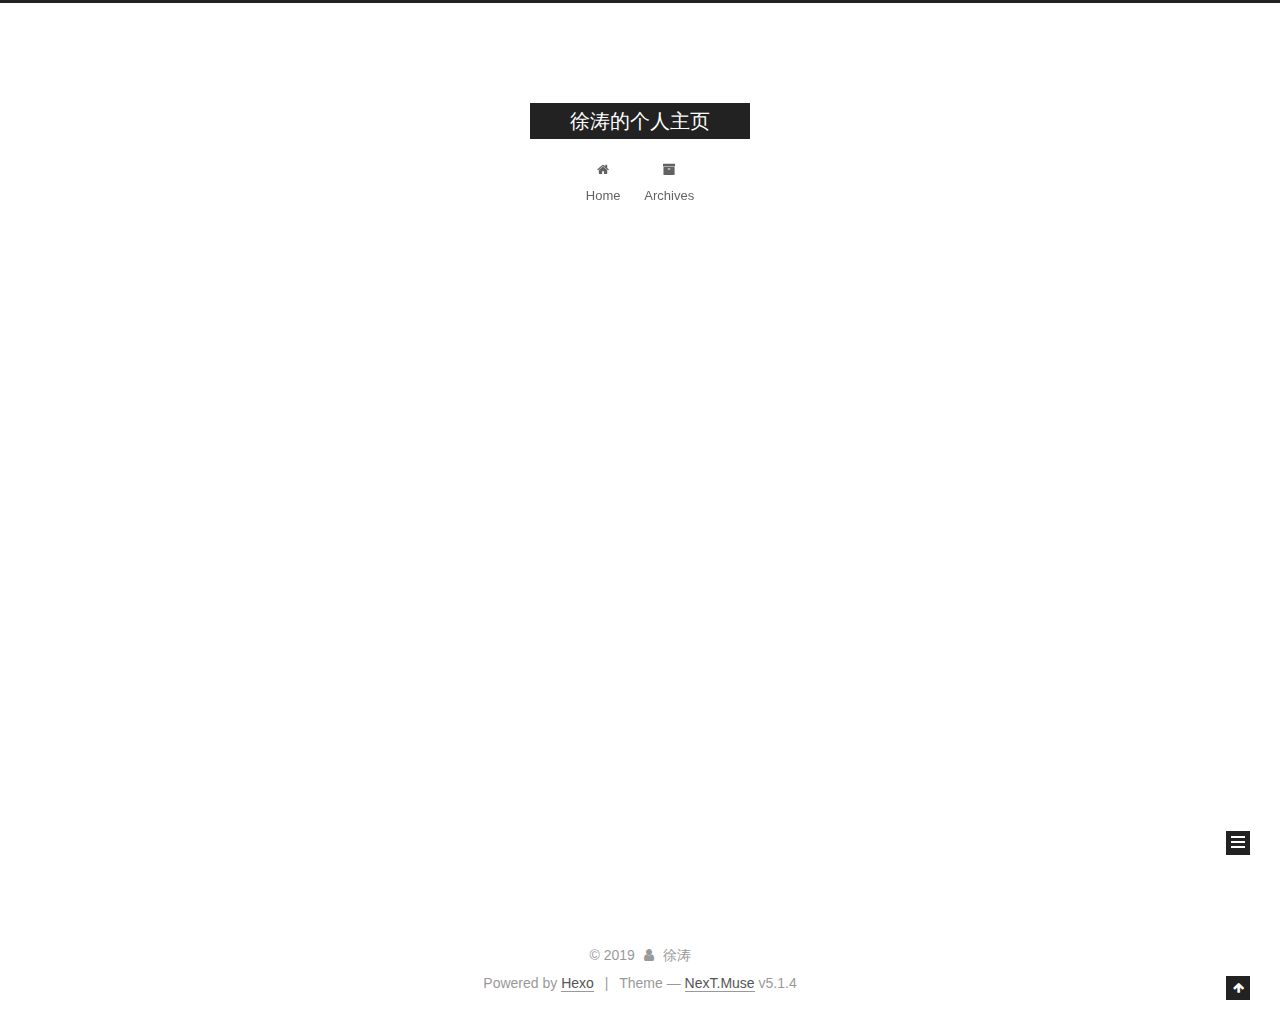
<file: archives/index.html>
<!DOCTYPE html>



  


<html class="theme-next muse use-motion" lang="">
<head><meta name="generator" content="Hexo 3.8.0">
  <meta charset="UTF-8">
<meta http-equiv="X-UA-Compatible" content="IE=edge">
<meta name="viewport" content="width=device-width, initial-scale=1, maximum-scale=1">
<meta name="theme-color" content="#222">









<meta http-equiv="Cache-Control" content="no-transform">
<meta http-equiv="Cache-Control" content="no-siteapp">
















  
  
  <link href="/lib/fancybox/source/jquery.fancybox.css?v=2.1.5" rel="stylesheet" type="text/css">







<link href="/lib/font-awesome/css/font-awesome.min.css?v=4.6.2" rel="stylesheet" type="text/css">

<link href="/css/main.css?v=5.1.4" rel="stylesheet" type="text/css">


  <link rel="apple-touch-icon" sizes="180x180" href="/images/apple-touch-icon-next.png?v=5.1.4">


  <link rel="icon" type="image/png" sizes="32x32" href="/images/favicon-32x32-next.png?v=5.1.4">


  <link rel="icon" type="image/png" sizes="16x16" href="/images/favicon-16x16-next.png?v=5.1.4">


  <link rel="mask-icon" href="/images/logo.svg?v=5.1.4" color="#222">





  <meta name="keywords" content="Hexo, NexT">










<meta property="og:type" content="website">
<meta property="og:title" content="徐涛的个人主页">
<meta property="og:url" content="http://yoursite.com/archives/index.html">
<meta property="og:site_name" content="徐涛的个人主页">
<meta property="og:locale" content="default">
<meta name="twitter:card" content="summary">
<meta name="twitter:title" content="徐涛的个人主页">



<script type="text/javascript" id="hexo.configurations">
  var NexT = window.NexT || {};
  var CONFIG = {
    root: '/',
    scheme: 'Muse',
    version: '5.1.4',
    sidebar: {"position":"left","display":"post","offset":12,"b2t":false,"scrollpercent":false,"onmobile":false},
    fancybox: true,
    tabs: true,
    motion: {"enable":true,"async":false,"transition":{"post_block":"fadeIn","post_header":"slideDownIn","post_body":"slideDownIn","coll_header":"slideLeftIn","sidebar":"slideUpIn"}},
    duoshuo: {
      userId: '0',
      author: 'Author'
    },
    algolia: {
      applicationID: '',
      apiKey: '',
      indexName: '',
      hits: {"per_page":10},
      labels: {"input_placeholder":"Search for Posts","hits_empty":"We didn't find any results for the search: ${query}","hits_stats":"${hits} results found in ${time} ms"}
    }
  };
</script>



  <link rel="canonical" href="http://yoursite.com/archives/">





  <title>Archive | 徐涛的个人主页</title>
  








</head>

<body itemscope="" itemtype="http://schema.org/WebPage" lang="default">

  
  
    
  

  <div class="container sidebar-position-left page-archive">
    <div class="headband"></div>

    <header id="header" class="header" itemscope="" itemtype="http://schema.org/WPHeader">
      <div class="header-inner"><div class="site-brand-wrapper">
  <div class="site-meta ">
    

    <div class="custom-logo-site-title">
      <a href="/" class="brand" rel="start">
        <span class="logo-line-before"><i></i></span>
        <span class="site-title">徐涛的个人主页</span>
        <span class="logo-line-after"><i></i></span>
      </a>
    </div>
      
        <p class="site-subtitle"></p>
      
  </div>

  <div class="site-nav-toggle">
    <button>
      <span class="btn-bar"></span>
      <span class="btn-bar"></span>
      <span class="btn-bar"></span>
    </button>
  </div>
</div>

<nav class="site-nav">
  

  
    <ul id="menu" class="menu">
      
        
        <li class="menu-item menu-item-home">
          <a href="/" rel="section">
            
              <i class="menu-item-icon fa fa-fw fa-home"></i> <br>
            
            Home
          </a>
        </li>
      
        
        <li class="menu-item menu-item-archives">
          <a href="/archives/" rel="section">
            
              <i class="menu-item-icon fa fa-fw fa-archive"></i> <br>
            
            Archives
          </a>
        </li>
      

      
    </ul>
  

  
</nav>



 </div>
    </header>

    <main id="main" class="main">
      <div class="main-inner">
        <div class="content-wrap">
          <div id="content" class="content">
            

  
  
  
  <div class="post-block archive">
    <div id="posts" class="posts-collapse">
      <span class="archive-move-on"></span>

      <span class="archive-page-counter">
        
        
        
          
        
        Um..! 5 posts in total. Keep on posting.
      </span>

      

        
        
        

        
          
          <div class="collection-title">
            <h1 class="archive-year" id="archive-year-2019">2019</h1>
          </div>
        
        

        

  <article class="post post-type-normal" itemscope="" itemtype="http://schema.org/Article">
    <header class="post-header">

      <h2 class="post-title">
        
            <a class="post-title-link" href="/2019/07/14/task-execution/" itemprop="url">
              
                <span itemprop="name">4. Task执行过程</span>
              
            </a>
        
      </h2>

      <div class="post-meta">
        <time class="post-time" itemprop="dateCreated" datetime="2019-07-14T16:01:02+08:00" content="2019-07-14">
          07-14
        </time>
      </div>

    </header>
  </article>



      

        
        
        

        
        

        

  <article class="post post-type-normal" itemscope="" itemtype="http://schema.org/Article">
    <header class="post-header">

      <h2 class="post-title">
        
            <a class="post-title-link" href="/2019/07/14/cluster-start/" itemprop="url">
              
                <span itemprop="name">2. 集群启动篇</span>
              
            </a>
        
      </h2>

      <div class="post-meta">
        <time class="post-time" itemprop="dateCreated" datetime="2019-07-14T16:01:02+08:00" content="2019-07-14">
          07-14
        </time>
      </div>

    </header>
  </article>



      

        
        
        

        
        

        

  <article class="post post-type-normal" itemscope="" itemtype="http://schema.org/Article">
    <header class="post-header">

      <h2 class="post-title">
        
            <a class="post-title-link" href="/2019/07/12/slot-request/" itemprop="url">
              
                <span itemprop="name">3. Flink Slot申请</span>
              
            </a>
        
      </h2>

      <div class="post-meta">
        <time class="post-time" itemprop="dateCreated" datetime="2019-07-12T15:37:47+08:00" content="2019-07-12">
          07-12
        </time>
      </div>

    </header>
  </article>



      

        
        
        

        
        

        

  <article class="post post-type-normal" itemscope="" itemtype="http://schema.org/Article">
    <header class="post-header">

      <h2 class="post-title">
        
            <a class="post-title-link" href="/2019/07/11/final-communication-graph/" itemprop="url">
              
                <span itemprop="name">Flink最终通信及调用流程图</span>
              
            </a>
        
      </h2>

      <div class="post-meta">
        <time class="post-time" itemprop="dateCreated" datetime="2019-07-11T06:05:12+08:00" content="2019-07-11">
          07-11
        </time>
      </div>

    </header>
  </article>



      

        
        
        

        
        

        

  <article class="post post-type-normal" itemscope="" itemtype="http://schema.org/Article">
    <header class="post-header">

      <h2 class="post-title">
        
            <a class="post-title-link" href="/2019/03/09/flink-action-until-jobGraph/" itemprop="url">
              
                <span itemprop="name">1. Flink源码阅读笔记--DAG篇</span>
              
            </a>
        
      </h2>

      <div class="post-meta">
        <time class="post-time" itemprop="dateCreated" datetime="2019-03-09T22:55:28+08:00" content="2019-03-09">
          03-09
        </time>
      </div>

    </header>
  </article>



      

    </div>
  </div>
  
  
  

  



          </div>
          


          

        </div>
        
          
  
  <div class="sidebar-toggle">
    <div class="sidebar-toggle-line-wrap">
      <span class="sidebar-toggle-line sidebar-toggle-line-first"></span>
      <span class="sidebar-toggle-line sidebar-toggle-line-middle"></span>
      <span class="sidebar-toggle-line sidebar-toggle-line-last"></span>
    </div>
  </div>

  <aside id="sidebar" class="sidebar">
    
    <div class="sidebar-inner">

      

      

      <section class="site-overview-wrap sidebar-panel sidebar-panel-active">
        <div class="site-overview">
          <div class="site-author motion-element" itemprop="author" itemscope="" itemtype="http://schema.org/Person">
            
              <p class="site-author-name" itemprop="name">徐涛</p>
              <p class="site-description motion-element" itemprop="description"></p>
          </div>

          <nav class="site-state motion-element">

            
              <div class="site-state-item site-state-posts">
              
                <a href="/archives/">
              
                  <span class="site-state-item-count">5</span>
                  <span class="site-state-item-name">posts</span>
                </a>
              </div>
            

            

            

          </nav>

          

          

          
          

          
          

          

        </div>
      </section>

      

      

    </div>
  </aside>


        
      </div>
    </main>

    <footer id="footer" class="footer">
      <div class="footer-inner">
        <div class="copyright">&copy; <span itemprop="copyrightYear">2019</span>
  <span class="with-love">
    <i class="fa fa-user"></i>
  </span>
  <span class="author" itemprop="copyrightHolder">徐涛</span>

  
</div>


  <div class="powered-by">Powered by <a class="theme-link" target="_blank" href="https://hexo.io">Hexo</a></div>



  <span class="post-meta-divider">|</span>



  <div class="theme-info">Theme &mdash; <a class="theme-link" target="_blank" href="https://github.com/iissnan/hexo-theme-next">NexT.Muse</a> v5.1.4</div>




        







        
      </div>
    </footer>

    
      <div class="back-to-top">
        <i class="fa fa-arrow-up"></i>
        
      </div>
    

    

  </div>

  

<script type="text/javascript">
  if (Object.prototype.toString.call(window.Promise) !== '[object Function]') {
    window.Promise = null;
  }
</script>









  












  
  
    <script type="text/javascript" src="/lib/jquery/index.js?v=2.1.3"></script>
  

  
  
    <script type="text/javascript" src="/lib/fastclick/lib/fastclick.min.js?v=1.0.6"></script>
  

  
  
    <script type="text/javascript" src="/lib/jquery_lazyload/jquery.lazyload.js?v=1.9.7"></script>
  

  
  
    <script type="text/javascript" src="/lib/velocity/velocity.min.js?v=1.2.1"></script>
  

  
  
    <script type="text/javascript" src="/lib/velocity/velocity.ui.min.js?v=1.2.1"></script>
  

  
  
    <script type="text/javascript" src="/lib/fancybox/source/jquery.fancybox.pack.js?v=2.1.5"></script>
  


  


  <script type="text/javascript" src="/js/src/utils.js?v=5.1.4"></script>

  <script type="text/javascript" src="/js/src/motion.js?v=5.1.4"></script>



  
  

  

  


  <script type="text/javascript" src="/js/src/bootstrap.js?v=5.1.4"></script>



  


  




	





  





  












  





  

  

  

  
  

  

  

  

</body>
</html>
</file>
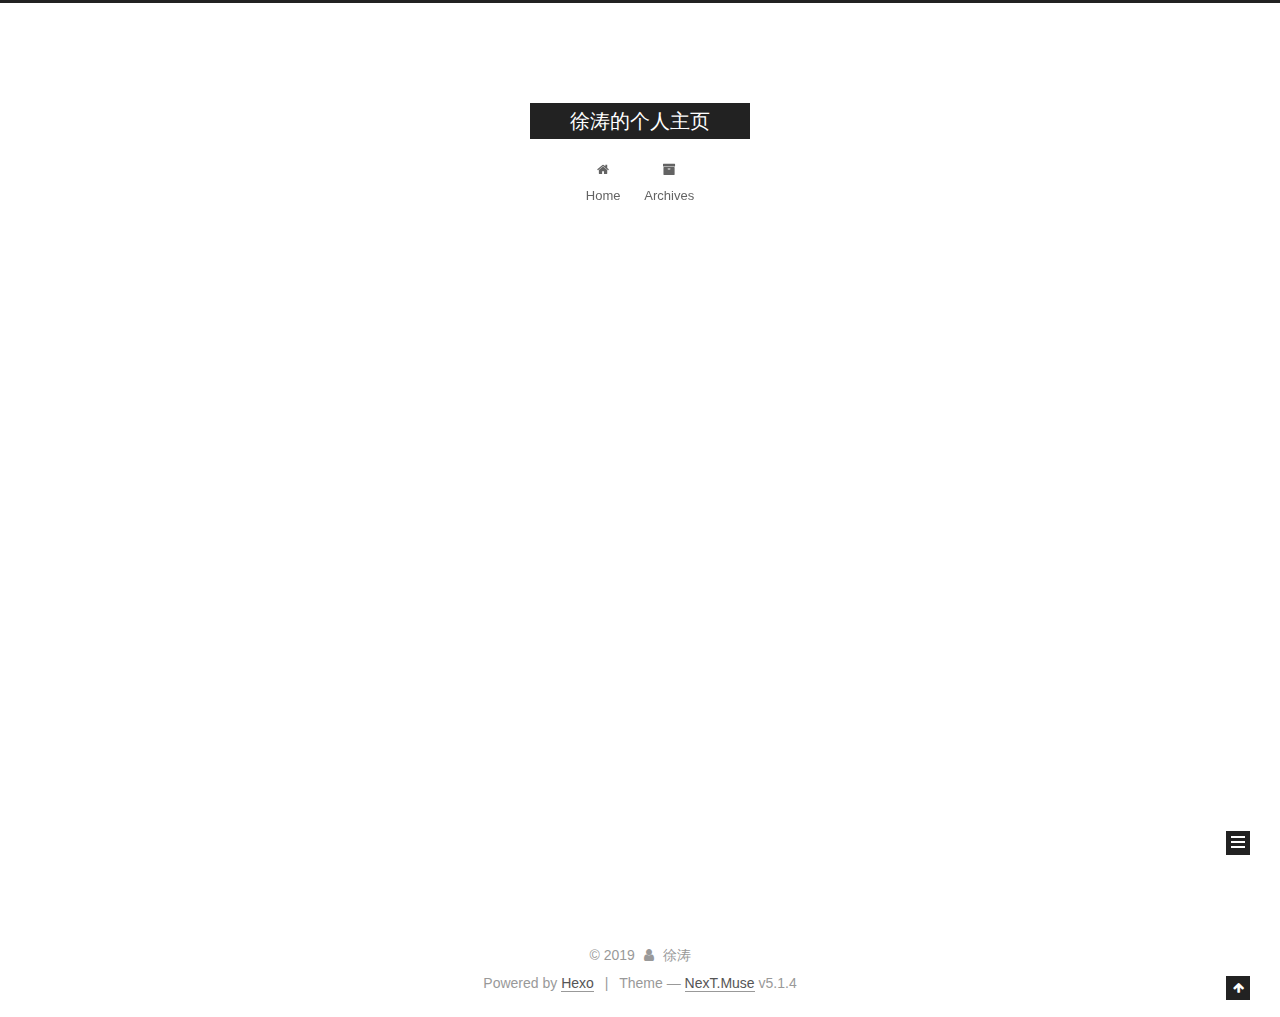
<file: archives/2019/index.html>
<!DOCTYPE html>



  


<html class="theme-next muse use-motion" lang="">
<head><meta name="generator" content="Hexo 3.8.0">
  <meta charset="UTF-8">
<meta http-equiv="X-UA-Compatible" content="IE=edge">
<meta name="viewport" content="width=device-width, initial-scale=1, maximum-scale=1">
<meta name="theme-color" content="#222">









<meta http-equiv="Cache-Control" content="no-transform">
<meta http-equiv="Cache-Control" content="no-siteapp">
















  
  
  <link href="/lib/fancybox/source/jquery.fancybox.css?v=2.1.5" rel="stylesheet" type="text/css">







<link href="/lib/font-awesome/css/font-awesome.min.css?v=4.6.2" rel="stylesheet" type="text/css">

<link href="/css/main.css?v=5.1.4" rel="stylesheet" type="text/css">


  <link rel="apple-touch-icon" sizes="180x180" href="/images/apple-touch-icon-next.png?v=5.1.4">


  <link rel="icon" type="image/png" sizes="32x32" href="/images/favicon-32x32-next.png?v=5.1.4">


  <link rel="icon" type="image/png" sizes="16x16" href="/images/favicon-16x16-next.png?v=5.1.4">


  <link rel="mask-icon" href="/images/logo.svg?v=5.1.4" color="#222">





  <meta name="keywords" content="Hexo, NexT">










<meta property="og:type" content="website">
<meta property="og:title" content="徐涛的个人主页">
<meta property="og:url" content="http://yoursite.com/archives/2019/index.html">
<meta property="og:site_name" content="徐涛的个人主页">
<meta property="og:locale" content="default">
<meta name="twitter:card" content="summary">
<meta name="twitter:title" content="徐涛的个人主页">



<script type="text/javascript" id="hexo.configurations">
  var NexT = window.NexT || {};
  var CONFIG = {
    root: '/',
    scheme: 'Muse',
    version: '5.1.4',
    sidebar: {"position":"left","display":"post","offset":12,"b2t":false,"scrollpercent":false,"onmobile":false},
    fancybox: true,
    tabs: true,
    motion: {"enable":true,"async":false,"transition":{"post_block":"fadeIn","post_header":"slideDownIn","post_body":"slideDownIn","coll_header":"slideLeftIn","sidebar":"slideUpIn"}},
    duoshuo: {
      userId: '0',
      author: 'Author'
    },
    algolia: {
      applicationID: '',
      apiKey: '',
      indexName: '',
      hits: {"per_page":10},
      labels: {"input_placeholder":"Search for Posts","hits_empty":"We didn't find any results for the search: ${query}","hits_stats":"${hits} results found in ${time} ms"}
    }
  };
</script>



  <link rel="canonical" href="http://yoursite.com/archives/2019/">





  <title>Archive | 徐涛的个人主页</title>
  








</head>

<body itemscope="" itemtype="http://schema.org/WebPage" lang="default">

  
  
    
  

  <div class="container sidebar-position-left page-archive">
    <div class="headband"></div>

    <header id="header" class="header" itemscope="" itemtype="http://schema.org/WPHeader">
      <div class="header-inner"><div class="site-brand-wrapper">
  <div class="site-meta ">
    

    <div class="custom-logo-site-title">
      <a href="/" class="brand" rel="start">
        <span class="logo-line-before"><i></i></span>
        <span class="site-title">徐涛的个人主页</span>
        <span class="logo-line-after"><i></i></span>
      </a>
    </div>
      
        <p class="site-subtitle"></p>
      
  </div>

  <div class="site-nav-toggle">
    <button>
      <span class="btn-bar"></span>
      <span class="btn-bar"></span>
      <span class="btn-bar"></span>
    </button>
  </div>
</div>

<nav class="site-nav">
  

  
    <ul id="menu" class="menu">
      
        
        <li class="menu-item menu-item-home">
          <a href="/" rel="section">
            
              <i class="menu-item-icon fa fa-fw fa-home"></i> <br>
            
            Home
          </a>
        </li>
      
        
        <li class="menu-item menu-item-archives">
          <a href="/archives/" rel="section">
            
              <i class="menu-item-icon fa fa-fw fa-archive"></i> <br>
            
            Archives
          </a>
        </li>
      

      
    </ul>
  

  
</nav>



 </div>
    </header>

    <main id="main" class="main">
      <div class="main-inner">
        <div class="content-wrap">
          <div id="content" class="content">
            

  
  
  
  <div class="post-block archive">
    <div id="posts" class="posts-collapse">
      <span class="archive-move-on"></span>

      <span class="archive-page-counter">
        
        
        
          
        
        Um..! 5 posts in total. Keep on posting.
      </span>

      

        
        
        

        
          
          <div class="collection-title">
            <h1 class="archive-year" id="archive-year-2019">2019</h1>
          </div>
        
        

        

  <article class="post post-type-normal" itemscope="" itemtype="http://schema.org/Article">
    <header class="post-header">

      <h2 class="post-title">
        
            <a class="post-title-link" href="/2019/07/14/task-execution/" itemprop="url">
              
                <span itemprop="name">4. Task执行过程</span>
              
            </a>
        
      </h2>

      <div class="post-meta">
        <time class="post-time" itemprop="dateCreated" datetime="2019-07-14T16:01:02+08:00" content="2019-07-14">
          07-14
        </time>
      </div>

    </header>
  </article>



      

        
        
        

        
        

        

  <article class="post post-type-normal" itemscope="" itemtype="http://schema.org/Article">
    <header class="post-header">

      <h2 class="post-title">
        
            <a class="post-title-link" href="/2019/07/14/cluster-start/" itemprop="url">
              
                <span itemprop="name">2. 集群启动篇</span>
              
            </a>
        
      </h2>

      <div class="post-meta">
        <time class="post-time" itemprop="dateCreated" datetime="2019-07-14T16:01:02+08:00" content="2019-07-14">
          07-14
        </time>
      </div>

    </header>
  </article>



      

        
        
        

        
        

        

  <article class="post post-type-normal" itemscope="" itemtype="http://schema.org/Article">
    <header class="post-header">

      <h2 class="post-title">
        
            <a class="post-title-link" href="/2019/07/12/slot-request/" itemprop="url">
              
                <span itemprop="name">3. Flink Slot申请</span>
              
            </a>
        
      </h2>

      <div class="post-meta">
        <time class="post-time" itemprop="dateCreated" datetime="2019-07-12T15:37:47+08:00" content="2019-07-12">
          07-12
        </time>
      </div>

    </header>
  </article>



      

        
        
        

        
        

        

  <article class="post post-type-normal" itemscope="" itemtype="http://schema.org/Article">
    <header class="post-header">

      <h2 class="post-title">
        
            <a class="post-title-link" href="/2019/07/11/final-communication-graph/" itemprop="url">
              
                <span itemprop="name">Flink最终通信及调用流程图</span>
              
            </a>
        
      </h2>

      <div class="post-meta">
        <time class="post-time" itemprop="dateCreated" datetime="2019-07-11T06:05:12+08:00" content="2019-07-11">
          07-11
        </time>
      </div>

    </header>
  </article>



      

        
        
        

        
        

        

  <article class="post post-type-normal" itemscope="" itemtype="http://schema.org/Article">
    <header class="post-header">

      <h2 class="post-title">
        
            <a class="post-title-link" href="/2019/03/09/flink-action-until-jobGraph/" itemprop="url">
              
                <span itemprop="name">1. Flink源码阅读笔记--DAG篇</span>
              
            </a>
        
      </h2>

      <div class="post-meta">
        <time class="post-time" itemprop="dateCreated" datetime="2019-03-09T22:55:28+08:00" content="2019-03-09">
          03-09
        </time>
      </div>

    </header>
  </article>



      

    </div>
  </div>
  
  
  

  



          </div>
          


          

        </div>
        
          
  
  <div class="sidebar-toggle">
    <div class="sidebar-toggle-line-wrap">
      <span class="sidebar-toggle-line sidebar-toggle-line-first"></span>
      <span class="sidebar-toggle-line sidebar-toggle-line-middle"></span>
      <span class="sidebar-toggle-line sidebar-toggle-line-last"></span>
    </div>
  </div>

  <aside id="sidebar" class="sidebar">
    
    <div class="sidebar-inner">

      

      

      <section class="site-overview-wrap sidebar-panel sidebar-panel-active">
        <div class="site-overview">
          <div class="site-author motion-element" itemprop="author" itemscope="" itemtype="http://schema.org/Person">
            
              <p class="site-author-name" itemprop="name">徐涛</p>
              <p class="site-description motion-element" itemprop="description"></p>
          </div>

          <nav class="site-state motion-element">

            
              <div class="site-state-item site-state-posts">
              
                <a href="/archives/">
              
                  <span class="site-state-item-count">5</span>
                  <span class="site-state-item-name">posts</span>
                </a>
              </div>
            

            

            

          </nav>

          

          

          
          

          
          

          

        </div>
      </section>

      

      

    </div>
  </aside>


        
      </div>
    </main>

    <footer id="footer" class="footer">
      <div class="footer-inner">
        <div class="copyright">&copy; <span itemprop="copyrightYear">2019</span>
  <span class="with-love">
    <i class="fa fa-user"></i>
  </span>
  <span class="author" itemprop="copyrightHolder">徐涛</span>

  
</div>


  <div class="powered-by">Powered by <a class="theme-link" target="_blank" href="https://hexo.io">Hexo</a></div>



  <span class="post-meta-divider">|</span>



  <div class="theme-info">Theme &mdash; <a class="theme-link" target="_blank" href="https://github.com/iissnan/hexo-theme-next">NexT.Muse</a> v5.1.4</div>




        







        
      </div>
    </footer>

    
      <div class="back-to-top">
        <i class="fa fa-arrow-up"></i>
        
      </div>
    

    

  </div>

  

<script type="text/javascript">
  if (Object.prototype.toString.call(window.Promise) !== '[object Function]') {
    window.Promise = null;
  }
</script>









  












  
  
    <script type="text/javascript" src="/lib/jquery/index.js?v=2.1.3"></script>
  

  
  
    <script type="text/javascript" src="/lib/fastclick/lib/fastclick.min.js?v=1.0.6"></script>
  

  
  
    <script type="text/javascript" src="/lib/jquery_lazyload/jquery.lazyload.js?v=1.9.7"></script>
  

  
  
    <script type="text/javascript" src="/lib/velocity/velocity.min.js?v=1.2.1"></script>
  

  
  
    <script type="text/javascript" src="/lib/velocity/velocity.ui.min.js?v=1.2.1"></script>
  

  
  
    <script type="text/javascript" src="/lib/fancybox/source/jquery.fancybox.pack.js?v=2.1.5"></script>
  


  


  <script type="text/javascript" src="/js/src/utils.js?v=5.1.4"></script>

  <script type="text/javascript" src="/js/src/motion.js?v=5.1.4"></script>



  
  

  

  


  <script type="text/javascript" src="/js/src/bootstrap.js?v=5.1.4"></script>



  


  




	





  





  












  





  

  

  

  
  

  

  

  

</body>
</html>
</file>
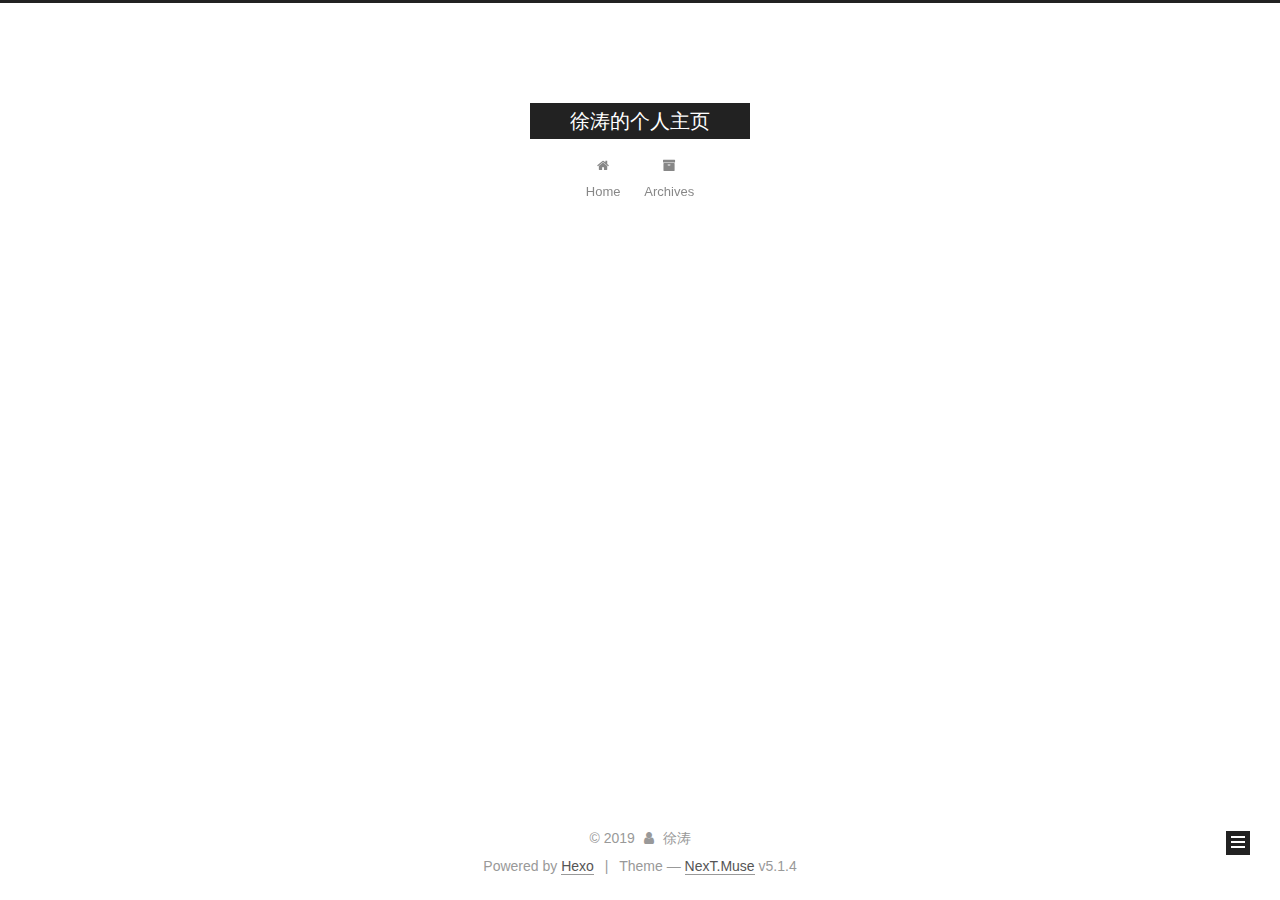
<file: archives/2019/02/index.html>
<!DOCTYPE html>



  


<html class="theme-next muse use-motion" lang="">
<head><meta name="generator" content="Hexo 3.8.0">
  <meta charset="UTF-8">
<meta http-equiv="X-UA-Compatible" content="IE=edge">
<meta name="viewport" content="width=device-width, initial-scale=1, maximum-scale=1">
<meta name="theme-color" content="#222">









<meta http-equiv="Cache-Control" content="no-transform">
<meta http-equiv="Cache-Control" content="no-siteapp">
















  
  
  <link href="/lib/fancybox/source/jquery.fancybox.css?v=2.1.5" rel="stylesheet" type="text/css">







<link href="/lib/font-awesome/css/font-awesome.min.css?v=4.6.2" rel="stylesheet" type="text/css">

<link href="/css/main.css?v=5.1.4" rel="stylesheet" type="text/css">


  <link rel="apple-touch-icon" sizes="180x180" href="/images/apple-touch-icon-next.png?v=5.1.4">


  <link rel="icon" type="image/png" sizes="32x32" href="/images/favicon-32x32-next.png?v=5.1.4">


  <link rel="icon" type="image/png" sizes="16x16" href="/images/favicon-16x16-next.png?v=5.1.4">


  <link rel="mask-icon" href="/images/logo.svg?v=5.1.4" color="#222">





  <meta name="keywords" content="Hexo, NexT">










<meta property="og:type" content="website">
<meta property="og:title" content="徐涛的个人主页">
<meta property="og:url" content="http://yoursite.com/archives/2019/02/index.html">
<meta property="og:site_name" content="徐涛的个人主页">
<meta property="og:locale" content="default">
<meta name="twitter:card" content="summary">
<meta name="twitter:title" content="徐涛的个人主页">



<script type="text/javascript" id="hexo.configurations">
  var NexT = window.NexT || {};
  var CONFIG = {
    root: '/',
    scheme: 'Muse',
    version: '5.1.4',
    sidebar: {"position":"left","display":"post","offset":12,"b2t":false,"scrollpercent":false,"onmobile":false},
    fancybox: true,
    tabs: true,
    motion: {"enable":true,"async":false,"transition":{"post_block":"fadeIn","post_header":"slideDownIn","post_body":"slideDownIn","coll_header":"slideLeftIn","sidebar":"slideUpIn"}},
    duoshuo: {
      userId: '0',
      author: 'Author'
    },
    algolia: {
      applicationID: '',
      apiKey: '',
      indexName: '',
      hits: {"per_page":10},
      labels: {"input_placeholder":"Search for Posts","hits_empty":"We didn't find any results for the search: ${query}","hits_stats":"${hits} results found in ${time} ms"}
    }
  };
</script>



  <link rel="canonical" href="http://yoursite.com/archives/2019/02/">





  <title>Archive | 徐涛的个人主页</title>
  








</head>

<body itemscope="" itemtype="http://schema.org/WebPage" lang="default">

  
  
    
  

  <div class="container sidebar-position-left page-archive">
    <div class="headband"></div>

    <header id="header" class="header" itemscope="" itemtype="http://schema.org/WPHeader">
      <div class="header-inner"><div class="site-brand-wrapper">
  <div class="site-meta ">
    

    <div class="custom-logo-site-title">
      <a href="/" class="brand" rel="start">
        <span class="logo-line-before"><i></i></span>
        <span class="site-title">徐涛的个人主页</span>
        <span class="logo-line-after"><i></i></span>
      </a>
    </div>
      
        <p class="site-subtitle"></p>
      
  </div>

  <div class="site-nav-toggle">
    <button>
      <span class="btn-bar"></span>
      <span class="btn-bar"></span>
      <span class="btn-bar"></span>
    </button>
  </div>
</div>

<nav class="site-nav">
  

  
    <ul id="menu" class="menu">
      
        
        <li class="menu-item menu-item-home">
          <a href="/" rel="section">
            
              <i class="menu-item-icon fa fa-fw fa-home"></i> <br>
            
            Home
          </a>
        </li>
      
        
        <li class="menu-item menu-item-archives">
          <a href="/archives/" rel="section">
            
              <i class="menu-item-icon fa fa-fw fa-archive"></i> <br>
            
            Archives
          </a>
        </li>
      

      
    </ul>
  

  
</nav>



 </div>
    </header>

    <main id="main" class="main">
      <div class="main-inner">
        <div class="content-wrap">
          <div id="content" class="content">
            

  
  
  
  <div class="post-block archive">
    <div id="posts" class="posts-collapse">
      <span class="archive-move-on"></span>

      <span class="archive-page-counter">
        
        
        
          
        
        Um..! 5 posts in total. Keep on posting.
      </span>

      

        
        
        

        
          
          <div class="collection-title">
            <h1 class="archive-year" id="archive-year-2019">2019</h1>
          </div>
        
        

        

  <article class="post post-type-normal" itemscope="" itemtype="http://schema.org/Article">
    <header class="post-header">

      <h2 class="post-title">
        
            <a class="post-title-link" href="/2019/02/16/flink-component-communication/" itemprop="url">
              
                <span itemprop="name">Flink源码阅读笔记--集群启动篇</span>
              
            </a>
        
      </h2>

      <div class="post-meta">
        <time class="post-time" itemprop="dateCreated" datetime="2019-02-16T17:12:58+08:00" content="2019-02-16">
          02-16
        </time>
      </div>

    </header>
  </article>



      

    </div>
  </div>
  
  
  

  



          </div>
          


          

        </div>
        
          
  
  <div class="sidebar-toggle">
    <div class="sidebar-toggle-line-wrap">
      <span class="sidebar-toggle-line sidebar-toggle-line-first"></span>
      <span class="sidebar-toggle-line sidebar-toggle-line-middle"></span>
      <span class="sidebar-toggle-line sidebar-toggle-line-last"></span>
    </div>
  </div>

  <aside id="sidebar" class="sidebar">
    
    <div class="sidebar-inner">

      

      

      <section class="site-overview-wrap sidebar-panel sidebar-panel-active">
        <div class="site-overview">
          <div class="site-author motion-element" itemprop="author" itemscope="" itemtype="http://schema.org/Person">
            
              <p class="site-author-name" itemprop="name">徐涛</p>
              <p class="site-description motion-element" itemprop="description"></p>
          </div>

          <nav class="site-state motion-element">

            
              <div class="site-state-item site-state-posts">
              
                <a href="/archives/">
              
                  <span class="site-state-item-count">5</span>
                  <span class="site-state-item-name">posts</span>
                </a>
              </div>
            

            

            

          </nav>

          

          

          
          

          
          

          

        </div>
      </section>

      

      

    </div>
  </aside>


        
      </div>
    </main>

    <footer id="footer" class="footer">
      <div class="footer-inner">
        <div class="copyright">&copy; <span itemprop="copyrightYear">2019</span>
  <span class="with-love">
    <i class="fa fa-user"></i>
  </span>
  <span class="author" itemprop="copyrightHolder">徐涛</span>

  
</div>


  <div class="powered-by">Powered by <a class="theme-link" target="_blank" href="https://hexo.io">Hexo</a></div>



  <span class="post-meta-divider">|</span>



  <div class="theme-info">Theme &mdash; <a class="theme-link" target="_blank" href="https://github.com/iissnan/hexo-theme-next">NexT.Muse</a> v5.1.4</div>




        







        
      </div>
    </footer>

    
      <div class="back-to-top">
        <i class="fa fa-arrow-up"></i>
        
      </div>
    

    

  </div>

  

<script type="text/javascript">
  if (Object.prototype.toString.call(window.Promise) !== '[object Function]') {
    window.Promise = null;
  }
</script>









  












  
  
    <script type="text/javascript" src="/lib/jquery/index.js?v=2.1.3"></script>
  

  
  
    <script type="text/javascript" src="/lib/fastclick/lib/fastclick.min.js?v=1.0.6"></script>
  

  
  
    <script type="text/javascript" src="/lib/jquery_lazyload/jquery.lazyload.js?v=1.9.7"></script>
  

  
  
    <script type="text/javascript" src="/lib/velocity/velocity.min.js?v=1.2.1"></script>
  

  
  
    <script type="text/javascript" src="/lib/velocity/velocity.ui.min.js?v=1.2.1"></script>
  

  
  
    <script type="text/javascript" src="/lib/fancybox/source/jquery.fancybox.pack.js?v=2.1.5"></script>
  


  


  <script type="text/javascript" src="/js/src/utils.js?v=5.1.4"></script>

  <script type="text/javascript" src="/js/src/motion.js?v=5.1.4"></script>



  
  

  

  


  <script type="text/javascript" src="/js/src/bootstrap.js?v=5.1.4"></script>



  


  




	





  





  












  





  

  

  

  
  

  

  

  

</body>
</html>
</file>
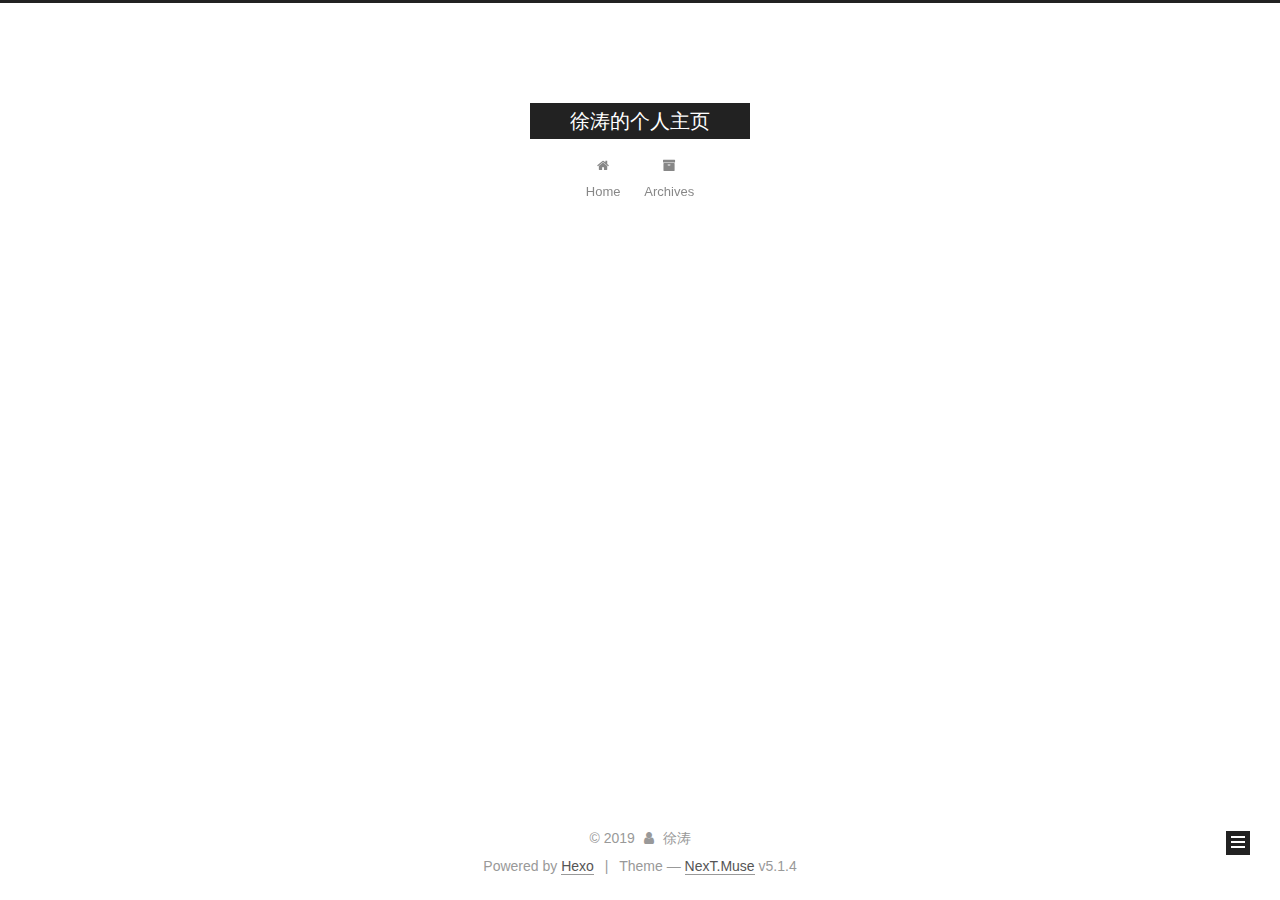
<file: archives/2019/03/index.html>
<!DOCTYPE html>



  


<html class="theme-next muse use-motion" lang="">
<head><meta name="generator" content="Hexo 3.8.0">
  <meta charset="UTF-8">
<meta http-equiv="X-UA-Compatible" content="IE=edge">
<meta name="viewport" content="width=device-width, initial-scale=1, maximum-scale=1">
<meta name="theme-color" content="#222">









<meta http-equiv="Cache-Control" content="no-transform">
<meta http-equiv="Cache-Control" content="no-siteapp">
















  
  
  <link href="/lib/fancybox/source/jquery.fancybox.css?v=2.1.5" rel="stylesheet" type="text/css">







<link href="/lib/font-awesome/css/font-awesome.min.css?v=4.6.2" rel="stylesheet" type="text/css">

<link href="/css/main.css?v=5.1.4" rel="stylesheet" type="text/css">


  <link rel="apple-touch-icon" sizes="180x180" href="/images/apple-touch-icon-next.png?v=5.1.4">


  <link rel="icon" type="image/png" sizes="32x32" href="/images/favicon-32x32-next.png?v=5.1.4">


  <link rel="icon" type="image/png" sizes="16x16" href="/images/favicon-16x16-next.png?v=5.1.4">


  <link rel="mask-icon" href="/images/logo.svg?v=5.1.4" color="#222">





  <meta name="keywords" content="Hexo, NexT">










<meta property="og:type" content="website">
<meta property="og:title" content="徐涛的个人主页">
<meta property="og:url" content="http://yoursite.com/archives/2019/03/index.html">
<meta property="og:site_name" content="徐涛的个人主页">
<meta property="og:locale" content="default">
<meta name="twitter:card" content="summary">
<meta name="twitter:title" content="徐涛的个人主页">



<script type="text/javascript" id="hexo.configurations">
  var NexT = window.NexT || {};
  var CONFIG = {
    root: '/',
    scheme: 'Muse',
    version: '5.1.4',
    sidebar: {"position":"left","display":"post","offset":12,"b2t":false,"scrollpercent":false,"onmobile":false},
    fancybox: true,
    tabs: true,
    motion: {"enable":true,"async":false,"transition":{"post_block":"fadeIn","post_header":"slideDownIn","post_body":"slideDownIn","coll_header":"slideLeftIn","sidebar":"slideUpIn"}},
    duoshuo: {
      userId: '0',
      author: 'Author'
    },
    algolia: {
      applicationID: '',
      apiKey: '',
      indexName: '',
      hits: {"per_page":10},
      labels: {"input_placeholder":"Search for Posts","hits_empty":"We didn't find any results for the search: ${query}","hits_stats":"${hits} results found in ${time} ms"}
    }
  };
</script>



  <link rel="canonical" href="http://yoursite.com/archives/2019/03/">





  <title>Archive | 徐涛的个人主页</title>
  








</head>

<body itemscope="" itemtype="http://schema.org/WebPage" lang="default">

  
  
    
  

  <div class="container sidebar-position-left page-archive">
    <div class="headband"></div>

    <header id="header" class="header" itemscope="" itemtype="http://schema.org/WPHeader">
      <div class="header-inner"><div class="site-brand-wrapper">
  <div class="site-meta ">
    

    <div class="custom-logo-site-title">
      <a href="/" class="brand" rel="start">
        <span class="logo-line-before"><i></i></span>
        <span class="site-title">徐涛的个人主页</span>
        <span class="logo-line-after"><i></i></span>
      </a>
    </div>
      
        <p class="site-subtitle"></p>
      
  </div>

  <div class="site-nav-toggle">
    <button>
      <span class="btn-bar"></span>
      <span class="btn-bar"></span>
      <span class="btn-bar"></span>
    </button>
  </div>
</div>

<nav class="site-nav">
  

  
    <ul id="menu" class="menu">
      
        
        <li class="menu-item menu-item-home">
          <a href="/" rel="section">
            
              <i class="menu-item-icon fa fa-fw fa-home"></i> <br>
            
            Home
          </a>
        </li>
      
        
        <li class="menu-item menu-item-archives">
          <a href="/archives/" rel="section">
            
              <i class="menu-item-icon fa fa-fw fa-archive"></i> <br>
            
            Archives
          </a>
        </li>
      

      
    </ul>
  

  
</nav>



 </div>
    </header>

    <main id="main" class="main">
      <div class="main-inner">
        <div class="content-wrap">
          <div id="content" class="content">
            

  
  
  
  <div class="post-block archive">
    <div id="posts" class="posts-collapse">
      <span class="archive-move-on"></span>

      <span class="archive-page-counter">
        
        
        
          
        
        Um..! 5 posts in total. Keep on posting.
      </span>

      

        
        
        

        
          
          <div class="collection-title">
            <h1 class="archive-year" id="archive-year-2019">2019</h1>
          </div>
        
        

        

  <article class="post post-type-normal" itemscope="" itemtype="http://schema.org/Article">
    <header class="post-header">

      <h2 class="post-title">
        
            <a class="post-title-link" href="/2019/03/09/flink-action-until-jobGraph/" itemprop="url">
              
                <span itemprop="name">1. Flink源码阅读笔记--DAG篇</span>
              
            </a>
        
      </h2>

      <div class="post-meta">
        <time class="post-time" itemprop="dateCreated" datetime="2019-03-09T22:55:28+08:00" content="2019-03-09">
          03-09
        </time>
      </div>

    </header>
  </article>



      

    </div>
  </div>
  
  
  

  



          </div>
          


          

        </div>
        
          
  
  <div class="sidebar-toggle">
    <div class="sidebar-toggle-line-wrap">
      <span class="sidebar-toggle-line sidebar-toggle-line-first"></span>
      <span class="sidebar-toggle-line sidebar-toggle-line-middle"></span>
      <span class="sidebar-toggle-line sidebar-toggle-line-last"></span>
    </div>
  </div>

  <aside id="sidebar" class="sidebar">
    
    <div class="sidebar-inner">

      

      

      <section class="site-overview-wrap sidebar-panel sidebar-panel-active">
        <div class="site-overview">
          <div class="site-author motion-element" itemprop="author" itemscope="" itemtype="http://schema.org/Person">
            
              <p class="site-author-name" itemprop="name">徐涛</p>
              <p class="site-description motion-element" itemprop="description"></p>
          </div>

          <nav class="site-state motion-element">

            
              <div class="site-state-item site-state-posts">
              
                <a href="/archives/">
              
                  <span class="site-state-item-count">5</span>
                  <span class="site-state-item-name">posts</span>
                </a>
              </div>
            

            

            

          </nav>

          

          

          
          

          
          

          

        </div>
      </section>

      

      

    </div>
  </aside>


        
      </div>
    </main>

    <footer id="footer" class="footer">
      <div class="footer-inner">
        <div class="copyright">&copy; <span itemprop="copyrightYear">2019</span>
  <span class="with-love">
    <i class="fa fa-user"></i>
  </span>
  <span class="author" itemprop="copyrightHolder">徐涛</span>

  
</div>


  <div class="powered-by">Powered by <a class="theme-link" target="_blank" href="https://hexo.io">Hexo</a></div>



  <span class="post-meta-divider">|</span>



  <div class="theme-info">Theme &mdash; <a class="theme-link" target="_blank" href="https://github.com/iissnan/hexo-theme-next">NexT.Muse</a> v5.1.4</div>




        







        
      </div>
    </footer>

    
      <div class="back-to-top">
        <i class="fa fa-arrow-up"></i>
        
      </div>
    

    

  </div>

  

<script type="text/javascript">
  if (Object.prototype.toString.call(window.Promise) !== '[object Function]') {
    window.Promise = null;
  }
</script>









  












  
  
    <script type="text/javascript" src="/lib/jquery/index.js?v=2.1.3"></script>
  

  
  
    <script type="text/javascript" src="/lib/fastclick/lib/fastclick.min.js?v=1.0.6"></script>
  

  
  
    <script type="text/javascript" src="/lib/jquery_lazyload/jquery.lazyload.js?v=1.9.7"></script>
  

  
  
    <script type="text/javascript" src="/lib/velocity/velocity.min.js?v=1.2.1"></script>
  

  
  
    <script type="text/javascript" src="/lib/velocity/velocity.ui.min.js?v=1.2.1"></script>
  

  
  
    <script type="text/javascript" src="/lib/fancybox/source/jquery.fancybox.pack.js?v=2.1.5"></script>
  


  


  <script type="text/javascript" src="/js/src/utils.js?v=5.1.4"></script>

  <script type="text/javascript" src="/js/src/motion.js?v=5.1.4"></script>



  
  

  

  


  <script type="text/javascript" src="/js/src/bootstrap.js?v=5.1.4"></script>



  


  




	





  





  












  





  

  

  

  
  

  

  

  

</body>
</html>
</file>
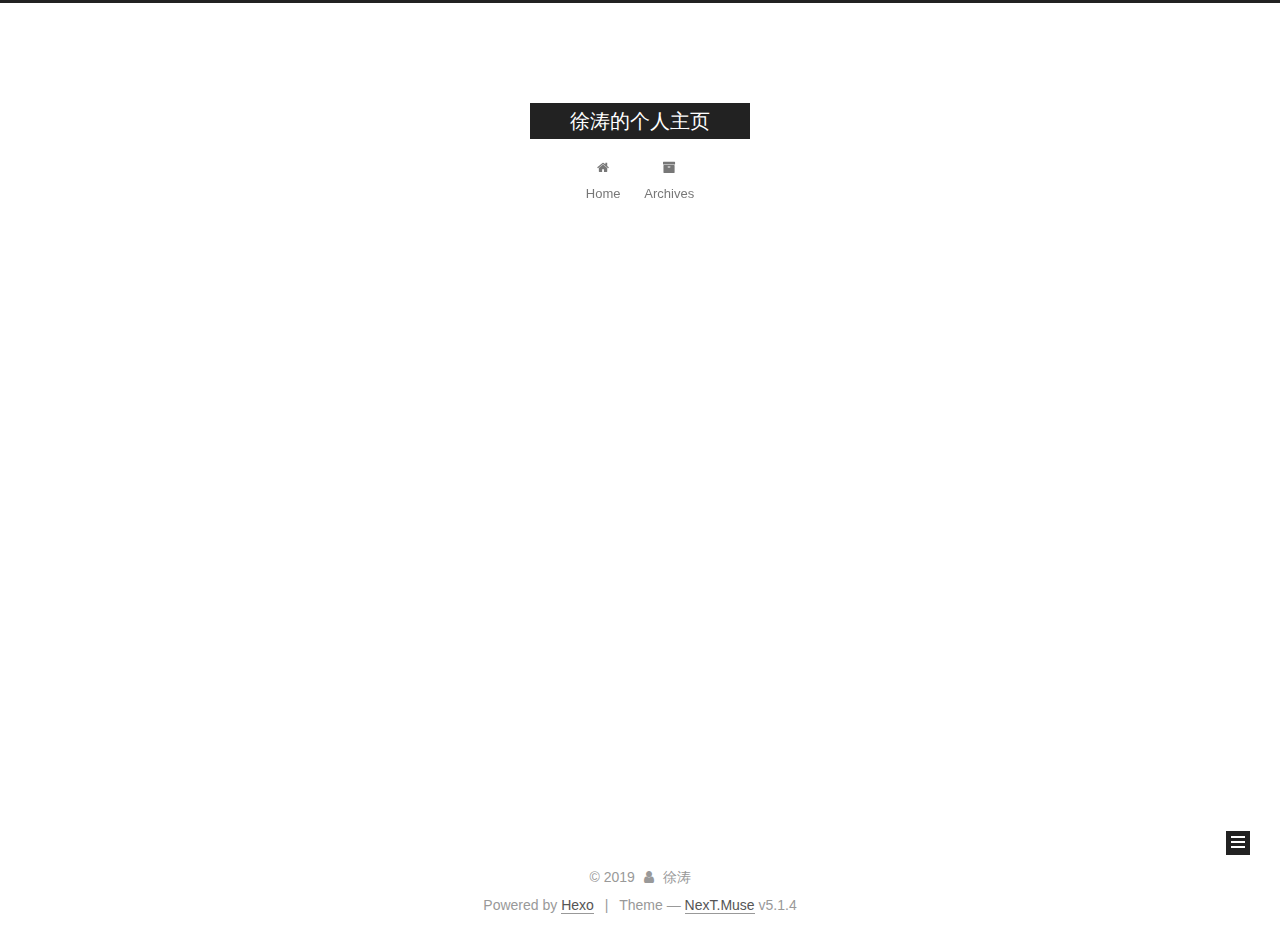
<file: archives/2019/07/index.html>
<!DOCTYPE html>



  


<html class="theme-next muse use-motion" lang="">
<head><meta name="generator" content="Hexo 3.8.0">
  <meta charset="UTF-8">
<meta http-equiv="X-UA-Compatible" content="IE=edge">
<meta name="viewport" content="width=device-width, initial-scale=1, maximum-scale=1">
<meta name="theme-color" content="#222">









<meta http-equiv="Cache-Control" content="no-transform">
<meta http-equiv="Cache-Control" content="no-siteapp">
















  
  
  <link href="/lib/fancybox/source/jquery.fancybox.css?v=2.1.5" rel="stylesheet" type="text/css">







<link href="/lib/font-awesome/css/font-awesome.min.css?v=4.6.2" rel="stylesheet" type="text/css">

<link href="/css/main.css?v=5.1.4" rel="stylesheet" type="text/css">


  <link rel="apple-touch-icon" sizes="180x180" href="/images/apple-touch-icon-next.png?v=5.1.4">


  <link rel="icon" type="image/png" sizes="32x32" href="/images/favicon-32x32-next.png?v=5.1.4">


  <link rel="icon" type="image/png" sizes="16x16" href="/images/favicon-16x16-next.png?v=5.1.4">


  <link rel="mask-icon" href="/images/logo.svg?v=5.1.4" color="#222">





  <meta name="keywords" content="Hexo, NexT">










<meta property="og:type" content="website">
<meta property="og:title" content="徐涛的个人主页">
<meta property="og:url" content="http://yoursite.com/archives/2019/07/index.html">
<meta property="og:site_name" content="徐涛的个人主页">
<meta property="og:locale" content="default">
<meta name="twitter:card" content="summary">
<meta name="twitter:title" content="徐涛的个人主页">



<script type="text/javascript" id="hexo.configurations">
  var NexT = window.NexT || {};
  var CONFIG = {
    root: '/',
    scheme: 'Muse',
    version: '5.1.4',
    sidebar: {"position":"left","display":"post","offset":12,"b2t":false,"scrollpercent":false,"onmobile":false},
    fancybox: true,
    tabs: true,
    motion: {"enable":true,"async":false,"transition":{"post_block":"fadeIn","post_header":"slideDownIn","post_body":"slideDownIn","coll_header":"slideLeftIn","sidebar":"slideUpIn"}},
    duoshuo: {
      userId: '0',
      author: 'Author'
    },
    algolia: {
      applicationID: '',
      apiKey: '',
      indexName: '',
      hits: {"per_page":10},
      labels: {"input_placeholder":"Search for Posts","hits_empty":"We didn't find any results for the search: ${query}","hits_stats":"${hits} results found in ${time} ms"}
    }
  };
</script>



  <link rel="canonical" href="http://yoursite.com/archives/2019/07/">





  <title>Archive | 徐涛的个人主页</title>
  








</head>

<body itemscope="" itemtype="http://schema.org/WebPage" lang="default">

  
  
    
  

  <div class="container sidebar-position-left page-archive">
    <div class="headband"></div>

    <header id="header" class="header" itemscope="" itemtype="http://schema.org/WPHeader">
      <div class="header-inner"><div class="site-brand-wrapper">
  <div class="site-meta ">
    

    <div class="custom-logo-site-title">
      <a href="/" class="brand" rel="start">
        <span class="logo-line-before"><i></i></span>
        <span class="site-title">徐涛的个人主页</span>
        <span class="logo-line-after"><i></i></span>
      </a>
    </div>
      
        <p class="site-subtitle"></p>
      
  </div>

  <div class="site-nav-toggle">
    <button>
      <span class="btn-bar"></span>
      <span class="btn-bar"></span>
      <span class="btn-bar"></span>
    </button>
  </div>
</div>

<nav class="site-nav">
  

  
    <ul id="menu" class="menu">
      
        
        <li class="menu-item menu-item-home">
          <a href="/" rel="section">
            
              <i class="menu-item-icon fa fa-fw fa-home"></i> <br>
            
            Home
          </a>
        </li>
      
        
        <li class="menu-item menu-item-archives">
          <a href="/archives/" rel="section">
            
              <i class="menu-item-icon fa fa-fw fa-archive"></i> <br>
            
            Archives
          </a>
        </li>
      

      
    </ul>
  

  
</nav>



 </div>
    </header>

    <main id="main" class="main">
      <div class="main-inner">
        <div class="content-wrap">
          <div id="content" class="content">
            

  
  
  
  <div class="post-block archive">
    <div id="posts" class="posts-collapse">
      <span class="archive-move-on"></span>

      <span class="archive-page-counter">
        
        
        
          
        
        Um..! 5 posts in total. Keep on posting.
      </span>

      

        
        
        

        
          
          <div class="collection-title">
            <h1 class="archive-year" id="archive-year-2019">2019</h1>
          </div>
        
        

        

  <article class="post post-type-normal" itemscope="" itemtype="http://schema.org/Article">
    <header class="post-header">

      <h2 class="post-title">
        
            <a class="post-title-link" href="/2019/07/14/task-execution/" itemprop="url">
              
                <span itemprop="name">4. Task执行过程</span>
              
            </a>
        
      </h2>

      <div class="post-meta">
        <time class="post-time" itemprop="dateCreated" datetime="2019-07-14T16:01:02+08:00" content="2019-07-14">
          07-14
        </time>
      </div>

    </header>
  </article>



      

        
        
        

        
        

        

  <article class="post post-type-normal" itemscope="" itemtype="http://schema.org/Article">
    <header class="post-header">

      <h2 class="post-title">
        
            <a class="post-title-link" href="/2019/07/14/cluster-start/" itemprop="url">
              
                <span itemprop="name">2. 集群启动篇</span>
              
            </a>
        
      </h2>

      <div class="post-meta">
        <time class="post-time" itemprop="dateCreated" datetime="2019-07-14T16:01:02+08:00" content="2019-07-14">
          07-14
        </time>
      </div>

    </header>
  </article>



      

        
        
        

        
        

        

  <article class="post post-type-normal" itemscope="" itemtype="http://schema.org/Article">
    <header class="post-header">

      <h2 class="post-title">
        
            <a class="post-title-link" href="/2019/07/12/slot-request/" itemprop="url">
              
                <span itemprop="name">3. Flink Slot申请</span>
              
            </a>
        
      </h2>

      <div class="post-meta">
        <time class="post-time" itemprop="dateCreated" datetime="2019-07-12T15:37:47+08:00" content="2019-07-12">
          07-12
        </time>
      </div>

    </header>
  </article>



      

        
        
        

        
        

        

  <article class="post post-type-normal" itemscope="" itemtype="http://schema.org/Article">
    <header class="post-header">

      <h2 class="post-title">
        
            <a class="post-title-link" href="/2019/07/11/final-communication-graph/" itemprop="url">
              
                <span itemprop="name">Flink最终通信及调用流程图</span>
              
            </a>
        
      </h2>

      <div class="post-meta">
        <time class="post-time" itemprop="dateCreated" datetime="2019-07-11T06:05:12+08:00" content="2019-07-11">
          07-11
        </time>
      </div>

    </header>
  </article>



      

    </div>
  </div>
  
  
  

  



          </div>
          


          

        </div>
        
          
  
  <div class="sidebar-toggle">
    <div class="sidebar-toggle-line-wrap">
      <span class="sidebar-toggle-line sidebar-toggle-line-first"></span>
      <span class="sidebar-toggle-line sidebar-toggle-line-middle"></span>
      <span class="sidebar-toggle-line sidebar-toggle-line-last"></span>
    </div>
  </div>

  <aside id="sidebar" class="sidebar">
    
    <div class="sidebar-inner">

      

      

      <section class="site-overview-wrap sidebar-panel sidebar-panel-active">
        <div class="site-overview">
          <div class="site-author motion-element" itemprop="author" itemscope="" itemtype="http://schema.org/Person">
            
              <p class="site-author-name" itemprop="name">徐涛</p>
              <p class="site-description motion-element" itemprop="description"></p>
          </div>

          <nav class="site-state motion-element">

            
              <div class="site-state-item site-state-posts">
              
                <a href="/archives/">
              
                  <span class="site-state-item-count">5</span>
                  <span class="site-state-item-name">posts</span>
                </a>
              </div>
            

            

            

          </nav>

          

          

          
          

          
          

          

        </div>
      </section>

      

      

    </div>
  </aside>


        
      </div>
    </main>

    <footer id="footer" class="footer">
      <div class="footer-inner">
        <div class="copyright">&copy; <span itemprop="copyrightYear">2019</span>
  <span class="with-love">
    <i class="fa fa-user"></i>
  </span>
  <span class="author" itemprop="copyrightHolder">徐涛</span>

  
</div>


  <div class="powered-by">Powered by <a class="theme-link" target="_blank" href="https://hexo.io">Hexo</a></div>



  <span class="post-meta-divider">|</span>



  <div class="theme-info">Theme &mdash; <a class="theme-link" target="_blank" href="https://github.com/iissnan/hexo-theme-next">NexT.Muse</a> v5.1.4</div>




        







        
      </div>
    </footer>

    
      <div class="back-to-top">
        <i class="fa fa-arrow-up"></i>
        
      </div>
    

    

  </div>

  

<script type="text/javascript">
  if (Object.prototype.toString.call(window.Promise) !== '[object Function]') {
    window.Promise = null;
  }
</script>









  












  
  
    <script type="text/javascript" src="/lib/jquery/index.js?v=2.1.3"></script>
  

  
  
    <script type="text/javascript" src="/lib/fastclick/lib/fastclick.min.js?v=1.0.6"></script>
  

  
  
    <script type="text/javascript" src="/lib/jquery_lazyload/jquery.lazyload.js?v=1.9.7"></script>
  

  
  
    <script type="text/javascript" src="/lib/velocity/velocity.min.js?v=1.2.1"></script>
  

  
  
    <script type="text/javascript" src="/lib/velocity/velocity.ui.min.js?v=1.2.1"></script>
  

  
  
    <script type="text/javascript" src="/lib/fancybox/source/jquery.fancybox.pack.js?v=2.1.5"></script>
  


  


  <script type="text/javascript" src="/js/src/utils.js?v=5.1.4"></script>

  <script type="text/javascript" src="/js/src/motion.js?v=5.1.4"></script>



  
  

  

  


  <script type="text/javascript" src="/js/src/bootstrap.js?v=5.1.4"></script>



  


  




	





  





  












  





  

  

  

  
  

  

  

  

</body>
</html>
</file>
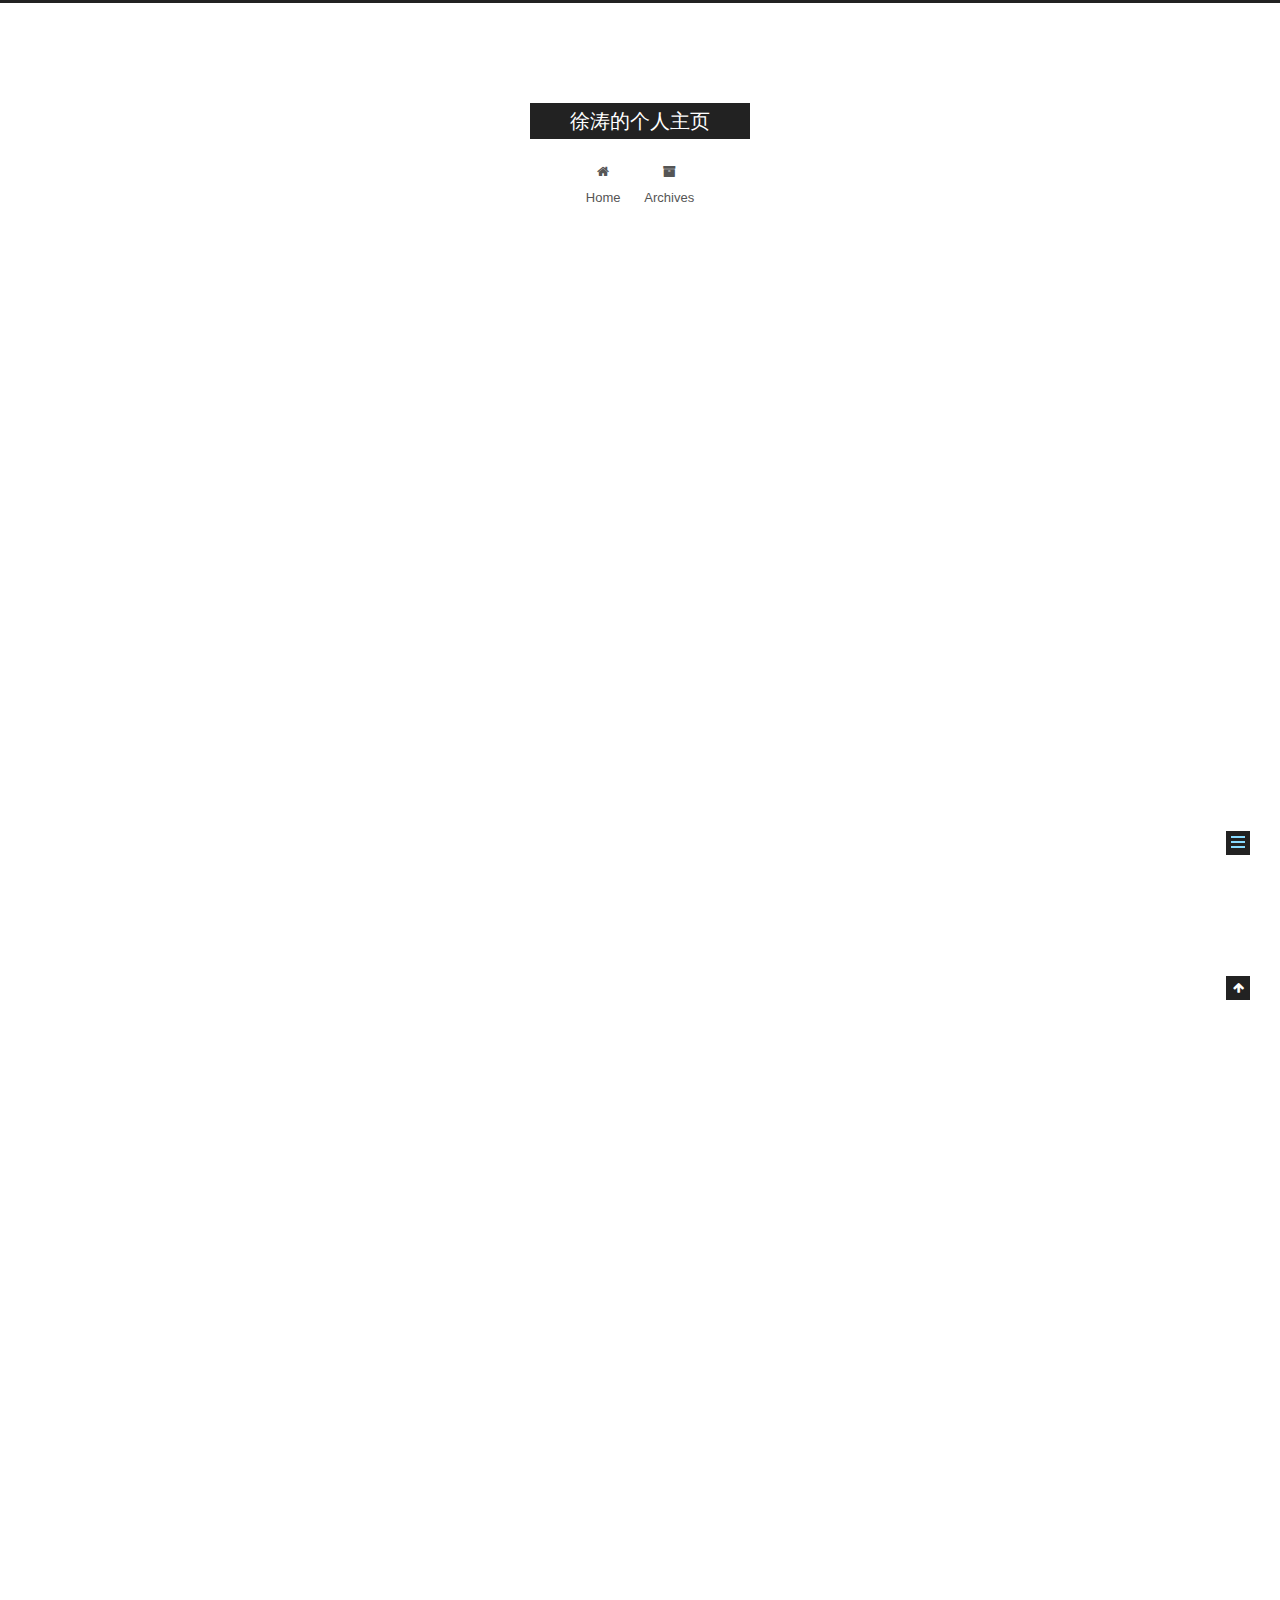
<file: 2019/03/09/flink-action-until-jobGraph/index.html>
<!DOCTYPE html>



  


<html class="theme-next muse use-motion" lang="">
<head><meta name="generator" content="Hexo 3.8.0">
  <meta charset="UTF-8">
<meta http-equiv="X-UA-Compatible" content="IE=edge">
<meta name="viewport" content="width=device-width, initial-scale=1, maximum-scale=1">
<meta name="theme-color" content="#222">









<meta http-equiv="Cache-Control" content="no-transform">
<meta http-equiv="Cache-Control" content="no-siteapp">
















  
  
  <link href="/lib/fancybox/source/jquery.fancybox.css?v=2.1.5" rel="stylesheet" type="text/css">







<link href="/lib/font-awesome/css/font-awesome.min.css?v=4.6.2" rel="stylesheet" type="text/css">

<link href="/css/main.css?v=5.1.4" rel="stylesheet" type="text/css">


  <link rel="apple-touch-icon" sizes="180x180" href="/images/apple-touch-icon-next.png?v=5.1.4">


  <link rel="icon" type="image/png" sizes="32x32" href="/images/favicon-32x32-next.png?v=5.1.4">


  <link rel="icon" type="image/png" sizes="16x16" href="/images/favicon-16x16-next.png?v=5.1.4">


  <link rel="mask-icon" href="/images/logo.svg?v=5.1.4" color="#222">





  <meta name="keywords" content="Hexo, NexT">










<meta name="description" content="Flink源码阅读笔记–DAG篇WordCount程序总览12345678910111213val env = StreamExecutionEnvironment.getExecutionEnvironmentval text = env.addSource(new RandomLocalJsonSourceFunction(1,1000))val words = text.flatMap &amp;#">
<meta property="og:type" content="article">
<meta property="og:title" content="1. Flink源码阅读笔记--DAG篇">
<meta property="og:url" content="http://yoursite.com/2019/03/09/flink-action-until-jobGraph/index.html">
<meta property="og:site_name" content="徐涛的个人主页">
<meta property="og:description" content="Flink源码阅读笔记–DAG篇WordCount程序总览12345678910111213val env = StreamExecutionEnvironment.getExecutionEnvironmentval text = env.addSource(new RandomLocalJsonSourceFunction(1,1000))val words = text.flatMap &amp;#">
<meta property="og:locale" content="default">
<meta property="og:image" content="http://yoursite.com/2019/03/09/flink-action-until-jobGraph/15519530262226.jpg">
<meta property="og:image" content="http://yoursite.com/2019/03/09/flink-action-until-jobGraph/15465706985211.jpg">
<meta property="og:image" content="http://yoursite.com/2019/03/09/flink-action-until-jobGraph/15466760243164.jpg">
<meta property="og:image" content="http://yoursite.com/2019/03/09/flink-action-until-jobGraph/15468309151085.jpg">
<meta property="og:image" content="http://yoursite.com/2019/03/09/flink-action-until-jobGraph/15510811705376.jpg">
<meta property="og:updated_time" content="2019-07-17T13:50:44.893Z">
<meta name="twitter:card" content="summary">
<meta name="twitter:title" content="1. Flink源码阅读笔记--DAG篇">
<meta name="twitter:description" content="Flink源码阅读笔记–DAG篇WordCount程序总览12345678910111213val env = StreamExecutionEnvironment.getExecutionEnvironmentval text = env.addSource(new RandomLocalJsonSourceFunction(1,1000))val words = text.flatMap &amp;#">
<meta name="twitter:image" content="http://yoursite.com/2019/03/09/flink-action-until-jobGraph/15519530262226.jpg">



<script type="text/javascript" id="hexo.configurations">
  var NexT = window.NexT || {};
  var CONFIG = {
    root: '/',
    scheme: 'Muse',
    version: '5.1.4',
    sidebar: {"position":"left","display":"post","offset":12,"b2t":false,"scrollpercent":false,"onmobile":false},
    fancybox: true,
    tabs: true,
    motion: {"enable":true,"async":false,"transition":{"post_block":"fadeIn","post_header":"slideDownIn","post_body":"slideDownIn","coll_header":"slideLeftIn","sidebar":"slideUpIn"}},
    duoshuo: {
      userId: '0',
      author: 'Author'
    },
    algolia: {
      applicationID: '',
      apiKey: '',
      indexName: '',
      hits: {"per_page":10},
      labels: {"input_placeholder":"Search for Posts","hits_empty":"We didn't find any results for the search: ${query}","hits_stats":"${hits} results found in ${time} ms"}
    }
  };
</script>



  <link rel="canonical" href="http://yoursite.com/2019/03/09/flink-action-until-jobGraph/">





  <title>1. Flink源码阅读笔记--DAG篇 | 徐涛的个人主页</title>
  








</head>

<body itemscope="" itemtype="http://schema.org/WebPage" lang="default">

  
  
    
  

  <div class="container sidebar-position-left page-post-detail">
    <div class="headband"></div>

    <header id="header" class="header" itemscope="" itemtype="http://schema.org/WPHeader">
      <div class="header-inner"><div class="site-brand-wrapper">
  <div class="site-meta ">
    

    <div class="custom-logo-site-title">
      <a href="/" class="brand" rel="start">
        <span class="logo-line-before"><i></i></span>
        <span class="site-title">徐涛的个人主页</span>
        <span class="logo-line-after"><i></i></span>
      </a>
    </div>
      
        <p class="site-subtitle"></p>
      
  </div>

  <div class="site-nav-toggle">
    <button>
      <span class="btn-bar"></span>
      <span class="btn-bar"></span>
      <span class="btn-bar"></span>
    </button>
  </div>
</div>

<nav class="site-nav">
  

  
    <ul id="menu" class="menu">
      
        
        <li class="menu-item menu-item-home">
          <a href="/" rel="section">
            
              <i class="menu-item-icon fa fa-fw fa-home"></i> <br>
            
            Home
          </a>
        </li>
      
        
        <li class="menu-item menu-item-archives">
          <a href="/archives/" rel="section">
            
              <i class="menu-item-icon fa fa-fw fa-archive"></i> <br>
            
            Archives
          </a>
        </li>
      

      
    </ul>
  

  
</nav>



 </div>
    </header>

    <main id="main" class="main">
      <div class="main-inner">
        <div class="content-wrap">
          <div id="content" class="content">
            

  <div id="posts" class="posts-expand">
    

  

  
  
  

  <article class="post post-type-normal" itemscope="" itemtype="http://schema.org/Article">
  
  
  
  <div class="post-block">
    <link itemprop="mainEntityOfPage" href="http://yoursite.com/2019/03/09/flink-action-until-jobGraph/">

    <span hidden itemprop="author" itemscope="" itemtype="http://schema.org/Person">
      <meta itemprop="name" content="徐涛">
      <meta itemprop="description" content="">
      <meta itemprop="image" content="/images/avatar.gif">
    </span>

    <span hidden itemprop="publisher" itemscope="" itemtype="http://schema.org/Organization">
      <meta itemprop="name" content="徐涛的个人主页">
    </span>

    
      <header class="post-header">

        
        
          <h1 class="post-title" itemprop="name headline">1. Flink源码阅读笔记--DAG篇</h1>
        

        <div class="post-meta">
          <span class="post-time">
            
              <span class="post-meta-item-icon">
                <i class="fa fa-calendar-o"></i>
              </span>
              
                <span class="post-meta-item-text">Posted on</span>
              
              <time title="Post created" itemprop="dateCreated datePublished" datetime="2019-03-09T22:55:28+08:00">
                2019-03-09
              </time>
            

            

            
          </span>

          

          
            
          

          
          

          

          

          

        </div>
      </header>
    

    
    
    
    <div class="post-body" itemprop="articleBody">

      
      

      
        <h1 id="Flink源码阅读笔记–DAG篇"><a href="#Flink源码阅读笔记–DAG篇" class="headerlink" title="Flink源码阅读笔记–DAG篇"></a>Flink源码阅读笔记–DAG篇</h1><h2 id="WordCount程序总览"><a href="#WordCount程序总览" class="headerlink" title="WordCount程序总览"></a>WordCount程序总览</h2><figure class="highlight plain"><table><tr><td class="gutter"><pre><span class="line">1</span><br><span class="line">2</span><br><span class="line">3</span><br><span class="line">4</span><br><span class="line">5</span><br><span class="line">6</span><br><span class="line">7</span><br><span class="line">8</span><br><span class="line">9</span><br><span class="line">10</span><br><span class="line">11</span><br><span class="line">12</span><br><span class="line">13</span><br></pre></td><td class="code"><pre><span class="line">val env = StreamExecutionEnvironment.getExecutionEnvironment</span><br><span class="line"></span><br><span class="line">val text = env.addSource(new RandomLocalJsonSourceFunction(1,1000))</span><br><span class="line"></span><br><span class="line">val words = text.flatMap &#123; _.toLowerCase.split(&quot;\\W+&quot;) filter &#123; _.nonEmpty &#125; &#125;</span><br><span class="line">val counts = words</span><br><span class="line">  .map &#123; (_, 1) &#125;</span><br><span class="line">  .keyBy(0)</span><br><span class="line">  .sum(1)</span><br><span class="line"></span><br><span class="line">counts.print()</span><br><span class="line"></span><br><span class="line">env.execute(&quot;Window Stream WordCount&quot;)</span><br></pre></td></tr></table></figure>
<p>可以看到一个WordCount程序大概分为5个部分</p>
<ol>
<li>构建ExecutionEnvironment</li>
<li>添加Source</li>
<li>中间做各种Transformation</li>
<li>添加Sink</li>
<li>ExecutionEnvironment.execute方法</li>
</ol>
<h2 id="构建ExecutionEnvironment"><a href="#构建ExecutionEnvironment" class="headerlink" title="构建ExecutionEnvironment"></a>构建ExecutionEnvironment</h2><figure class="highlight plain"><table><tr><td class="gutter"><pre><span class="line">1</span><br><span class="line">2</span><br><span class="line">3</span><br></pre></td><td class="code"><pre><span class="line">def getExecutionEnvironment: StreamExecutionEnvironment = &#123;</span><br><span class="line">  new StreamExecutionEnvironment(JavaEnv.getExecutionEnvironment)</span><br><span class="line">&#125;</span><br></pre></td></tr></table></figure>
<p>核心是StreamExecutionEnvironment.getExecutionEnvironment<br><figure class="highlight plain"><table><tr><td class="gutter"><pre><span class="line">1</span><br><span class="line">2</span><br><span class="line">3</span><br><span class="line">4</span><br><span class="line">5</span><br><span class="line">6</span><br><span class="line">7</span><br><span class="line">8</span><br><span class="line">9</span><br><span class="line">10</span><br><span class="line">11</span><br><span class="line">12</span><br><span class="line">13</span><br><span class="line">14</span><br><span class="line">15</span><br><span class="line">16</span><br><span class="line">17</span><br><span class="line">18</span><br></pre></td><td class="code"><pre><span class="line">public static StreamExecutionEnvironment getExecutionEnvironment() &#123;</span><br><span class="line">	if (contextEnvironmentFactory != null) &#123;</span><br><span class="line">		return contextEnvironmentFactory.createExecutionEnvironment();</span><br><span class="line">	&#125;</span><br><span class="line"></span><br><span class="line">	// because the streaming project depends on &quot;flink-clients&quot; (and not the other way around)</span><br><span class="line">	// we currently need to intercept the data set environment and create a dependent stream env.</span><br><span class="line">	// this should be fixed once we rework the project dependencies</span><br><span class="line"></span><br><span class="line">	ExecutionEnvironment env = ExecutionEnvironment.getExecutionEnvironment();</span><br><span class="line">	if (env instanceof ContextEnvironment) &#123;</span><br><span class="line">		return new StreamContextEnvironment((ContextEnvironment) env);</span><br><span class="line">	&#125; else if (env instanceof OptimizerPlanEnvironment || env instanceof PreviewPlanEnvironment) &#123;</span><br><span class="line">		return new StreamPlanEnvironment(env);</span><br><span class="line">	&#125; else &#123;</span><br><span class="line">		return createLocalEnvironment();</span><br><span class="line">	&#125;</span><br><span class="line">&#125;</span><br></pre></td></tr></table></figure></p>
<p>createLocalEnvironment返回LocalStreamEnvironment。所有的都用默认，只是给ExecutionConfig设置了并行度</p>
<table>
<thead>
<tr>
<th>类</th>
<th>属性</th>
</tr>
</thead>
<tbody>
<tr>
<td>LocalStreamEnvironment</td>
<td>Configuration</td>
</tr>
<tr>
<td>StreamExecutionEnvironment</td>
<td>ExecutionConfig</td>
</tr>
<tr>
<td>StreamExecutionEnvironment</td>
<td>CheckpointConfig</td>
</tr>
<tr>
<td>StreamExecutionEnvironment</td>
<td>transformations</td>
</tr>
<tr>
<td>StreamExecutionEnvironment</td>
<td>bufferTimeout</td>
</tr>
</tbody>
</table>
<p>TIPS:ExecutionConfig的parallelism会带到Transformation里面作为默认并行度。</p>
<h2 id="添加Source"><a href="#添加Source" class="headerlink" title="添加Source"></a>添加Source</h2><figure class="highlight plain"><table><tr><td class="gutter"><pre><span class="line">1</span><br><span class="line">2</span><br><span class="line">3</span><br><span class="line">4</span><br><span class="line">5</span><br><span class="line">6</span><br><span class="line">7</span><br><span class="line">8</span><br><span class="line">9</span><br><span class="line">10</span><br><span class="line">11</span><br><span class="line">12</span><br><span class="line">13</span><br><span class="line">14</span><br><span class="line">15</span><br><span class="line">16</span><br><span class="line">17</span><br><span class="line">18</span><br><span class="line">19</span><br><span class="line">20</span><br><span class="line">21</span><br><span class="line">22</span><br><span class="line">23</span><br><span class="line">24</span><br><span class="line">25</span><br><span class="line">26</span><br><span class="line">27</span><br><span class="line">28</span><br></pre></td><td class="code"><pre><span class="line">public &lt;OUT&gt; DataStreamSource&lt;OUT&gt; addSource(SourceFunction&lt;OUT&gt; function, String sourceName, TypeInformation&lt;OUT&gt; typeInfo) &#123;</span><br><span class="line"></span><br><span class="line">if (typeInfo == null) &#123;</span><br><span class="line">	if (function instanceof ResultTypeQueryable) &#123;</span><br><span class="line">		typeInfo = ((ResultTypeQueryable&lt;OUT&gt;) function).getProducedType();</span><br><span class="line">	&#125; else &#123;</span><br><span class="line">		try &#123;</span><br><span class="line">			typeInfo = TypeExtractor.createTypeInfo(</span><br><span class="line">					SourceFunction.class,</span><br><span class="line">					function.getClass(), 0, null, null);</span><br><span class="line">		&#125; catch (final InvalidTypesException e) &#123;</span><br><span class="line">			typeInfo = (TypeInformation&lt;OUT&gt;) new MissingTypeInfo(sourceName, e);</span><br><span class="line">		&#125;</span><br><span class="line">	&#125;</span><br><span class="line">&#125;</span><br><span class="line"></span><br><span class="line">boolean isParallel = function instanceof ParallelSourceFunction;</span><br><span class="line"></span><br><span class="line">clean(function);</span><br><span class="line">StreamSource&lt;OUT, ?&gt; sourceOperator;</span><br><span class="line">if (function instanceof StoppableFunction) &#123;</span><br><span class="line">	sourceOperator = new StoppableStreamSource&lt;&gt;(cast2StoppableSourceFunction(function));</span><br><span class="line">&#125; else &#123;</span><br><span class="line">	sourceOperator = new StreamSource&lt;&gt;(function);</span><br><span class="line">&#125;</span><br><span class="line"></span><br><span class="line">return new DataStreamSource&lt;&gt;(this, typeInfo, sourceOperator, isParallel, sourceName);</span><br><span class="line">&#125;</span><br></pre></td></tr></table></figure>
<p>具体：在其中先用StreamSource封装了function，然后用SourceTransformation封装了StreamSource，最后用DataStreamSource封装了SourceTransformation。</p>
<p>结果：StreamExecutionEnvironment.addSource最终返回一个DataStreamSource，这个是一个继承于DataStream的类。</p>
<p>DataStream -&gt; Transformation -&gt; Operator -&gt; Function</p>
<h2 id="flatMap算子"><a href="#flatMap算子" class="headerlink" title="flatMap算子"></a>flatMap算子</h2><figure class="highlight plain"><table><tr><td class="gutter"><pre><span class="line">1</span><br><span class="line">2</span><br><span class="line">3</span><br><span class="line">4</span><br><span class="line">5</span><br><span class="line">6</span><br><span class="line">7</span><br><span class="line">8</span><br><span class="line">9</span><br><span class="line">10</span><br><span class="line">11</span><br><span class="line">12</span><br><span class="line">13</span><br><span class="line">14</span><br><span class="line">15</span><br><span class="line">16</span><br><span class="line">17</span><br><span class="line">18</span><br><span class="line">19</span><br></pre></td><td class="code"><pre><span class="line">def flatMap[R: TypeInformation](fun: T =&gt; TraversableOnce[R]): DataStream[R] = &#123;</span><br><span class="line">  if (fun == null) &#123;</span><br><span class="line">    throw new NullPointerException(&quot;FlatMap function must not be null.&quot;)</span><br><span class="line">  &#125;</span><br><span class="line">  val cleanFun = clean(fun)</span><br><span class="line">  val flatMapper = new FlatMapFunction[T, R] &#123;</span><br><span class="line">    def flatMap(in: T, out: Collector[R]) &#123; cleanFun(in) foreach out.collect &#125;</span><br><span class="line">  &#125;</span><br><span class="line">  flatMap(flatMapper)</span><br><span class="line">&#125;</span><br><span class="line"></span><br><span class="line">public &lt;R&gt; SingleOutputStreamOperator&lt;R&gt; flatMap(FlatMapFunction&lt;T, R&gt; flatMapper) &#123;</span><br><span class="line"></span><br><span class="line">TypeInformation&lt;R&gt; outType = TypeExtractor.getFlatMapReturnTypes(clean(flatMapper),</span><br><span class="line">		getType(), Utils.getCallLocationName(), true);</span><br><span class="line"></span><br><span class="line">return transform(&quot;Flat Map&quot;, outType, new StreamFlatMap&lt;&gt;(clean(flatMapper)));</span><br><span class="line"></span><br><span class="line">&#125;</span><br></pre></td></tr></table></figure>
<p>具体：</p>
<ol>
<li>先用FlatMapFunction封装自定义函数，然后调用DataStream.flatMap(FlatMapFunction)。</li>
<li>用StreamFlatMap封装FlatMapFunction；调用DataStream.transform(transformation的名字、输出类型、Operator)。</li>
<li>调用DataStream.transform</li>
</ol>
<p>结果：最终返回一个SingleOutputStreamOperator，这个是一个继承于DataStream的类。</p>
<p>TIPS: DataStream.transform做了：</p>
<ol>
<li>根据Operator生成OneInputTransformation</li>
<li>返回SingleOutputStreamOperator</li>
<li>把OneInputTransformation加入StreamExecutionEnvironment</li>
</ol>
<h2 id="map算子"><a href="#map算子" class="headerlink" title="map算子"></a>map算子</h2><figure class="highlight plain"><table><tr><td class="gutter"><pre><span class="line">1</span><br><span class="line">2</span><br><span class="line">3</span><br><span class="line">4</span><br><span class="line">5</span><br><span class="line">6</span><br><span class="line">7</span><br><span class="line">8</span><br><span class="line">9</span><br><span class="line">10</span><br><span class="line">11</span><br><span class="line">12</span><br><span class="line">13</span><br><span class="line">14</span><br><span class="line">15</span><br><span class="line">16</span><br><span class="line">17</span><br><span class="line">18</span><br><span class="line">19</span><br></pre></td><td class="code"><pre><span class="line">def map[R: TypeInformation](fun: T =&gt; R): DataStream[R] = &#123;</span><br><span class="line">  if (fun == null) &#123;</span><br><span class="line">    throw new NullPointerException(&quot;Map function must not be null.&quot;)</span><br><span class="line">  &#125;</span><br><span class="line">  val cleanFun = clean(fun)</span><br><span class="line">  val mapper = new MapFunction[T, R] &#123;</span><br><span class="line">    def map(in: T): R = cleanFun(in)</span><br><span class="line">  &#125;</span><br><span class="line"></span><br><span class="line">  map(mapper)</span><br><span class="line">&#125;</span><br><span class="line"></span><br><span class="line">public &lt;R&gt; SingleOutputStreamOperator&lt;R&gt; map(MapFunction&lt;T, R&gt; mapper) &#123;</span><br><span class="line"></span><br><span class="line">TypeInformation&lt;R&gt; outType = TypeExtractor.getMapReturnTypes(clean(mapper), getType(),</span><br><span class="line">		Utils.getCallLocationName(), true);</span><br><span class="line"></span><br><span class="line">return transform(&quot;Map&quot;, outType, new StreamMap&lt;&gt;(clean(mapper)));</span><br><span class="line">&#125;</span><br></pre></td></tr></table></figure>
<p>过程：</p>
<ol>
<li>先用MapFunction封装自定义函数，然后调用DataStream.map(MapFunction）。</li>
<li>用StreamMap封装MapFunction；调用DataStream.transform(transformation的名字、输出类型、Operator)。</li>
<li>调用DataStream.transform</li>
</ol>
<p>结果：最终返回一个SingleOutputStreamOperator，这个是一个继承于DataStream的类。</p>
<h2 id="keyBy算子"><a href="#keyBy算子" class="headerlink" title="keyBy算子"></a>keyBy算子</h2><figure class="highlight plain"><table><tr><td class="gutter"><pre><span class="line">1</span><br><span class="line">2</span><br><span class="line">3</span><br><span class="line">4</span><br><span class="line">5</span><br><span class="line">6</span><br><span class="line">7</span><br></pre></td><td class="code"><pre><span class="line">public KeyedStream&lt;T, Tuple&gt; keyBy(int... fields) &#123;</span><br><span class="line">	if (getType() instanceof BasicArrayTypeInfo || getType() instanceof PrimitiveArrayTypeInfo) &#123;</span><br><span class="line">		return keyBy(KeySelectorUtil.getSelectorForArray(fields, getType()));</span><br><span class="line">	&#125; else &#123;</span><br><span class="line">		return keyBy(new Keys.ExpressionKeys&lt;&gt;(fields, getType()));</span><br><span class="line">	&#125;</span><br><span class="line">&#125;</span><br></pre></td></tr></table></figure>
<p>先创建Keys.ExpressionKeys封装了总的类型和key字段类型，然后调用keyBy的重载<br><figure class="highlight plain"><table><tr><td class="gutter"><pre><span class="line">1</span><br><span class="line">2</span><br><span class="line">3</span><br><span class="line">4</span><br></pre></td><td class="code"><pre><span class="line">private KeyedStream&lt;T, Tuple&gt; keyBy(Keys&lt;T&gt; keys) &#123;</span><br><span class="line">	return new KeyedStream&lt;&gt;(this, clean(KeySelectorUtil.getSelectorForKeys(keys,</span><br><span class="line">			getType(), getExecutionConfig())));</span><br><span class="line">&#125;</span><br></pre></td></tr></table></figure></p>
<p>在这个重载方法中，先调用KeySelectorUtil.getSelectorForKeys生成了ComparableKeySelector，然后调用KeyedStream构造函数<br><figure class="highlight plain"><table><tr><td class="gutter"><pre><span class="line">1</span><br><span class="line">2</span><br><span class="line">3</span><br><span class="line">4</span><br><span class="line">5</span><br><span class="line">6</span><br><span class="line">7</span><br><span class="line">8</span><br><span class="line">9</span><br></pre></td><td class="code"><pre><span class="line">public KeyedStream(DataStream&lt;T&gt; dataStream, KeySelector&lt;T, KEY&gt; keySelector, TypeInformation&lt;KEY&gt; keyType) &#123;</span><br><span class="line">	this(</span><br><span class="line">		dataStream,</span><br><span class="line">		new PartitionTransformation&lt;&gt;(</span><br><span class="line">			dataStream.getTransformation(),</span><br><span class="line">			new KeyGroupStreamPartitioner&lt;&gt;(keySelector, StreamGraphGenerator.DEFAULT_LOWER_BOUND_MAX_PARALLELISM)),</span><br><span class="line">		keySelector,</span><br><span class="line">		keyType);</span><br><span class="line">&#125;</span><br></pre></td></tr></table></figure></p>
<p>生成KeyGroupStreamPartitioner(类似于Operator)封装了ComparableKeySelector，然后PartitionTransformation封装了KeyGroupStreamPartitioner，然后KeyedStream封装了PartitionTransformation。<br><img src="15519530262226.jpg" alt=""><br>KeyGroupStreamPartitioner的两个泛型来自于构造函数的第一个参数keySelector。KeyGroupStreamPartitioner&lt;T, K&gt; extends StreamPartitioner<t><br>StreamPartitioner<t> implements<br>        ChannelSelector&lt;SerializationDelegate&lt;StreamRecord<t>&gt;&gt;</t></t></t></p>
<h2 id="sum算子"><a href="#sum算子" class="headerlink" title="sum算子"></a>sum算子</h2><figure class="highlight plain"><table><tr><td class="gutter"><pre><span class="line">1</span><br><span class="line">2</span><br><span class="line">3</span><br><span class="line">4</span><br><span class="line">5</span><br><span class="line">6</span><br><span class="line">7</span><br><span class="line">8</span><br><span class="line">9</span><br><span class="line">10</span><br><span class="line">11</span><br><span class="line">12</span><br><span class="line">13</span><br><span class="line">14</span><br><span class="line">15</span><br><span class="line">16</span><br></pre></td><td class="code"><pre><span class="line">private def aggregate(aggregationType: AggregationType, position: Int): DataStream[T] = &#123;</span><br><span class="line"></span><br><span class="line">  val reducer = aggregationType match &#123;</span><br><span class="line">    case AggregationType.SUM =&gt;</span><br><span class="line">      new SumAggregator(position, javaStream.getType, javaStream.getExecutionConfig)</span><br><span class="line">    case _ =&gt;</span><br><span class="line">      new ComparableAggregator(position, javaStream.getType, aggregationType, true,</span><br><span class="line">        javaStream.getExecutionConfig)</span><br><span class="line">  &#125;</span><br><span class="line"></span><br><span class="line">  val invokable =  new StreamGroupedReduce[T](reducer,</span><br><span class="line">    getType().createSerializer(getExecutionConfig))</span><br><span class="line">   </span><br><span class="line">  new DataStream[T](javaStream.transform(&quot;aggregation&quot;, javaStream.getType(),invokable))</span><br><span class="line">    .asInstanceOf[DataStream[T]]</span><br><span class="line">&#125;</span><br></pre></td></tr></table></figure>
<ol>
<li>首先生成SumAggregator(类似于Function)；然后生成StreamGroupedReduce(类似于Operator)。接着调用DataStream.transform(transformation的名字、输出类型、Operator)</li>
<li>在KeyedStream.transform方法中，先调用DataStream.transform；然后设置Transformation的stateKeySelector和stateKeyType属性。</li>
</ol>
<h2 id="print算子"><a href="#print算子" class="headerlink" title="print算子"></a>print算子</h2><figure class="highlight plain"><table><tr><td class="gutter"><pre><span class="line">1</span><br><span class="line">2</span><br><span class="line">3</span><br><span class="line">4</span><br><span class="line">5</span><br><span class="line">6</span><br><span class="line">7</span><br><span class="line">8</span><br><span class="line">9</span><br><span class="line">10</span><br><span class="line">11</span><br><span class="line">12</span><br><span class="line">13</span><br><span class="line">14</span><br><span class="line">15</span><br><span class="line">16</span><br><span class="line">17</span><br><span class="line">18</span><br><span class="line">19</span><br><span class="line">20</span><br><span class="line">21</span><br><span class="line">22</span><br></pre></td><td class="code"><pre><span class="line">public DataStreamSink&lt;T&gt; print() &#123;</span><br><span class="line">	PrintSinkFunction&lt;T&gt; printFunction = new PrintSinkFunction&lt;&gt;();</span><br><span class="line">	return addSink(printFunction).name(&quot;Print to Std. Out&quot;);</span><br><span class="line">&#125;</span><br><span class="line"></span><br><span class="line">public DataStreamSink&lt;T&gt; addSink(SinkFunction&lt;T&gt; sinkFunction) &#123;</span><br><span class="line"></span><br><span class="line">	// read the output type of the input Transform to coax out errors about MissingTypeInfo</span><br><span class="line">	transformation.getOutputType();</span><br><span class="line"></span><br><span class="line">	// configure the type if needed</span><br><span class="line">	if (sinkFunction instanceof InputTypeConfigurable) &#123;</span><br><span class="line">		((InputTypeConfigurable) sinkFunction).setInputType(getType(), getExecutionConfig());</span><br><span class="line">	&#125;</span><br><span class="line"></span><br><span class="line">	StreamSink&lt;T&gt; sinkOperator = new StreamSink&lt;&gt;(clean(sinkFunction));</span><br><span class="line"></span><br><span class="line">	DataStreamSink&lt;T&gt; sink = new DataStreamSink&lt;&gt;(this, sinkOperator);</span><br><span class="line"></span><br><span class="line">	getExecutionEnvironment().addOperator(sink.getTransformation());</span><br><span class="line">	return sink;</span><br><span class="line">&#125;</span><br></pre></td></tr></table></figure>
<p>过程：</p>
<ol>
<li>首先生成一个PrintSinkFunction(Function)；生成StreamSink封装PrintSinkFunction(Operator)</li>
<li>生成SinkTransformation封装StreamSink</li>
<li>DataStreamSink封装Transformation返回。</li>
<li>将Transformation加入StreamExecutionEnvironment</li>
</ol>
<p>最终形成的图如下所示：<br><img src="15465706985211.jpg" alt=""><br>StreamExecutionEnvironment.transformations中有4个transformation，分别是OneInputTransformation, OneInputTransformation, OneInputTransformation, SinkTransformation</p>
<p><strong>Stream之间的区别在于，KeyedStream多了keySelector和keyType属性</strong><br><strong>Operator之间的区别在于,StreamGroupedReduce中serializer属性。</strong><br>Function如果是RichFunction，会有StreamingRuntimeContext传入（包含Operator,RuntimeEnvironment），会有open方法<br>Operator在initializeState时，创建了StreamTaskStateInitializerImpl</p>
<h2 id="StreamExecutionEnvironment-execute"><a href="#StreamExecutionEnvironment-execute" class="headerlink" title="StreamExecutionEnvironment.execute"></a>StreamExecutionEnvironment.execute</h2><figure class="highlight plain"><table><tr><td class="gutter"><pre><span class="line">1</span><br><span class="line">2</span><br><span class="line">3</span><br><span class="line">4</span><br><span class="line">5</span><br><span class="line">6</span><br><span class="line">7</span><br><span class="line">8</span><br><span class="line">9</span><br><span class="line">10</span><br><span class="line">11</span><br><span class="line">12</span><br><span class="line">13</span><br><span class="line">14</span><br><span class="line">15</span><br><span class="line">16</span><br><span class="line">17</span><br><span class="line">18</span><br><span class="line">19</span><br><span class="line">20</span><br><span class="line">21</span><br><span class="line">22</span><br><span class="line">23</span><br><span class="line">24</span><br><span class="line">25</span><br><span class="line">26</span><br><span class="line">27</span><br><span class="line">28</span><br><span class="line">29</span><br><span class="line">30</span><br><span class="line">31</span><br><span class="line">32</span><br><span class="line">33</span><br><span class="line">34</span><br><span class="line">35</span><br><span class="line">36</span><br><span class="line">37</span><br><span class="line">38</span><br><span class="line">39</span><br><span class="line">40</span><br><span class="line">41</span><br><span class="line">42</span><br><span class="line">43</span><br></pre></td><td class="code"><pre><span class="line">public JobExecutionResult execute(String jobName) throws Exception &#123;</span><br><span class="line">		// transform the streaming program into a JobGraph</span><br><span class="line">		StreamGraph streamGraph = getStreamGraph();</span><br><span class="line">		streamGraph.setJobName(jobName);</span><br><span class="line"></span><br><span class="line">		JobGraph jobGraph = streamGraph.getJobGraph();</span><br><span class="line">		jobGraph.setAllowQueuedScheduling(true);</span><br><span class="line"></span><br><span class="line">		Configuration configuration = new Configuration();</span><br><span class="line">		configuration.addAll(jobGraph.getJobConfiguration());</span><br><span class="line">		configuration.setString(TaskManagerOptions.MANAGED_MEMORY_SIZE, &quot;0&quot;);</span><br><span class="line"></span><br><span class="line">		// add (and override) the settings with what the user defined</span><br><span class="line">		configuration.addAll(this.configuration);</span><br><span class="line"></span><br><span class="line">		if (!configuration.contains(RestOptions.PORT)) &#123;</span><br><span class="line">			configuration.setInteger(RestOptions.PORT, 0);</span><br><span class="line">		&#125;</span><br><span class="line"></span><br><span class="line">		int numSlotsPerTaskManager = configuration.getInteger(TaskManagerOptions.NUM_TASK_SLOTS, jobGraph.getMaximumParallelism());</span><br><span class="line"></span><br><span class="line">		MiniClusterConfiguration cfg = new MiniClusterConfiguration.Builder()</span><br><span class="line">			.setConfiguration(configuration)</span><br><span class="line">			.setNumSlotsPerTaskManager(numSlotsPerTaskManager)</span><br><span class="line">			.build();</span><br><span class="line"></span><br><span class="line">		if (LOG.isInfoEnabled()) &#123;</span><br><span class="line">			LOG.info(&quot;Running job on local embedded Flink mini cluster&quot;);</span><br><span class="line">		&#125;</span><br><span class="line"></span><br><span class="line">		MiniCluster miniCluster = new MiniCluster(cfg);</span><br><span class="line"></span><br><span class="line">		try &#123;</span><br><span class="line">			miniCluster.start();</span><br><span class="line">			configuration.setInteger(RestOptions.PORT, miniCluster.getRestAddress().getPort());</span><br><span class="line"></span><br><span class="line">			return miniCluster.executeJobBlocking(jobGraph);</span><br><span class="line">		&#125;</span><br><span class="line">		finally &#123;</span><br><span class="line">			transformations.clear();</span><br><span class="line">			miniCluster.close();</span><br><span class="line">		&#125;</span><br><span class="line">	&#125;</span><br></pre></td></tr></table></figure>
<h3 id="StreamExecutionEnvironment-getStreamGraph"><a href="#StreamExecutionEnvironment-getStreamGraph" class="headerlink" title="StreamExecutionEnvironment.getStreamGraph"></a>StreamExecutionEnvironment.getStreamGraph</h3><figure class="highlight plain"><table><tr><td class="gutter"><pre><span class="line">1</span><br><span class="line">2</span><br><span class="line">3</span><br><span class="line">4</span><br><span class="line">5</span><br><span class="line">6</span><br><span class="line">7</span><br></pre></td><td class="code"><pre><span class="line">@Internal</span><br><span class="line">public StreamGraph getStreamGraph() &#123;</span><br><span class="line">	if (transformations.size() &lt;= 0) &#123;</span><br><span class="line">		throw new IllegalStateException(&quot;No operators defined in streaming topology. Cannot execute.&quot;);</span><br><span class="line">	&#125;</span><br><span class="line">	return StreamGraphGenerator.generate(this, transformations);</span><br><span class="line">&#125;</span><br></pre></td></tr></table></figure>
<p>委托StreamGraphGenerator.generate生成StreamGraph<br><figure class="highlight plain"><table><tr><td class="gutter"><pre><span class="line">1</span><br><span class="line">2</span><br><span class="line">3</span><br></pre></td><td class="code"><pre><span class="line">public static StreamGraph generate(StreamExecutionEnvironment env, List&lt;StreamTransformation&lt;?&gt;&gt; transformations) &#123;</span><br><span class="line">	return new StreamGraphGenerator(env).generateInternal(transformations);</span><br><span class="line">&#125;</span><br></pre></td></tr></table></figure></p>
<ol>
<li>做一个StreamGraphGenerator。其中给StreamGraph实例相应初始化</li>
<li>调用其generateInternal</li>
</ol>
<table>
<thead>
<tr>
<th>StreamGraph</th>
<th>来源</th>
</tr>
</thead>
<tbody>
<tr>
<td>environment</td>
<td>environment</td>
</tr>
<tr>
<td>executionConfig</td>
<td>environment.ExecutionConfig</td>
</tr>
<tr>
<td>checkpointConfig</td>
<td>environment.CheckpointConfig</td>
</tr>
<tr>
<td>chaining</td>
<td>environment.isChainingEnabled</td>
</tr>
<tr>
<td>stateBackend</td>
<td>environment.defaultStateBackend</td>
</tr>
<tr>
<td>jobName</td>
<td>外面带入</td>
</tr>
</tbody>
</table>
<figure class="highlight plain"><table><tr><td class="gutter"><pre><span class="line">1</span><br><span class="line">2</span><br><span class="line">3</span><br><span class="line">4</span><br><span class="line">5</span><br><span class="line">6</span><br></pre></td><td class="code"><pre><span class="line">private StreamGraph generateInternal(List&lt;StreamTransformation&lt;?&gt;&gt; transformations) &#123;</span><br><span class="line">	for (StreamTransformation&lt;?&gt; transformation: transformations) &#123;</span><br><span class="line">		transform(transformation);</span><br><span class="line">	&#125;</span><br><span class="line">	return streamGraph;</span><br><span class="line">&#125;</span><br></pre></td></tr></table></figure>
<p>在generateInternal方法中，对于每个transformation，调用transform<br><figure class="highlight plain"><table><tr><td class="gutter"><pre><span class="line">1</span><br><span class="line">2</span><br><span class="line">3</span><br><span class="line">4</span><br><span class="line">5</span><br><span class="line">6</span><br><span class="line">7</span><br><span class="line">8</span><br><span class="line">9</span><br><span class="line">10</span><br><span class="line">11</span><br><span class="line">12</span><br><span class="line">13</span><br><span class="line">14</span><br><span class="line">15</span><br><span class="line">16</span><br><span class="line">17</span><br><span class="line">18</span><br><span class="line">19</span><br><span class="line">20</span><br><span class="line">21</span><br><span class="line">22</span><br><span class="line">23</span><br><span class="line">24</span><br><span class="line">25</span><br><span class="line">26</span><br><span class="line">27</span><br><span class="line">28</span><br><span class="line">29</span><br><span class="line">30</span><br><span class="line">31</span><br><span class="line">32</span><br><span class="line">33</span><br><span class="line">34</span><br><span class="line">35</span><br><span class="line">36</span><br><span class="line">37</span><br><span class="line">38</span><br><span class="line">39</span><br><span class="line">40</span><br><span class="line">41</span><br><span class="line">42</span><br><span class="line">43</span><br><span class="line">44</span><br><span class="line">45</span><br><span class="line">46</span><br><span class="line">47</span><br><span class="line">48</span><br><span class="line">49</span><br><span class="line">50</span><br><span class="line">51</span><br><span class="line">52</span><br><span class="line">53</span><br><span class="line">54</span><br><span class="line">55</span><br><span class="line">56</span><br><span class="line">57</span><br><span class="line">58</span><br><span class="line">59</span><br><span class="line">60</span><br><span class="line">61</span><br><span class="line">62</span><br><span class="line">63</span><br><span class="line">64</span><br><span class="line">65</span><br><span class="line">66</span><br><span class="line">67</span><br><span class="line">68</span><br><span class="line">69</span><br><span class="line">70</span><br></pre></td><td class="code"><pre><span class="line">private Collection&lt;Integer&gt; transform(StreamTransformation&lt;?&gt; transform) &#123;</span><br><span class="line"></span><br><span class="line">		if (alreadyTransformed.containsKey(transform)) &#123;</span><br><span class="line">			return alreadyTransformed.get(transform);</span><br><span class="line">		&#125;</span><br><span class="line"></span><br><span class="line">		LOG.debug(&quot;Transforming &quot; + transform);</span><br><span class="line"></span><br><span class="line">		if (transform.getMaxParallelism() &lt;= 0) &#123;</span><br><span class="line"></span><br><span class="line">			// if the max parallelism hasn&apos;t been set, then first use the job wide max parallelism</span><br><span class="line">			// from theExecutionConfig.</span><br><span class="line">			int globalMaxParallelismFromConfig = env.getConfig().getMaxParallelism();</span><br><span class="line">			if (globalMaxParallelismFromConfig &gt; 0) &#123;</span><br><span class="line">				transform.setMaxParallelism(globalMaxParallelismFromConfig);</span><br><span class="line">			&#125;</span><br><span class="line">		&#125;</span><br><span class="line"></span><br><span class="line">		// call at least once to trigger exceptions about MissingTypeInfo</span><br><span class="line">		transform.getOutputType();</span><br><span class="line"></span><br><span class="line">		Collection&lt;Integer&gt; transformedIds;</span><br><span class="line">		if (transform instanceof OneInputTransformation&lt;?, ?&gt;) &#123;</span><br><span class="line">			transformedIds = transformOneInputTransform((OneInputTransformation&lt;?, ?&gt;) transform);</span><br><span class="line">		&#125; else if (transform instanceof TwoInputTransformation&lt;?, ?, ?&gt;) &#123;</span><br><span class="line">			transformedIds = transformTwoInputTransform((TwoInputTransformation&lt;?, ?, ?&gt;) transform);</span><br><span class="line">		&#125; else if (transform instanceof SourceTransformation&lt;?&gt;) &#123;</span><br><span class="line">			transformedIds = transformSource((SourceTransformation&lt;?&gt;) transform);</span><br><span class="line">		&#125; else if (transform instanceof SinkTransformation&lt;?&gt;) &#123;</span><br><span class="line">			transformedIds = transformSink((SinkTransformation&lt;?&gt;) transform);</span><br><span class="line">		&#125; else if (transform instanceof UnionTransformation&lt;?&gt;) &#123;</span><br><span class="line">			transformedIds = transformUnion((UnionTransformation&lt;?&gt;) transform);</span><br><span class="line">		&#125; else if (transform instanceof SplitTransformation&lt;?&gt;) &#123;</span><br><span class="line">			transformedIds = transformSplit((SplitTransformation&lt;?&gt;) transform);</span><br><span class="line">		&#125; else if (transform instanceof SelectTransformation&lt;?&gt;) &#123;</span><br><span class="line">			transformedIds = transformSelect((SelectTransformation&lt;?&gt;) transform);</span><br><span class="line">		&#125; else if (transform instanceof FeedbackTransformation&lt;?&gt;) &#123;</span><br><span class="line">			transformedIds = transformFeedback((FeedbackTransformation&lt;?&gt;) transform);</span><br><span class="line">		&#125; else if (transform instanceof CoFeedbackTransformation&lt;?&gt;) &#123;</span><br><span class="line">			transformedIds = transformCoFeedback((CoFeedbackTransformation&lt;?&gt;) transform);</span><br><span class="line">		&#125; else if (transform instanceof PartitionTransformation&lt;?&gt;) &#123;</span><br><span class="line">			transformedIds = transformPartition((PartitionTransformation&lt;?&gt;) transform);</span><br><span class="line">		&#125; else if (transform instanceof SideOutputTransformation&lt;?&gt;) &#123;</span><br><span class="line">			transformedIds = transformSideOutput((SideOutputTransformation&lt;?&gt;) transform);</span><br><span class="line">		&#125; else &#123;</span><br><span class="line">			throw new IllegalStateException(&quot;Unknown transformation: &quot; + transform);</span><br><span class="line">		&#125;</span><br><span class="line"></span><br><span class="line">		// need this check because the iterate transformation adds itself before</span><br><span class="line">		// transforming the feedback edges</span><br><span class="line">		if (!alreadyTransformed.containsKey(transform)) &#123;</span><br><span class="line">			alreadyTransformed.put(transform, transformedIds);</span><br><span class="line">		&#125;</span><br><span class="line"></span><br><span class="line">		if (transform.getBufferTimeout() &gt;= 0) &#123;</span><br><span class="line">			streamGraph.setBufferTimeout(transform.getId(), transform.getBufferTimeout());</span><br><span class="line">		&#125;</span><br><span class="line">		if (transform.getUid() != null) &#123;</span><br><span class="line">			streamGraph.setTransformationUID(transform.getId(), transform.getUid());</span><br><span class="line">		&#125;</span><br><span class="line">		if (transform.getUserProvidedNodeHash() != null) &#123;</span><br><span class="line">			streamGraph.setTransformationUserHash(transform.getId(), transform.getUserProvidedNodeHash());</span><br><span class="line">		&#125;</span><br><span class="line"></span><br><span class="line">		if (transform.getMinResources() != null &amp;&amp; transform.getPreferredResources() != null) &#123;</span><br><span class="line">			streamGraph.setResources(transform.getId(), transform.getMinResources(), transform.getPreferredResources());</span><br><span class="line">		&#125;</span><br><span class="line"></span><br><span class="line">		return transformedIds;</span><br><span class="line">	&#125;</span><br></pre></td></tr></table></figure></p>
<p>对于每种不同的transformation，调用不同的逻辑。</p>
<table>
<thead>
<tr>
<th>Transformation</th>
<th>StreamNode</th>
</tr>
</thead>
<tbody>
<tr>
<td>id</td>
<td>id</td>
</tr>
<tr>
<td>slotSharingGroup计算而来</td>
<td>slotSharingGroup</td>
</tr>
<tr>
<td>coLocationGroupKey</td>
<td>coLocationGroup</td>
</tr>
<tr>
<td>operator</td>
<td>operator</td>
</tr>
<tr>
<td>name</td>
<td>operatorName</td>
</tr>
<tr>
<td></td>
<td>outputSelectors</td>
</tr>
<tr>
<td>根据不同的Transformation而不同 (SourceStreamTask,OneInputStreamTask)</td>
<td>jobVertexClass</td>
</tr>
<tr>
<td></td>
<td></td>
</tr>
<tr>
<td>input.getOutputType()</td>
<td>typeSerializerIn1</td>
</tr>
<tr>
<td>outputType</td>
<td>typeSerializerOut</td>
</tr>
<tr>
<td><strong><strong><strong><strong><em>**</em></strong></strong></strong></strong>以上为addOperator</td>
<td></td>
</tr>
<tr>
<td></td>
<td></td>
</tr>
<tr>
<td>parallelism</td>
<td>parallelism</td>
</tr>
<tr>
<td>maxParallelism</td>
<td>maxParallelism</td>
</tr>
<tr>
<td>如果Transformation的stateKeySelector有</td>
<td>stateKeySerializer</td>
</tr>
<tr>
<td></td>
<td></td>
</tr>
<tr>
<td></td>
<td></td>
</tr>
<tr>
<td>bufferTimeout</td>
<td>bufferTimeout</td>
</tr>
<tr>
<td>uid</td>
<td>transformationUID</td>
</tr>
<tr>
<td>userProvidedNodeHash</td>
<td>userHash</td>
</tr>
<tr>
<td>minResources</td>
<td>minResources</td>
</tr>
<tr>
<td>preferredResources</td>
<td>preferredResources</td>
</tr>
</tbody>
</table>
<table>
<thead>
<tr>
<th>类型</th>
<th>行为</th>
</tr>
</thead>
<tbody>
<tr>
<td>SourceTransformation</td>
<td>①streamGraph.addOperator</td>
</tr>
<tr>
<td>OneInputTransformation</td>
<td>①transform(input)  ②streamGraph.addOperator ③streamGraph.addEdge，在这个节点的input和它本身之间建立边</td>
</tr>
<tr>
<td>PartitionTransformation</td>
<td>①transform(input) ②对每个input新建一个虚拟ID并调用streamGraph.addVirtualPartitionNode。 在input和其对应的虚拟节点之间建立关联 (virtualId,originalId,partitioner)  ③返回virtualId</td>
</tr>
<tr>
<td>SinkTransformation</td>
<td>①transform(input) ②streamGraph.addOperator ③streamGraph.addEdge，在这个节点的input和它本身之间建立边</td>
</tr>
</tbody>
</table>
<p>在StreamGraph.addEdge中主要是调用了addEdgeInternal。在addEdgeInternal中对于一般的input节点来说，先确认Partitioner，然后再创建StreamEdge，最终把StreamEdge加入到两端的StreamNode中。对于input节点是虚拟节点的情况，重新计算背后指向的真正节点，并递归调用addEdgeInternal。</p>
<p>最终生成的StreamGraph如下图所示，总之在这一步：由StreamExecutionEnvironment的局部Transformation出发，由Transformation节点映射生成StreamNode，但有些Transformation没有进入StreamGraph；确定了边，边决定了数据路由到下游的方式。<br><img src="15466760243164.jpg" alt=""></p>
<h3 id="由StreamGraph生成JobGraph"><a href="#由StreamGraph生成JobGraph" class="headerlink" title="由StreamGraph生成JobGraph"></a>由StreamGraph生成JobGraph</h3><figure class="highlight plain"><table><tr><td class="gutter"><pre><span class="line">1</span><br><span class="line">2</span><br><span class="line">3</span><br><span class="line">4</span><br><span class="line">5</span><br><span class="line">6</span><br><span class="line">7</span><br><span class="line">8</span><br><span class="line">9</span><br><span class="line">10</span><br><span class="line">11</span><br><span class="line">12</span><br><span class="line">13</span><br><span class="line">14</span><br><span class="line">15</span><br><span class="line">16</span><br><span class="line">17</span><br><span class="line">18</span><br><span class="line">19</span><br><span class="line">20</span><br><span class="line">21</span><br><span class="line">22</span><br><span class="line">23</span><br><span class="line">24</span><br><span class="line">25</span><br><span class="line">26</span><br><span class="line">27</span><br><span class="line">28</span><br><span class="line">29</span><br><span class="line">30</span><br><span class="line">31</span><br><span class="line">32</span><br><span class="line">33</span><br><span class="line">34</span><br><span class="line">35</span><br><span class="line">36</span><br><span class="line">37</span><br><span class="line">38</span><br></pre></td><td class="code"><pre><span class="line">private JobGraph createJobGraph() &#123;</span><br><span class="line"></span><br><span class="line">		// make sure that all vertices start immediately</span><br><span class="line">		jobGraph.setScheduleMode(ScheduleMode.EAGER);</span><br><span class="line"></span><br><span class="line">		// Generate deterministic hashes for the nodes in order to identify them across</span><br><span class="line">		// submission iff they didn&apos;t change.</span><br><span class="line">		Map&lt;Integer, byte[]&gt; hashes = defaultStreamGraphHasher.traverseStreamGraphAndGenerateHashes(streamGraph);</span><br><span class="line"></span><br><span class="line">		// Generate legacy version hashes for backwards compatibility</span><br><span class="line">		List&lt;Map&lt;Integer, byte[]&gt;&gt; legacyHashes = new ArrayList&lt;&gt;(legacyStreamGraphHashers.size());</span><br><span class="line">		for (StreamGraphHasher hasher : legacyStreamGraphHashers) &#123;</span><br><span class="line">			legacyHashes.add(hasher.traverseStreamGraphAndGenerateHashes(streamGraph));</span><br><span class="line">		&#125;</span><br><span class="line"></span><br><span class="line">		Map&lt;Integer, List&lt;Tuple2&lt;byte[], byte[]&gt;&gt;&gt; chainedOperatorHashes = new HashMap&lt;&gt;();</span><br><span class="line"></span><br><span class="line">		setChaining(hashes, legacyHashes, chainedOperatorHashes);</span><br><span class="line"></span><br><span class="line">		setPhysicalEdges();</span><br><span class="line"></span><br><span class="line">		setSlotSharingAndCoLocation();</span><br><span class="line"></span><br><span class="line">		configureCheckpointing();</span><br><span class="line"></span><br><span class="line">		JobGraphGenerator.addUserArtifactEntries(streamGraph.getEnvironment().getCachedFiles(), jobGraph);</span><br><span class="line"></span><br><span class="line">		// set the ExecutionConfig last when it has been finalized</span><br><span class="line">		try &#123;</span><br><span class="line">			jobGraph.setExecutionConfig(streamGraph.getExecutionConfig());</span><br><span class="line">		&#125;</span><br><span class="line">		catch (IOException e) &#123;</span><br><span class="line">			throw new IllegalConfigurationException(&quot;Could not serialize the ExecutionConfig.&quot; +</span><br><span class="line">					&quot;This indicates that non-serializable types (like custom serializers) were registered&quot;);</span><br><span class="line">		&#125;</span><br><span class="line"></span><br><span class="line">		return jobGraph;</span><br><span class="line">	&#125;</span><br></pre></td></tr></table></figure>
<p>先生成StreamingJobGraphGenerator（在其中实例化了JobGraph），然后调用其createJobGraph方法。</p>
<table>
<thead>
<tr>
<th>JobGraph</th>
<th>来源</th>
</tr>
</thead>
<tbody>
<tr>
<td>jobId</td>
<td>new JobID()</td>
</tr>
<tr>
<td>jobName</td>
<td>StreamGraph.jobName</td>
</tr>
<tr>
<td>serializedExecutionConfig</td>
<td>StreamGraph.executionConfig</td>
</tr>
</tbody>
</table>
<p>接着在createJobGraph中，首先defaultStreamGraphHasher.traverseStreamGraphAndGenerateHashes(streamGraph);为每个StreamGraph节点生成Hash码。接着调用setChaining </p>
<h4 id="调用setChaining"><a href="#调用setChaining" class="headerlink" title="调用setChaining"></a>调用setChaining</h4><figure class="highlight plain"><table><tr><td class="gutter"><pre><span class="line">1</span><br><span class="line">2</span><br><span class="line">3</span><br><span class="line">4</span><br><span class="line">5</span><br></pre></td><td class="code"><pre><span class="line">private void setChaining(Map&lt;Integer, byte[]&gt; hashes, List&lt;Map&lt;Integer, byte[]&gt;&gt; legacyHashes, Map&lt;Integer, List&lt;Tuple2&lt;byte[], byte[]&gt;&gt;&gt; chainedOperatorHashes) &#123;</span><br><span class="line">	for (Integer sourceNodeId : streamGraph.getSourceIDs()) &#123;</span><br><span class="line">		createChain(sourceNodeId, sourceNodeId, hashes, legacyHashes, 0, chainedOperatorHashes);</span><br><span class="line">	&#125;</span><br><span class="line">&#125;</span><br></pre></td></tr></table></figure>
<p>在setChaining中，从每个source出发，调用createChain</p>
<figure class="highlight plain"><table><tr><td class="gutter"><pre><span class="line">1</span><br><span class="line">2</span><br><span class="line">3</span><br><span class="line">4</span><br><span class="line">5</span><br><span class="line">6</span><br><span class="line">7</span><br><span class="line">8</span><br><span class="line">9</span><br><span class="line">10</span><br><span class="line">11</span><br><span class="line">12</span><br><span class="line">13</span><br><span class="line">14</span><br><span class="line">15</span><br><span class="line">16</span><br><span class="line">17</span><br><span class="line">18</span><br><span class="line">19</span><br><span class="line">20</span><br><span class="line">21</span><br><span class="line">22</span><br><span class="line">23</span><br><span class="line">24</span><br><span class="line">25</span><br><span class="line">26</span><br><span class="line">27</span><br><span class="line">28</span><br><span class="line">29</span><br><span class="line">30</span><br><span class="line">31</span><br><span class="line">32</span><br><span class="line">33</span><br><span class="line">34</span><br><span class="line">35</span><br><span class="line">36</span><br><span class="line">37</span><br><span class="line">38</span><br><span class="line">39</span><br><span class="line">40</span><br><span class="line">41</span><br><span class="line">42</span><br><span class="line">43</span><br><span class="line">44</span><br><span class="line">45</span><br><span class="line">46</span><br><span class="line">47</span><br><span class="line">48</span><br><span class="line">49</span><br><span class="line">50</span><br><span class="line">51</span><br><span class="line">52</span><br><span class="line">53</span><br><span class="line">54</span><br><span class="line">55</span><br><span class="line">56</span><br><span class="line">57</span><br><span class="line">58</span><br><span class="line">59</span><br><span class="line">60</span><br><span class="line">61</span><br><span class="line">62</span><br><span class="line">63</span><br><span class="line">64</span><br><span class="line">65</span><br><span class="line">66</span><br><span class="line">67</span><br><span class="line">68</span><br><span class="line">69</span><br><span class="line">70</span><br><span class="line">71</span><br><span class="line">72</span><br><span class="line">73</span><br><span class="line">74</span><br><span class="line">75</span><br><span class="line">76</span><br><span class="line">77</span><br><span class="line">78</span><br><span class="line">79</span><br><span class="line">80</span><br><span class="line">81</span><br><span class="line">82</span><br><span class="line">83</span><br><span class="line">84</span><br><span class="line">85</span><br><span class="line">86</span><br><span class="line">87</span><br><span class="line">88</span><br><span class="line">89</span><br><span class="line">90</span><br><span class="line">91</span><br><span class="line">92</span><br><span class="line">93</span><br><span class="line">94</span><br></pre></td><td class="code"><pre><span class="line">private List&lt;StreamEdge&gt; createChain(</span><br><span class="line">			Integer startNodeId,</span><br><span class="line">			Integer currentNodeId,</span><br><span class="line">			Map&lt;Integer, byte[]&gt; hashes,</span><br><span class="line">			List&lt;Map&lt;Integer, byte[]&gt;&gt; legacyHashes,</span><br><span class="line">			int chainIndex,</span><br><span class="line">			Map&lt;Integer, List&lt;Tuple2&lt;byte[], byte[]&gt;&gt;&gt; chainedOperatorHashes) &#123;</span><br><span class="line"></span><br><span class="line">		if (!builtVertices.contains(startNodeId)) &#123;</span><br><span class="line"></span><br><span class="line">			List&lt;StreamEdge&gt; transitiveOutEdges = new ArrayList&lt;StreamEdge&gt;();</span><br><span class="line"></span><br><span class="line">			List&lt;StreamEdge&gt; chainableOutputs = new ArrayList&lt;StreamEdge&gt;();</span><br><span class="line">			List&lt;StreamEdge&gt; nonChainableOutputs = new ArrayList&lt;StreamEdge&gt;();</span><br><span class="line"></span><br><span class="line">			for (StreamEdge outEdge : streamGraph.getStreamNode(currentNodeId).getOutEdges()) &#123;</span><br><span class="line">				if (isChainable(outEdge, streamGraph)) &#123;</span><br><span class="line">					chainableOutputs.add(outEdge);</span><br><span class="line">				&#125; else &#123;</span><br><span class="line">					nonChainableOutputs.add(outEdge);</span><br><span class="line">				&#125;</span><br><span class="line">			&#125;</span><br><span class="line"></span><br><span class="line">			for (StreamEdge chainable : chainableOutputs) &#123;</span><br><span class="line">				transitiveOutEdges.addAll(</span><br><span class="line">						createChain(startNodeId, chainable.getTargetId(), hashes, legacyHashes, chainIndex + 1, chainedOperatorHashes));</span><br><span class="line">			&#125;</span><br><span class="line"></span><br><span class="line">			for (StreamEdge nonChainable : nonChainableOutputs) &#123;</span><br><span class="line">				transitiveOutEdges.add(nonChainable);</span><br><span class="line">				createChain(nonChainable.getTargetId(), nonChainable.getTargetId(), hashes, legacyHashes, 0, chainedOperatorHashes);</span><br><span class="line">			&#125;</span><br><span class="line"></span><br><span class="line">//执行顺序，整体上来看，是以节点为树的深度优先遍历（函数有源参数和目的参数，中间可能会切源，目的参数随着遍历到的节点走）</span><br><span class="line">//每一个源和它后面的所有能连上的节点在子节点执行完之后都会执行下面这段代码</span><br><span class="line">//假设没有断边，那么就是一个标准的深度优先遍历</span><br><span class="line"></span><br><span class="line">			List&lt;Tuple2&lt;byte[], byte[]&gt;&gt; operatorHashes =</span><br><span class="line">				chainedOperatorHashes.computeIfAbsent(startNodeId, k -&gt; new ArrayList&lt;&gt;());</span><br><span class="line"></span><br><span class="line">			byte[] primaryHashBytes = hashes.get(currentNodeId);</span><br><span class="line"></span><br><span class="line">			for (Map&lt;Integer, byte[]&gt; legacyHash : legacyHashes) &#123;</span><br><span class="line">				operatorHashes.add(new Tuple2&lt;&gt;(primaryHashBytes, legacyHash.get(currentNodeId)));</span><br><span class="line">			&#125;</span><br><span class="line"></span><br><span class="line"></span><br><span class="line">			chainedNames.put(currentNodeId, createChainedName(currentNodeId, chainableOutputs));</span><br><span class="line">			chainedMinResources.put(currentNodeId, createChainedMinResources(currentNodeId, chainableOutputs));</span><br><span class="line">			chainedPreferredResources.put(currentNodeId, createChainedPreferredResources(currentNodeId, chainableOutputs));</span><br><span class="line"></span><br><span class="line">			StreamConfig config = currentNodeId.equals(startNodeId)</span><br><span class="line">					? createJobVertex(startNodeId, hashes, legacyHashes, chainedOperatorHashes)</span><br><span class="line">					: new StreamConfig(new Configuration());</span><br><span class="line"></span><br><span class="line">			setVertexConfig(currentNodeId, config, chainableOutputs, nonChainableOutputs);</span><br><span class="line"></span><br><span class="line">			if (currentNodeId.equals(startNodeId)) &#123;</span><br><span class="line">//设置config属性</span><br><span class="line">				config.setChainStart();</span><br><span class="line">				config.setChainIndex(0);</span><br><span class="line">				config.setOperatorName(streamGraph.getStreamNode(currentNodeId).getOperatorName());</span><br><span class="line">				config.setOutEdgesInOrder(transitiveOutEdges);</span><br><span class="line">				config.setOutEdges(streamGraph.getStreamNode(currentNodeId).getOutEdges());</span><br><span class="line"></span><br><span class="line">				for (StreamEdge edge : transitiveOutEdges) &#123;</span><br><span class="line">					connect(startNodeId, edge);</span><br><span class="line">				&#125;</span><br><span class="line"></span><br><span class="line">				config.setTransitiveChainedTaskConfigs(chainedConfigs.get(startNodeId));</span><br><span class="line"></span><br><span class="line">			&#125; else &#123;</span><br><span class="line">				Map&lt;Integer, StreamConfig&gt; chainedConfs = chainedConfigs.get(startNodeId);</span><br><span class="line"></span><br><span class="line">				if (chainedConfs == null) &#123;</span><br><span class="line">					chainedConfigs.put(startNodeId, new HashMap&lt;Integer, StreamConfig&gt;());</span><br><span class="line">				&#125;</span><br><span class="line">				config.setChainIndex(chainIndex);</span><br><span class="line">				StreamNode node = streamGraph.getStreamNode(currentNodeId);</span><br><span class="line">				config.setOperatorName(node.getOperatorName());</span><br><span class="line">				chainedConfigs.get(startNodeId).put(currentNodeId, config);</span><br><span class="line">			&#125;</span><br><span class="line"></span><br><span class="line">			config.setOperatorID(new OperatorID(primaryHashBytes));</span><br><span class="line"></span><br><span class="line">			if (chainableOutputs.isEmpty()) &#123;</span><br><span class="line">				config.setChainEnd();</span><br><span class="line">			&#125;</span><br><span class="line">			return transitiveOutEdges;</span><br><span class="line"></span><br><span class="line">		&#125; else &#123;</span><br><span class="line">			return new ArrayList&lt;&gt;();</span><br><span class="line">		&#125;</span><br><span class="line">	&#125;</span><br></pre></td></tr></table></figure>
<p>注意，生成JobVertex的原则是根据startNodeId来划分的。</p>
<p>首先创建JobVertex，对应的属性和来源分别为：</p>
<table>
<thead>
<tr>
<th>JobVertex</th>
<th>来源</th>
</tr>
</thead>
<tbody>
<tr>
<td>id</td>
<td>JobVertexID(hash)</td>
</tr>
<tr>
<td>operatorIDs</td>
<td>串上的OperatorID(hash)集合</td>
</tr>
<tr>
<td>name</td>
<td>StreamNode.operatorName串</td>
</tr>
<tr>
<td>minResources</td>
<td>StreamNode.minResources串</td>
</tr>
<tr>
<td>preferredResources</td>
<td>StreamNode.preferredResources 串</td>
</tr>
<tr>
<td>invokableClassName</td>
<td>StreamNode.jobVertexClass</td>
</tr>
<tr>
<td>isStoppable</td>
<td>StreamNode.jobVertexClass推导而来</td>
</tr>
<tr>
<td>parallelism</td>
<td>StreamNode.parallelism</td>
</tr>
<tr>
<td>maxParallelism</td>
<td>StreamNode.maxParallelism</td>
</tr>
<tr>
<td></td>
<td></td>
</tr>
<tr>
<td></td>
<td></td>
</tr>
<tr>
<td>results</td>
<td>IDS集合</td>
</tr>
<tr>
<td>inputs</td>
<td>JobEdge集合</td>
</tr>
</tbody>
</table>
<p>接着创建StreamConfig，其值和来源分别为：</p>
<table>
<thead>
<tr>
<th>StreamConfig</th>
<th>来源</th>
</tr>
</thead>
<tbody>
<tr>
<td>setVertexID</td>
<td>StreamNode.id</td>
</tr>
<tr>
<td>setBufferTimeout</td>
<td>StreamNode.bufferTimeout</td>
</tr>
<tr>
<td>setTypeSerializerIn1</td>
<td>StreamNode.typeSerializerIn1</td>
</tr>
<tr>
<td>setTypeSerializerIn2</td>
<td>StreamNode.typeSerializerIn2</td>
</tr>
<tr>
<td>setTypeSerializerOut</td>
<td>StreamNode.typeSerializerOut</td>
</tr>
<tr>
<td>setStreamOperator</td>
<td>StreamNode.operator</td>
</tr>
<tr>
<td>setOutputSelectors</td>
<td>StreamNode.outputSelectors</td>
</tr>
<tr>
<td>setNumberOfOutputs</td>
<td>每个StreamNode的outEdges为断的数量</td>
</tr>
<tr>
<td>setNonChainedOutputs</td>
<td>每个StreamNode的outEdges为断的</td>
</tr>
<tr>
<td>setChainedOutputs</td>
<td>每个StreamNode的outEdges为非断的</td>
</tr>
<tr>
<td>setTimeCharacteristic</td>
<td>StreamGraph.Environment.timeCharacteristic</td>
</tr>
<tr>
<td>setStateBackend</td>
<td>StreamGraph.stateBackend</td>
</tr>
<tr>
<td>setStatePartitioner</td>
<td>StreamNode.statePartitioner1</td>
</tr>
<tr>
<td>setStatePartitioner</td>
<td>StreamNode.statePartitioner2</td>
</tr>
<tr>
<td>setStateKeySerializer</td>
<td>StreamNode.stateKeySerializer(这个属性决定了一个算子有没有keyedState)</td>
</tr>
<tr>
<td>setOperatorID</td>
<td>OperatorID(hash)</td>
</tr>
<tr>
<td></td>
<td></td>
</tr>
<tr>
<td></td>
<td></td>
</tr>
<tr>
<td>setChainIndex</td>
<td>在链上的位置，从0开始</td>
</tr>
<tr>
<td>setOperatorName</td>
<td>StreamNode.operatorName</td>
</tr>
<tr>
<td></td>
<td></td>
</tr>
<tr>
<td></td>
<td></td>
</tr>
<tr>
<td>*setOutEdgesInOrder</td>
<td>传递断边集合StreamEdge</td>
</tr>
<tr>
<td>*setOutEdges</td>
<td>StreamNode的所有出边</td>
</tr>
<tr>
<td>*setTransitiveChainedTaskConfigs</td>
<td>链上的StreamConfig,不包括源</td>
</tr>
<tr>
<td></td>
<td></td>
</tr>
<tr>
<td></td>
<td></td>
</tr>
<tr>
<td>setNumberOfInputs</td>
<td>JobVertex的输入数</td>
</tr>
<tr>
<td>*setInPhysicalEdges</td>
<td>以这个节点为target的断StreamEdge集合</td>
</tr>
</tbody>
</table>
<p>connect方法核心：<br><figure class="highlight plain"><table><tr><td class="gutter"><pre><span class="line">1</span><br><span class="line">2</span><br><span class="line">3</span><br><span class="line">4</span><br></pre></td><td class="code"><pre><span class="line">jobEdge = downStreamVertex.connectNewDataSetAsInput(</span><br><span class="line">					headVertex,</span><br><span class="line">					DistributionPattern.ALL_TO_ALL,</span><br><span class="line">					ResultPartitionType.PIPELINED_BOUNDED);</span><br></pre></td></tr></table></figure></p>
<p>调用下游节点JobVertex.connectNewDataSetAsInput<br><figure class="highlight plain"><table><tr><td class="gutter"><pre><span class="line">1</span><br><span class="line">2</span><br><span class="line">3</span><br><span class="line">4</span><br><span class="line">5</span><br><span class="line">6</span><br><span class="line">7</span><br><span class="line">8</span><br><span class="line">9</span><br><span class="line">10</span><br><span class="line">11</span><br><span class="line">12</span><br></pre></td><td class="code"><pre><span class="line">public JobEdge connectNewDataSetAsInput(</span><br><span class="line">		JobVertex input,</span><br><span class="line">		DistributionPattern distPattern,</span><br><span class="line">		ResultPartitionType partitionType) &#123;</span><br><span class="line"></span><br><span class="line">	IntermediateDataSet dataSet = input.createAndAddResultDataSet(partitionType);</span><br><span class="line"></span><br><span class="line">	JobEdge edge = new JobEdge(dataSet, this, distPattern);</span><br><span class="line">	this.inputs.add(edge);</span><br><span class="line">	dataSet.addConsumer(edge);</span><br><span class="line">	return edge;</span><br><span class="line">&#125;</span><br></pre></td></tr></table></figure></p>
<p>注意，这里是下游主动去连上游，而不同的下游在连上游时虽然上游的输出有可能只有一个，但是还是会为每个下游创建一个IDS，每个IDS的consumer只有一个。<br>调用上游的createAndAddResultDataSet创建了一个IDS。<br>然后创建JobEdge连接IDS和下游JobVertex。<br>最后给IDS增加consumer，给下游JobVertex增加input。</p>
<p>IDS上面有一个属性是partitionType（值为ResultPartitionType.PIPELINED_BOUNDED）；JobEdge上有一个属性是DistributionPattern（值为DistributionPattern.ALL_TO_ALL）</p>
<p><img src="15468309151085.jpg" alt=""></p>
<h4 id="setPhysicalEdges"><a href="#setPhysicalEdges" class="headerlink" title="setPhysicalEdges"></a>setPhysicalEdges</h4><p>为对应节点（JobVertex）的StreamConfig设置setInPhysicalEdges， List[StreamEdge]</p>
<h4 id="setSlotSharingAndCoLocation"><a href="#setSlotSharingAndCoLocation" class="headerlink" title="setSlotSharingAndCoLocation"></a>setSlotSharingAndCoLocation</h4><p>为JobVertex设置setSlotSharingGroup</p>
<h4 id="设置Checkpoint"><a href="#设置Checkpoint" class="headerlink" title="设置Checkpoint"></a>设置Checkpoint</h4><figure class="highlight plain"><table><tr><td class="gutter"><pre><span class="line">1</span><br><span class="line">2</span><br><span class="line">3</span><br><span class="line">4</span><br><span class="line">5</span><br><span class="line">6</span><br><span class="line">7</span><br><span class="line">8</span><br><span class="line">9</span><br><span class="line">10</span><br><span class="line">11</span><br><span class="line">12</span><br><span class="line">13</span><br></pre></td><td class="code"><pre><span class="line">JobCheckpointingSettings settings = new JobCheckpointingSettings(</span><br><span class="line">			triggerVertices,</span><br><span class="line">			ackVertices,</span><br><span class="line">			commitVertices,</span><br><span class="line">			new CheckpointCoordinatorConfiguration(</span><br><span class="line">				interval,</span><br><span class="line">				cfg.getCheckpointTimeout(),</span><br><span class="line">				cfg.getMinPauseBetweenCheckpoints(),</span><br><span class="line">				cfg.getMaxConcurrentCheckpoints(),</span><br><span class="line">				retentionAfterTermination,</span><br><span class="line">				isExactlyOnce),</span><br><span class="line">			serializedStateBackend,</span><br><span class="line">			serializedHooks);</span><br></pre></td></tr></table></figure>
<p>为JobGraph设置JobCheckpointingSettings</p>
<p>总之，JobGraph在StreamGraph的基础上，形成了这样的数据结构：<br><img src="15510811705376.jpg" alt=""><br>每个StreamNode对应StreamConfig。<br>每个JobVertex的StreamConfig有属性指向链上的StreamConfig集合。<br>每个JobVertex的configuration中有属性指向出断。<br>每个JobVertex的configuration中有属性指向入断。<br>每个StreamConfig有属性指向对应StreamNode的出边。</p>

      
    </div>
    
    
    

    

    

    

    <footer class="post-footer">
      

      
      
      

      
        <div class="post-nav">
          <div class="post-nav-next post-nav-item">
            
          </div>

          <span class="post-nav-divider"></span>

          <div class="post-nav-prev post-nav-item">
            
              <a href="/2019/07/11/final-communication-graph/" rel="prev" title="Flink最终通信及调用流程图">
                Flink最终通信及调用流程图 <i class="fa fa-chevron-right"></i>
              </a>
            
          </div>
        </div>
      

      
      
    </footer>
  </div>
  
  
  
  </article>



    <div class="post-spread">
      
    </div>
  </div>


          </div>
          


          

  



        </div>
        
          
  
  <div class="sidebar-toggle">
    <div class="sidebar-toggle-line-wrap">
      <span class="sidebar-toggle-line sidebar-toggle-line-first"></span>
      <span class="sidebar-toggle-line sidebar-toggle-line-middle"></span>
      <span class="sidebar-toggle-line sidebar-toggle-line-last"></span>
    </div>
  </div>

  <aside id="sidebar" class="sidebar">
    
    <div class="sidebar-inner">

      

      
        <ul class="sidebar-nav motion-element">
          <li class="sidebar-nav-toc sidebar-nav-active" data-target="post-toc-wrap">
            Table of Contents
          </li>
          <li class="sidebar-nav-overview" data-target="site-overview-wrap">
            Overview
          </li>
        </ul>
      

      <section class="site-overview-wrap sidebar-panel">
        <div class="site-overview">
          <div class="site-author motion-element" itemprop="author" itemscope="" itemtype="http://schema.org/Person">
            
              <p class="site-author-name" itemprop="name">徐涛</p>
              <p class="site-description motion-element" itemprop="description"></p>
          </div>

          <nav class="site-state motion-element">

            
              <div class="site-state-item site-state-posts">
              
                <a href="/archives/">
              
                  <span class="site-state-item-count">5</span>
                  <span class="site-state-item-name">posts</span>
                </a>
              </div>
            

            

            

          </nav>

          

          

          
          

          
          

          

        </div>
      </section>

      
      <!--noindex-->
        <section class="post-toc-wrap motion-element sidebar-panel sidebar-panel-active">
          <div class="post-toc">

            
              
            

            
              <div class="post-toc-content"><ol class="nav"><li class="nav-item nav-level-1"><a class="nav-link" href="#Flink源码阅读笔记–DAG篇"><span class="nav-number">1.</span> <span class="nav-text">Flink源码阅读笔记–DAG篇</span></a><ol class="nav-child"><li class="nav-item nav-level-2"><a class="nav-link" href="#WordCount程序总览"><span class="nav-number">1.1.</span> <span class="nav-text">WordCount程序总览</span></a></li><li class="nav-item nav-level-2"><a class="nav-link" href="#构建ExecutionEnvironment"><span class="nav-number">1.2.</span> <span class="nav-text">构建ExecutionEnvironment</span></a></li><li class="nav-item nav-level-2"><a class="nav-link" href="#添加Source"><span class="nav-number">1.3.</span> <span class="nav-text">添加Source</span></a></li><li class="nav-item nav-level-2"><a class="nav-link" href="#flatMap算子"><span class="nav-number">1.4.</span> <span class="nav-text">flatMap算子</span></a></li><li class="nav-item nav-level-2"><a class="nav-link" href="#map算子"><span class="nav-number">1.5.</span> <span class="nav-text">map算子</span></a></li><li class="nav-item nav-level-2"><a class="nav-link" href="#keyBy算子"><span class="nav-number">1.6.</span> <span class="nav-text">keyBy算子</span></a></li><li class="nav-item nav-level-2"><a class="nav-link" href="#sum算子"><span class="nav-number">1.7.</span> <span class="nav-text">sum算子</span></a></li><li class="nav-item nav-level-2"><a class="nav-link" href="#print算子"><span class="nav-number">1.8.</span> <span class="nav-text">print算子</span></a></li><li class="nav-item nav-level-2"><a class="nav-link" href="#StreamExecutionEnvironment-execute"><span class="nav-number">1.9.</span> <span class="nav-text">StreamExecutionEnvironment.execute</span></a><ol class="nav-child"><li class="nav-item nav-level-3"><a class="nav-link" href="#StreamExecutionEnvironment-getStreamGraph"><span class="nav-number">1.9.1.</span> <span class="nav-text">StreamExecutionEnvironment.getStreamGraph</span></a></li><li class="nav-item nav-level-3"><a class="nav-link" href="#由StreamGraph生成JobGraph"><span class="nav-number">1.9.2.</span> <span class="nav-text">由StreamGraph生成JobGraph</span></a><ol class="nav-child"><li class="nav-item nav-level-4"><a class="nav-link" href="#调用setChaining"><span class="nav-number">1.9.2.1.</span> <span class="nav-text">调用setChaining</span></a></li><li class="nav-item nav-level-4"><a class="nav-link" href="#setPhysicalEdges"><span class="nav-number">1.9.2.2.</span> <span class="nav-text">setPhysicalEdges</span></a></li><li class="nav-item nav-level-4"><a class="nav-link" href="#setSlotSharingAndCoLocation"><span class="nav-number">1.9.2.3.</span> <span class="nav-text">setSlotSharingAndCoLocation</span></a></li><li class="nav-item nav-level-4"><a class="nav-link" href="#设置Checkpoint"><span class="nav-number">1.9.2.4.</span> <span class="nav-text">设置Checkpoint</span></a></li></ol></li></ol></li></ol></li></ol></div>
            

          </div>
        </section>
      <!--/noindex-->
      

      

    </div>
  </aside>


        
      </div>
    </main>

    <footer id="footer" class="footer">
      <div class="footer-inner">
        <div class="copyright">&copy; <span itemprop="copyrightYear">2019</span>
  <span class="with-love">
    <i class="fa fa-user"></i>
  </span>
  <span class="author" itemprop="copyrightHolder">徐涛</span>

  
</div>


  <div class="powered-by">Powered by <a class="theme-link" target="_blank" href="https://hexo.io">Hexo</a></div>



  <span class="post-meta-divider">|</span>



  <div class="theme-info">Theme &mdash; <a class="theme-link" target="_blank" href="https://github.com/iissnan/hexo-theme-next">NexT.Muse</a> v5.1.4</div>




        







        
      </div>
    </footer>

    
      <div class="back-to-top">
        <i class="fa fa-arrow-up"></i>
        
      </div>
    

    

  </div>

  

<script type="text/javascript">
  if (Object.prototype.toString.call(window.Promise) !== '[object Function]') {
    window.Promise = null;
  }
</script>









  












  
  
    <script type="text/javascript" src="/lib/jquery/index.js?v=2.1.3"></script>
  

  
  
    <script type="text/javascript" src="/lib/fastclick/lib/fastclick.min.js?v=1.0.6"></script>
  

  
  
    <script type="text/javascript" src="/lib/jquery_lazyload/jquery.lazyload.js?v=1.9.7"></script>
  

  
  
    <script type="text/javascript" src="/lib/velocity/velocity.min.js?v=1.2.1"></script>
  

  
  
    <script type="text/javascript" src="/lib/velocity/velocity.ui.min.js?v=1.2.1"></script>
  

  
  
    <script type="text/javascript" src="/lib/fancybox/source/jquery.fancybox.pack.js?v=2.1.5"></script>
  


  


  <script type="text/javascript" src="/js/src/utils.js?v=5.1.4"></script>

  <script type="text/javascript" src="/js/src/motion.js?v=5.1.4"></script>



  
  

  
  <script type="text/javascript" src="/js/src/scrollspy.js?v=5.1.4"></script>
<script type="text/javascript" src="/js/src/post-details.js?v=5.1.4"></script>



  


  <script type="text/javascript" src="/js/src/bootstrap.js?v=5.1.4"></script>



  


  




	





  





  












  





  

  

  

  
  

  

  

  

</body>
</html>
</file>
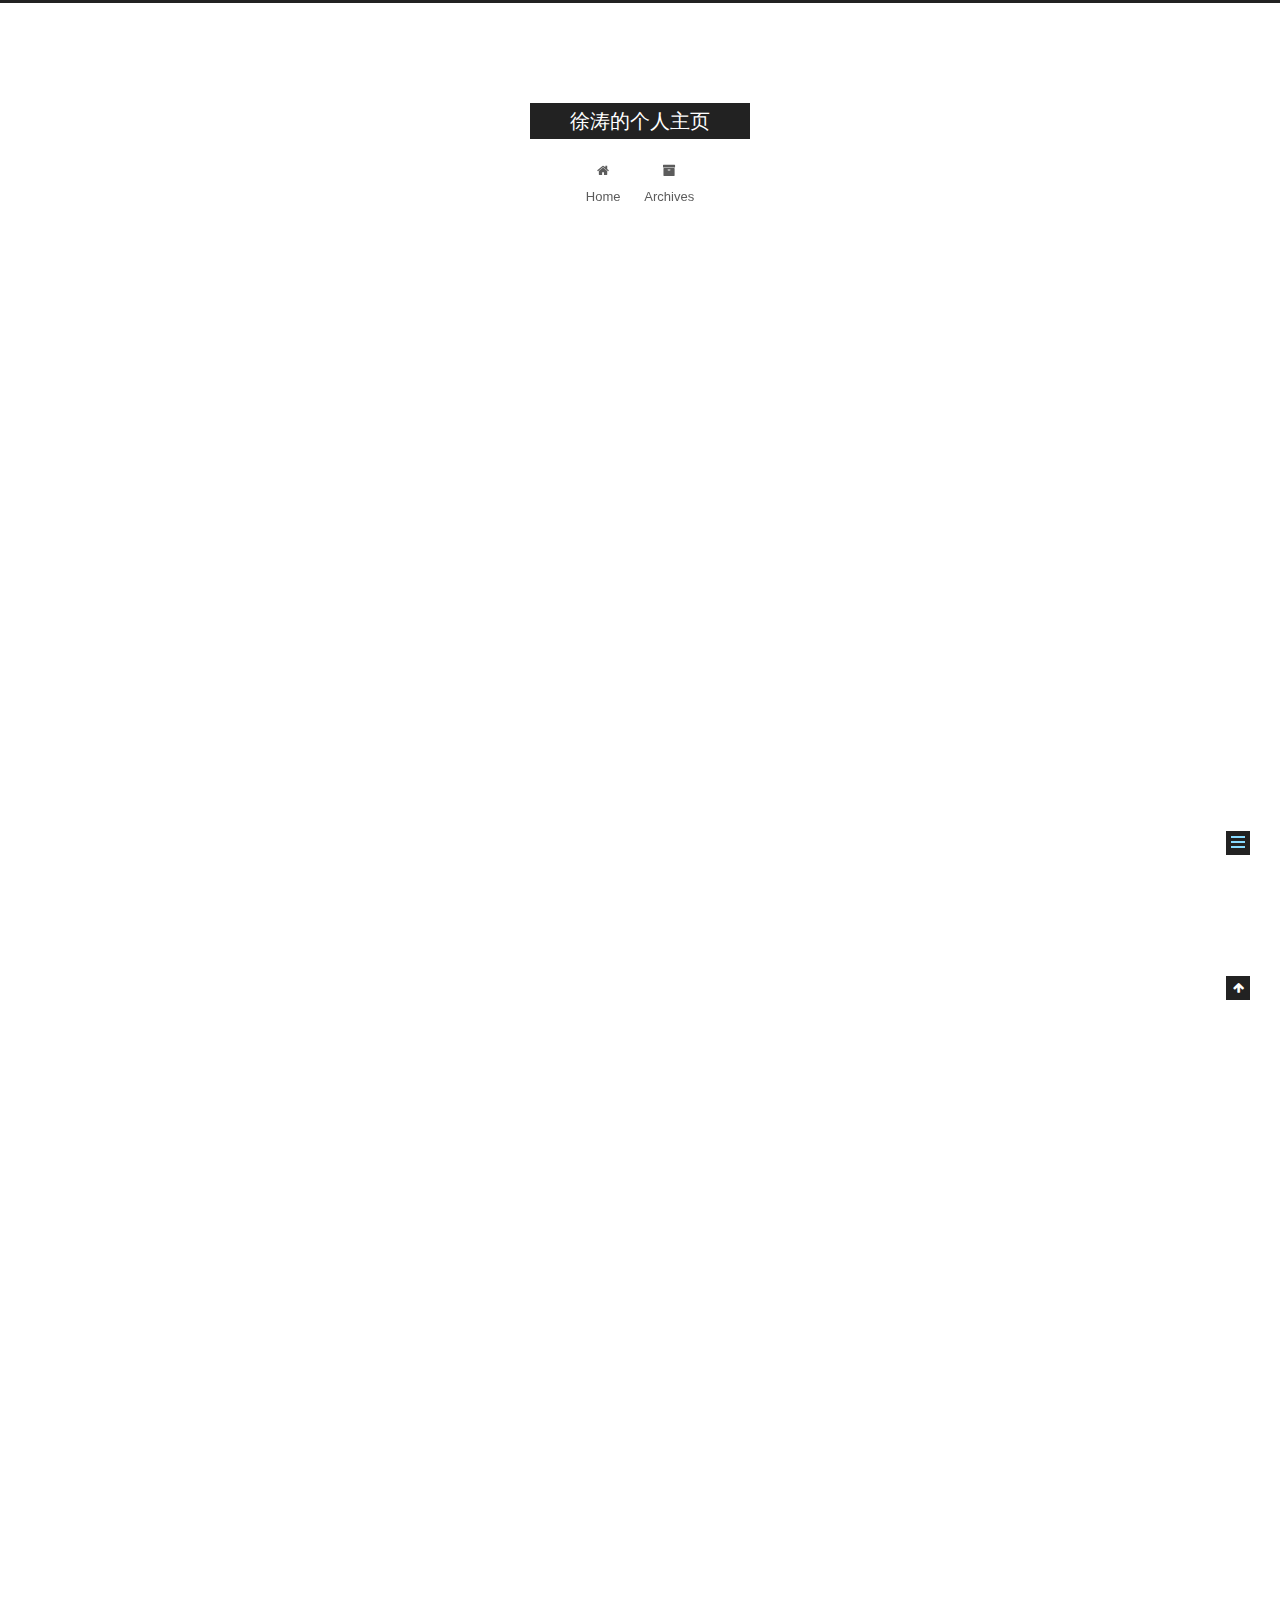
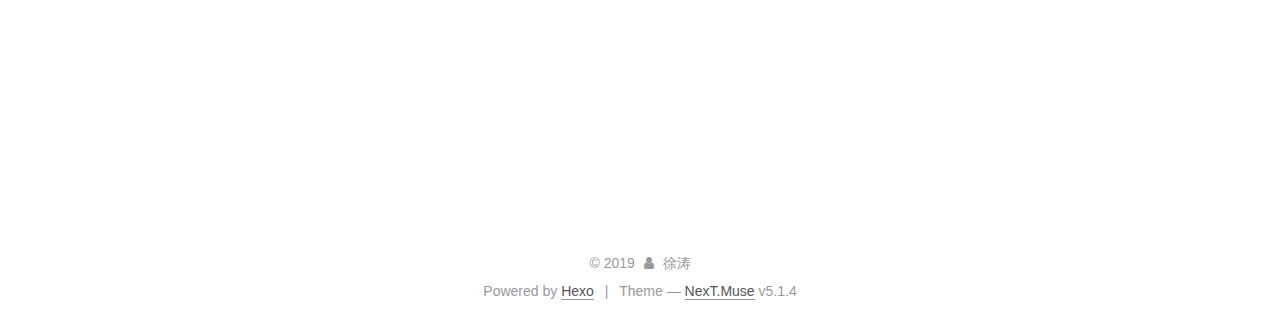
<file: 2019/07/12/slot-request/index.html>
<!DOCTYPE html>



  


<html class="theme-next muse use-motion" lang="">
<head><meta name="generator" content="Hexo 3.8.0">
  <meta charset="UTF-8">
<meta http-equiv="X-UA-Compatible" content="IE=edge">
<meta name="viewport" content="width=device-width, initial-scale=1, maximum-scale=1">
<meta name="theme-color" content="#222">









<meta http-equiv="Cache-Control" content="no-transform">
<meta http-equiv="Cache-Control" content="no-siteapp">
















  
  
  <link href="/lib/fancybox/source/jquery.fancybox.css?v=2.1.5" rel="stylesheet" type="text/css">







<link href="/lib/font-awesome/css/font-awesome.min.css?v=4.6.2" rel="stylesheet" type="text/css">

<link href="/css/main.css?v=5.1.4" rel="stylesheet" type="text/css">


  <link rel="apple-touch-icon" sizes="180x180" href="/images/apple-touch-icon-next.png?v=5.1.4">


  <link rel="icon" type="image/png" sizes="32x32" href="/images/favicon-32x32-next.png?v=5.1.4">


  <link rel="icon" type="image/png" sizes="16x16" href="/images/favicon-16x16-next.png?v=5.1.4">


  <link rel="mask-icon" href="/images/logo.svg?v=5.1.4" color="#222">





  <meta name="keywords" content="Hexo, NexT">










<meta name="description" content="Flink源码阅读笔记–资源申请篇入口SlotPool.allocateSlotpendingRequests：用于在向RM申请Slot后没有确认前的临时注册allocatedSlots：在收到JM发来的SlotOffer后确认正式成为SlotavailableSlots：和allocatedSlots差不多，是allocatedSlots在异常情况下的备份 创建SlotSharingManage">
<meta property="og:type" content="article">
<meta property="og:title" content="3. Flink Slot申请">
<meta property="og:url" content="http://yoursite.com/2019/07/12/slot-request/index.html">
<meta property="og:site_name" content="徐涛的个人主页">
<meta property="og:description" content="Flink源码阅读笔记–资源申请篇入口SlotPool.allocateSlotpendingRequests：用于在向RM申请Slot后没有确认前的临时注册allocatedSlots：在收到JM发来的SlotOffer后确认正式成为SlotavailableSlots：和allocatedSlots差不多，是allocatedSlots在异常情况下的备份 创建SlotSharingManage">
<meta property="og:locale" content="default">
<meta property="og:image" content="http://yoursite.com/2019/07/12/slot-request/15623083314667.jpg">
<meta property="og:image" content="http://yoursite.com/2019/07/12/slot-request/15622997751725.jpg">
<meta property="og:image" content="http://yoursite.com/2019/07/12/slot-request/Slot_Request.png">
<meta property="og:updated_time" content="2019-07-15T08:37:39.150Z">
<meta name="twitter:card" content="summary">
<meta name="twitter:title" content="3. Flink Slot申请">
<meta name="twitter:description" content="Flink源码阅读笔记–资源申请篇入口SlotPool.allocateSlotpendingRequests：用于在向RM申请Slot后没有确认前的临时注册allocatedSlots：在收到JM发来的SlotOffer后确认正式成为SlotavailableSlots：和allocatedSlots差不多，是allocatedSlots在异常情况下的备份 创建SlotSharingManage">
<meta name="twitter:image" content="http://yoursite.com/2019/07/12/slot-request/15623083314667.jpg">



<script type="text/javascript" id="hexo.configurations">
  var NexT = window.NexT || {};
  var CONFIG = {
    root: '/',
    scheme: 'Muse',
    version: '5.1.4',
    sidebar: {"position":"left","display":"post","offset":12,"b2t":false,"scrollpercent":false,"onmobile":false},
    fancybox: true,
    tabs: true,
    motion: {"enable":true,"async":false,"transition":{"post_block":"fadeIn","post_header":"slideDownIn","post_body":"slideDownIn","coll_header":"slideLeftIn","sidebar":"slideUpIn"}},
    duoshuo: {
      userId: '0',
      author: 'Author'
    },
    algolia: {
      applicationID: '',
      apiKey: '',
      indexName: '',
      hits: {"per_page":10},
      labels: {"input_placeholder":"Search for Posts","hits_empty":"We didn't find any results for the search: ${query}","hits_stats":"${hits} results found in ${time} ms"}
    }
  };
</script>



  <link rel="canonical" href="http://yoursite.com/2019/07/12/slot-request/">





  <title>3. Flink Slot申请 | 徐涛的个人主页</title>
  








</head>

<body itemscope="" itemtype="http://schema.org/WebPage" lang="default">

  
  
    
  

  <div class="container sidebar-position-left page-post-detail">
    <div class="headband"></div>

    <header id="header" class="header" itemscope="" itemtype="http://schema.org/WPHeader">
      <div class="header-inner"><div class="site-brand-wrapper">
  <div class="site-meta ">
    

    <div class="custom-logo-site-title">
      <a href="/" class="brand" rel="start">
        <span class="logo-line-before"><i></i></span>
        <span class="site-title">徐涛的个人主页</span>
        <span class="logo-line-after"><i></i></span>
      </a>
    </div>
      
        <p class="site-subtitle"></p>
      
  </div>

  <div class="site-nav-toggle">
    <button>
      <span class="btn-bar"></span>
      <span class="btn-bar"></span>
      <span class="btn-bar"></span>
    </button>
  </div>
</div>

<nav class="site-nav">
  

  
    <ul id="menu" class="menu">
      
        
        <li class="menu-item menu-item-home">
          <a href="/" rel="section">
            
              <i class="menu-item-icon fa fa-fw fa-home"></i> <br>
            
            Home
          </a>
        </li>
      
        
        <li class="menu-item menu-item-archives">
          <a href="/archives/" rel="section">
            
              <i class="menu-item-icon fa fa-fw fa-archive"></i> <br>
            
            Archives
          </a>
        </li>
      

      
    </ul>
  

  
</nav>



 </div>
    </header>

    <main id="main" class="main">
      <div class="main-inner">
        <div class="content-wrap">
          <div id="content" class="content">
            

  <div id="posts" class="posts-expand">
    

  

  
  
  

  <article class="post post-type-normal" itemscope="" itemtype="http://schema.org/Article">
  
  
  
  <div class="post-block">
    <link itemprop="mainEntityOfPage" href="http://yoursite.com/2019/07/12/slot-request/">

    <span hidden itemprop="author" itemscope="" itemtype="http://schema.org/Person">
      <meta itemprop="name" content="徐涛">
      <meta itemprop="description" content="">
      <meta itemprop="image" content="/images/avatar.gif">
    </span>

    <span hidden itemprop="publisher" itemscope="" itemtype="http://schema.org/Organization">
      <meta itemprop="name" content="徐涛的个人主页">
    </span>

    
      <header class="post-header">

        
        
          <h1 class="post-title" itemprop="name headline">3. Flink Slot申请</h1>
        

        <div class="post-meta">
          <span class="post-time">
            
              <span class="post-meta-item-icon">
                <i class="fa fa-calendar-o"></i>
              </span>
              
                <span class="post-meta-item-text">Posted on</span>
              
              <time title="Post created" itemprop="dateCreated datePublished" datetime="2019-07-12T15:37:47+08:00">
                2019-07-12
              </time>
            

            

            
          </span>

          

          
            
          

          
          

          

          

          

        </div>
      </header>
    

    
    
    
    <div class="post-body" itemprop="articleBody">

      
      

      
        <h1 id="Flink源码阅读笔记–资源申请篇"><a href="#Flink源码阅读笔记–资源申请篇" class="headerlink" title="Flink源码阅读笔记–资源申请篇"></a>Flink源码阅读笔记–资源申请篇</h1><h2 id="入口SlotPool-allocateSlot"><a href="#入口SlotPool-allocateSlot" class="headerlink" title="入口SlotPool.allocateSlot"></a>入口SlotPool.allocateSlot</h2><p><img src="15623083314667.jpg" alt="-w559"><br>pendingRequests：用于在向RM申请Slot后没有确认前的临时注册<br>allocatedSlots：在收到JM发来的SlotOffer后确认正式成为Slot<br>availableSlots：和allocatedSlots差不多，是allocatedSlots在异常情况下的备份</p>
<h3 id="创建SlotSharingManager"><a href="#创建SlotSharingManager" class="headerlink" title="创建SlotSharingManager"></a>创建SlotSharingManager</h3><p>每个SlotSharingGroup创建SlotSharingManager（大多数仅一个SlotSharingGroup）<br><img src="15622997751725.jpg" alt="-w496"><br>slotOwner指向SlotPool.ProviderAndOwner<br>allocatedSlotActions指向SlotPool<br>allTaskSlots(存储MultiTaskSlot和SingleTaskSlot)<br>unresolvedRootSlots：在申请Slot后并且在确认前的临时存储<br>resolvedRootSlots：在申请Slot并且在确认后，根据TM划分为形如TM1-(MultiTaskSlot,MultiTaskSlot), TM2-(MultiTaskSlot,MultiTaskSlot)</p>
<h3 id="SlotPool-allocateMultiTaskSlot"><a href="#SlotPool-allocateMultiTaskSlot" class="headerlink" title="SlotPool.allocateMultiTaskSlot"></a>SlotPool.allocateMultiTaskSlot</h3><h4 id="SlotSharingManager-getResolvedRootSlot"><a href="#SlotSharingManager-getResolvedRootSlot" class="headerlink" title="SlotSharingManager.getResolvedRootSlot"></a>SlotSharingManager.getResolvedRootSlot</h4><p>尝试从resolvedRootSlots的若干个MultiTaskSlot中选一个重用。逻辑：先选所有MultiTaskSlot未曾挂载过同一个JobVertex实例的，列为集合S；<br>如果没有PreferredLocation，取S中第一个；<br>如果有PreferredLocation，对S中的每一个根据命中PreferredLocation的情况打分，取得分最高的。 </p>
<h4 id="SlotPool-requestNewAllocatedSlot-amp-SlotSharingManager-createRootSlot"><a href="#SlotPool-requestNewAllocatedSlot-amp-SlotSharingManager-createRootSlot" class="headerlink" title="SlotPool.requestNewAllocatedSlot &amp; SlotSharingManager.createRootSlot"></a>SlotPool.requestNewAllocatedSlot &amp; SlotSharingManager.createRootSlot</h4><p>如果找不到可重用的：</p>
<ol>
<li>创建PendingRequest(包含一个future，在complete时会触发多个操作；在RM-TM-JM-SP走一圈后complete)</li>
<li>ResourceManager.requestSlot</li>
<li>创建MultiTaskSlot增加到allTaskSlots；</li>
<li>当Slot申请成功时，从unresolvedRootSlots移除，加入到resolvedRootSlots</li>
</ol>
<h3 id="MultiTaskSlot-allocateSingleTaskSlot"><a href="#MultiTaskSlot-allocateSingleTaskSlot" class="headerlink" title="MultiTaskSlot.allocateSingleTaskSlot"></a>MultiTaskSlot.allocateSingleTaskSlot</h3><p>创建SingleTaskSlot加入到allTaskSlots</p>
<hr>
<p>总之，整体思路是先查找未曾挂载过同一JobVertex下其他实例、本地的MultiTaskSlot。如果有则使用，如果没有就去申请一个。然后在MultiTaskSlot上挂上SingleTaskSlot</p>
<p>在没有启用CoLocationConstraint时</p>
<ul>
<li>一个物理Slot对应的就是一个MultiTaskSlot</li>
<li>MultiTaskSlot本身子节点只可能是SingleTaskSlot</li>
<li>每个Execution对应一个SingleTaskSlot，SingleTaskSlot的JobVertex信息从Execution中取。</li>
<li>同一个JobVertex不同SubTask不可能挂在同一个MultiTaskSlot中</li>
</ul>
<p><img src="Slot_Request.png" alt="Slot申请"></p>

      
    </div>
    
    
    

    

    

    

    <footer class="post-footer">
      

      
      
      

      
        <div class="post-nav">
          <div class="post-nav-next post-nav-item">
            
              <a href="/2019/07/11/final-communication-graph/" rel="next" title="Flink最终通信及调用流程图">
                <i class="fa fa-chevron-left"></i> Flink最终通信及调用流程图
              </a>
            
          </div>

          <span class="post-nav-divider"></span>

          <div class="post-nav-prev post-nav-item">
            
              <a href="/2019/07/14/cluster-start/" rel="prev" title="2. 集群启动篇">
                2. 集群启动篇 <i class="fa fa-chevron-right"></i>
              </a>
            
          </div>
        </div>
      

      
      
    </footer>
  </div>
  
  
  
  </article>



    <div class="post-spread">
      
    </div>
  </div>


          </div>
          


          

  



        </div>
        
          
  
  <div class="sidebar-toggle">
    <div class="sidebar-toggle-line-wrap">
      <span class="sidebar-toggle-line sidebar-toggle-line-first"></span>
      <span class="sidebar-toggle-line sidebar-toggle-line-middle"></span>
      <span class="sidebar-toggle-line sidebar-toggle-line-last"></span>
    </div>
  </div>

  <aside id="sidebar" class="sidebar">
    
    <div class="sidebar-inner">

      

      
        <ul class="sidebar-nav motion-element">
          <li class="sidebar-nav-toc sidebar-nav-active" data-target="post-toc-wrap">
            Table of Contents
          </li>
          <li class="sidebar-nav-overview" data-target="site-overview-wrap">
            Overview
          </li>
        </ul>
      

      <section class="site-overview-wrap sidebar-panel">
        <div class="site-overview">
          <div class="site-author motion-element" itemprop="author" itemscope="" itemtype="http://schema.org/Person">
            
              <p class="site-author-name" itemprop="name">徐涛</p>
              <p class="site-description motion-element" itemprop="description"></p>
          </div>

          <nav class="site-state motion-element">

            
              <div class="site-state-item site-state-posts">
              
                <a href="/archives/">
              
                  <span class="site-state-item-count">5</span>
                  <span class="site-state-item-name">posts</span>
                </a>
              </div>
            

            

            

          </nav>

          

          

          
          

          
          

          

        </div>
      </section>

      
      <!--noindex-->
        <section class="post-toc-wrap motion-element sidebar-panel sidebar-panel-active">
          <div class="post-toc">

            
              
            

            
              <div class="post-toc-content"><ol class="nav"><li class="nav-item nav-level-1"><a class="nav-link" href="#Flink源码阅读笔记–资源申请篇"><span class="nav-number">1.</span> <span class="nav-text">Flink源码阅读笔记–资源申请篇</span></a><ol class="nav-child"><li class="nav-item nav-level-2"><a class="nav-link" href="#入口SlotPool-allocateSlot"><span class="nav-number">1.1.</span> <span class="nav-text">入口SlotPool.allocateSlot</span></a><ol class="nav-child"><li class="nav-item nav-level-3"><a class="nav-link" href="#创建SlotSharingManager"><span class="nav-number">1.1.1.</span> <span class="nav-text">创建SlotSharingManager</span></a></li><li class="nav-item nav-level-3"><a class="nav-link" href="#SlotPool-allocateMultiTaskSlot"><span class="nav-number">1.1.2.</span> <span class="nav-text">SlotPool.allocateMultiTaskSlot</span></a><ol class="nav-child"><li class="nav-item nav-level-4"><a class="nav-link" href="#SlotSharingManager-getResolvedRootSlot"><span class="nav-number">1.1.2.1.</span> <span class="nav-text">SlotSharingManager.getResolvedRootSlot</span></a></li><li class="nav-item nav-level-4"><a class="nav-link" href="#SlotPool-requestNewAllocatedSlot-amp-SlotSharingManager-createRootSlot"><span class="nav-number">1.1.2.2.</span> <span class="nav-text">SlotPool.requestNewAllocatedSlot &amp; SlotSharingManager.createRootSlot</span></a></li></ol></li><li class="nav-item nav-level-3"><a class="nav-link" href="#MultiTaskSlot-allocateSingleTaskSlot"><span class="nav-number">1.1.3.</span> <span class="nav-text">MultiTaskSlot.allocateSingleTaskSlot</span></a></li></ol></li></ol></li></ol></div>
            

          </div>
        </section>
      <!--/noindex-->
      

      

    </div>
  </aside>


        
      </div>
    </main>

    <footer id="footer" class="footer">
      <div class="footer-inner">
        <div class="copyright">&copy; <span itemprop="copyrightYear">2019</span>
  <span class="with-love">
    <i class="fa fa-user"></i>
  </span>
  <span class="author" itemprop="copyrightHolder">徐涛</span>

  
</div>


  <div class="powered-by">Powered by <a class="theme-link" target="_blank" href="https://hexo.io">Hexo</a></div>



  <span class="post-meta-divider">|</span>



  <div class="theme-info">Theme &mdash; <a class="theme-link" target="_blank" href="https://github.com/iissnan/hexo-theme-next">NexT.Muse</a> v5.1.4</div>




        







        
      </div>
    </footer>

    
      <div class="back-to-top">
        <i class="fa fa-arrow-up"></i>
        
      </div>
    

    

  </div>

  

<script type="text/javascript">
  if (Object.prototype.toString.call(window.Promise) !== '[object Function]') {
    window.Promise = null;
  }
</script>









  












  
  
    <script type="text/javascript" src="/lib/jquery/index.js?v=2.1.3"></script>
  

  
  
    <script type="text/javascript" src="/lib/fastclick/lib/fastclick.min.js?v=1.0.6"></script>
  

  
  
    <script type="text/javascript" src="/lib/jquery_lazyload/jquery.lazyload.js?v=1.9.7"></script>
  

  
  
    <script type="text/javascript" src="/lib/velocity/velocity.min.js?v=1.2.1"></script>
  

  
  
    <script type="text/javascript" src="/lib/velocity/velocity.ui.min.js?v=1.2.1"></script>
  

  
  
    <script type="text/javascript" src="/lib/fancybox/source/jquery.fancybox.pack.js?v=2.1.5"></script>
  


  


  <script type="text/javascript" src="/js/src/utils.js?v=5.1.4"></script>

  <script type="text/javascript" src="/js/src/motion.js?v=5.1.4"></script>



  
  

  
  <script type="text/javascript" src="/js/src/scrollspy.js?v=5.1.4"></script>
<script type="text/javascript" src="/js/src/post-details.js?v=5.1.4"></script>



  


  <script type="text/javascript" src="/js/src/bootstrap.js?v=5.1.4"></script>



  


  




	





  





  












  





  

  

  

  
  

  

  

  

</body>
</html>
</file>
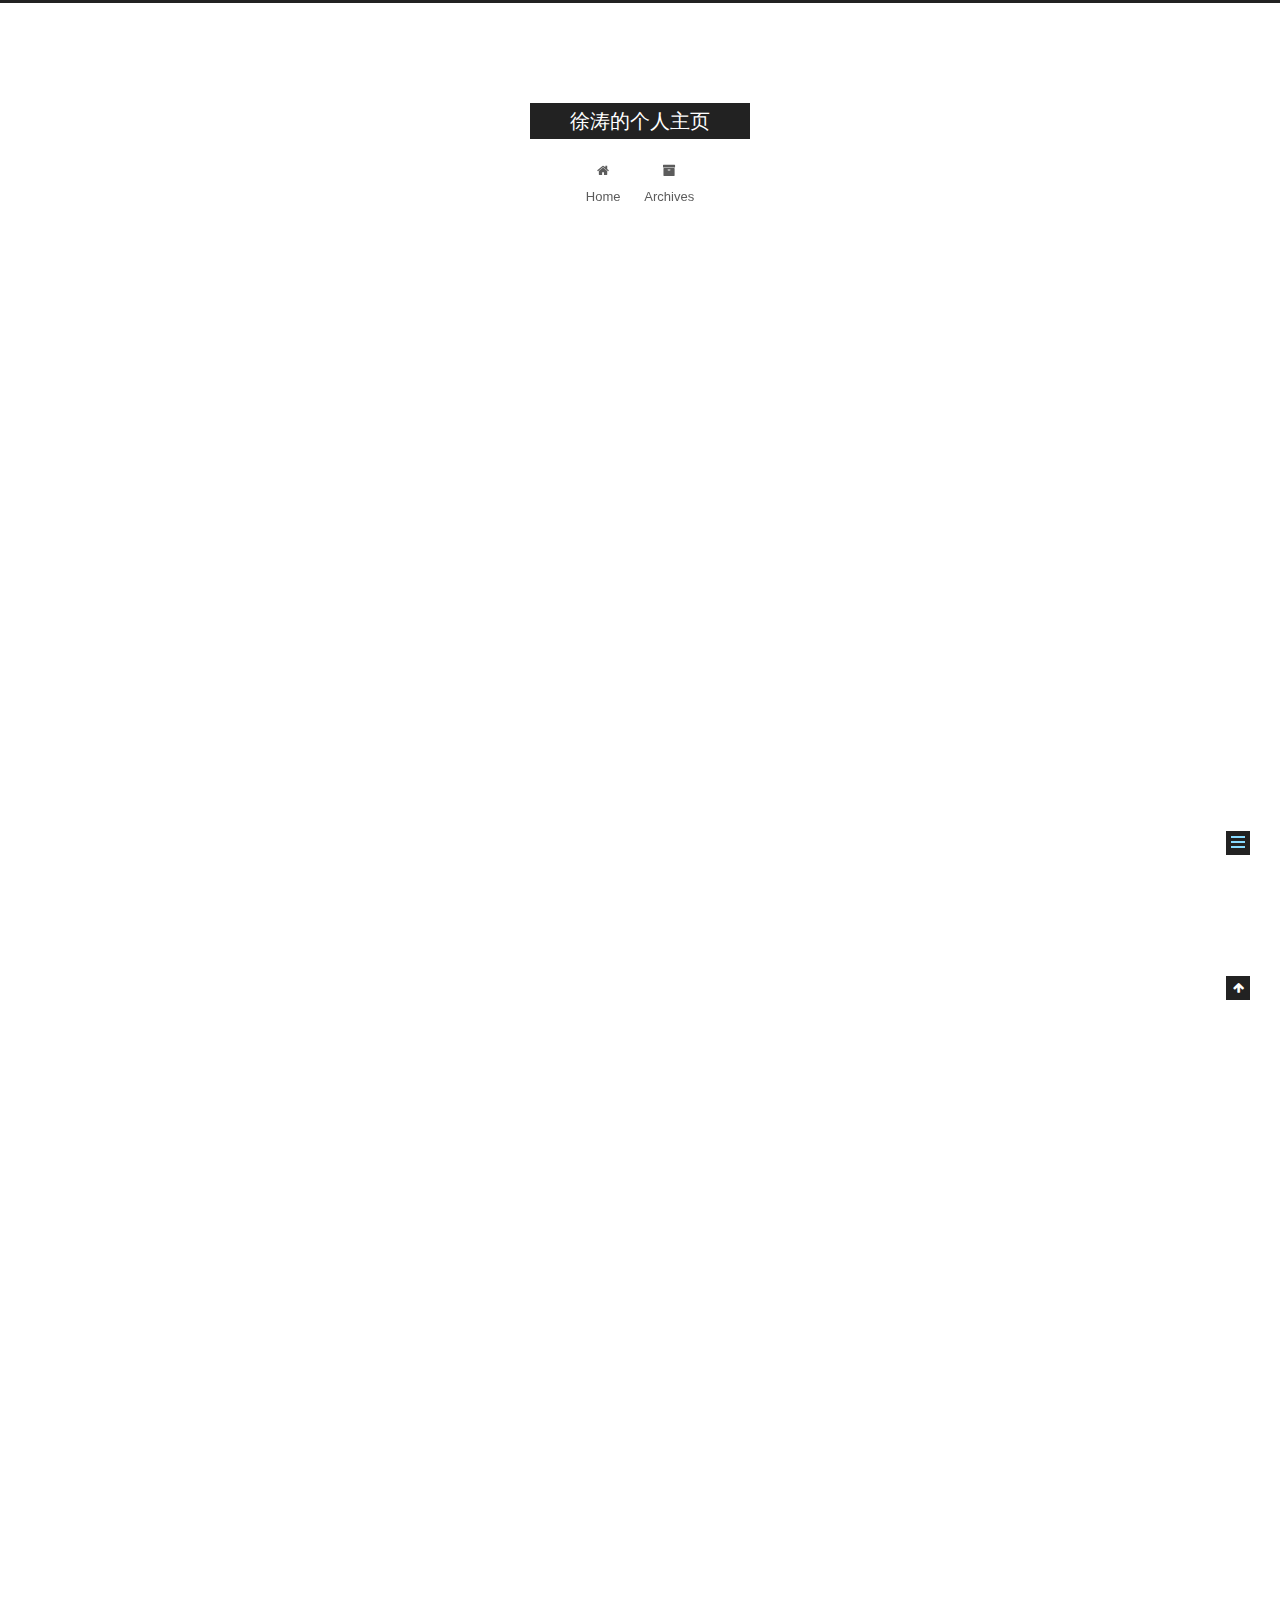
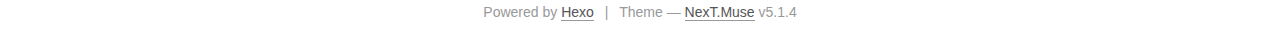
<file: 2019/07/14/cluster-start/index.html>
<!DOCTYPE html>



  


<html class="theme-next muse use-motion" lang="">
<head><meta name="generator" content="Hexo 3.8.0">
  <meta charset="UTF-8">
<meta http-equiv="X-UA-Compatible" content="IE=edge">
<meta name="viewport" content="width=device-width, initial-scale=1, maximum-scale=1">
<meta name="theme-color" content="#222">









<meta http-equiv="Cache-Control" content="no-transform">
<meta http-equiv="Cache-Control" content="no-siteapp">
















  
  
  <link href="/lib/fancybox/source/jquery.fancybox.css?v=2.1.5" rel="stylesheet" type="text/css">







<link href="/lib/font-awesome/css/font-awesome.min.css?v=4.6.2" rel="stylesheet" type="text/css">

<link href="/css/main.css?v=5.1.4" rel="stylesheet" type="text/css">


  <link rel="apple-touch-icon" sizes="180x180" href="/images/apple-touch-icon-next.png?v=5.1.4">


  <link rel="icon" type="image/png" sizes="32x32" href="/images/favicon-32x32-next.png?v=5.1.4">


  <link rel="icon" type="image/png" sizes="16x16" href="/images/favicon-16x16-next.png?v=5.1.4">


  <link rel="mask-icon" href="/images/logo.svg?v=5.1.4" color="#222">





  <meta name="keywords" content="Hexo, NexT">










<meta name="description" content="Flink源码阅读笔记–集群启动篇构建MiniCluster上一篇中分析到LocalStreamEnvironment的execute方法中生成JobGraph的过程。本篇接着分析剩下部分。 MiniCluster.start123456789101112131415161718192021222324252627282930313233343536373839404142434445464748">
<meta property="og:type" content="article">
<meta property="og:title" content="2. 集群启动篇">
<meta property="og:url" content="http://yoursite.com/2019/07/14/cluster-start/index.html">
<meta property="og:site_name" content="徐涛的个人主页">
<meta property="og:description" content="Flink源码阅读笔记–集群启动篇构建MiniCluster上一篇中分析到LocalStreamEnvironment的execute方法中生成JobGraph的过程。本篇接着分析剩下部分。 MiniCluster.start123456789101112131415161718192021222324252627282930313233343536373839404142434445464748">
<meta property="og:locale" content="default">
<meta property="og:image" content="http://yoursite.com/2019/07/14/cluster-start/DataSend.png">
<meta property="og:image" content="http://yoursite.com/2019/07/14/cluster-start/15620569452240.jpg">
<meta property="og:updated_time" content="2019-07-19T15:10:30.457Z">
<meta name="twitter:card" content="summary">
<meta name="twitter:title" content="2. 集群启动篇">
<meta name="twitter:description" content="Flink源码阅读笔记–集群启动篇构建MiniCluster上一篇中分析到LocalStreamEnvironment的execute方法中生成JobGraph的过程。本篇接着分析剩下部分。 MiniCluster.start123456789101112131415161718192021222324252627282930313233343536373839404142434445464748">
<meta name="twitter:image" content="http://yoursite.com/2019/07/14/cluster-start/DataSend.png">



<script type="text/javascript" id="hexo.configurations">
  var NexT = window.NexT || {};
  var CONFIG = {
    root: '/',
    scheme: 'Muse',
    version: '5.1.4',
    sidebar: {"position":"left","display":"post","offset":12,"b2t":false,"scrollpercent":false,"onmobile":false},
    fancybox: true,
    tabs: true,
    motion: {"enable":true,"async":false,"transition":{"post_block":"fadeIn","post_header":"slideDownIn","post_body":"slideDownIn","coll_header":"slideLeftIn","sidebar":"slideUpIn"}},
    duoshuo: {
      userId: '0',
      author: 'Author'
    },
    algolia: {
      applicationID: '',
      apiKey: '',
      indexName: '',
      hits: {"per_page":10},
      labels: {"input_placeholder":"Search for Posts","hits_empty":"We didn't find any results for the search: ${query}","hits_stats":"${hits} results found in ${time} ms"}
    }
  };
</script>



  <link rel="canonical" href="http://yoursite.com/2019/07/14/cluster-start/">





  <title>2. 集群启动篇 | 徐涛的个人主页</title>
  








</head>

<body itemscope="" itemtype="http://schema.org/WebPage" lang="default">

  
  
    
  

  <div class="container sidebar-position-left page-post-detail">
    <div class="headband"></div>

    <header id="header" class="header" itemscope="" itemtype="http://schema.org/WPHeader">
      <div class="header-inner"><div class="site-brand-wrapper">
  <div class="site-meta ">
    

    <div class="custom-logo-site-title">
      <a href="/" class="brand" rel="start">
        <span class="logo-line-before"><i></i></span>
        <span class="site-title">徐涛的个人主页</span>
        <span class="logo-line-after"><i></i></span>
      </a>
    </div>
      
        <p class="site-subtitle"></p>
      
  </div>

  <div class="site-nav-toggle">
    <button>
      <span class="btn-bar"></span>
      <span class="btn-bar"></span>
      <span class="btn-bar"></span>
    </button>
  </div>
</div>

<nav class="site-nav">
  

  
    <ul id="menu" class="menu">
      
        
        <li class="menu-item menu-item-home">
          <a href="/" rel="section">
            
              <i class="menu-item-icon fa fa-fw fa-home"></i> <br>
            
            Home
          </a>
        </li>
      
        
        <li class="menu-item menu-item-archives">
          <a href="/archives/" rel="section">
            
              <i class="menu-item-icon fa fa-fw fa-archive"></i> <br>
            
            Archives
          </a>
        </li>
      

      
    </ul>
  

  
</nav>



 </div>
    </header>

    <main id="main" class="main">
      <div class="main-inner">
        <div class="content-wrap">
          <div id="content" class="content">
            

  <div id="posts" class="posts-expand">
    

  

  
  
  

  <article class="post post-type-normal" itemscope="" itemtype="http://schema.org/Article">
  
  
  
  <div class="post-block">
    <link itemprop="mainEntityOfPage" href="http://yoursite.com/2019/07/14/cluster-start/">

    <span hidden itemprop="author" itemscope="" itemtype="http://schema.org/Person">
      <meta itemprop="name" content="徐涛">
      <meta itemprop="description" content="">
      <meta itemprop="image" content="/images/avatar.gif">
    </span>

    <span hidden itemprop="publisher" itemscope="" itemtype="http://schema.org/Organization">
      <meta itemprop="name" content="徐涛的个人主页">
    </span>

    
      <header class="post-header">

        
        
          <h1 class="post-title" itemprop="name headline">2. 集群启动篇</h1>
        

        <div class="post-meta">
          <span class="post-time">
            
              <span class="post-meta-item-icon">
                <i class="fa fa-calendar-o"></i>
              </span>
              
                <span class="post-meta-item-text">Posted on</span>
              
              <time title="Post created" itemprop="dateCreated datePublished" datetime="2019-07-14T16:01:02+08:00">
                2019-07-14
              </time>
            

            

            
          </span>

          

          
            
          

          
          

          

          

          

        </div>
      </header>
    

    
    
    
    <div class="post-body" itemprop="articleBody">

      
      

      
        <h1 id="Flink源码阅读笔记–集群启动篇"><a href="#Flink源码阅读笔记–集群启动篇" class="headerlink" title="Flink源码阅读笔记–集群启动篇"></a>Flink源码阅读笔记–集群启动篇</h1><h2 id="构建MiniCluster"><a href="#构建MiniCluster" class="headerlink" title="构建MiniCluster"></a>构建MiniCluster</h2><p>上一篇中分析到LocalStreamEnvironment的execute方法中生成JobGraph的过程。本篇接着分析剩下部分。</p>
<h2 id="MiniCluster-start"><a href="#MiniCluster-start" class="headerlink" title="MiniCluster.start"></a>MiniCluster.start</h2><figure class="highlight plain"><table><tr><td class="gutter"><pre><span class="line">1</span><br><span class="line">2</span><br><span class="line">3</span><br><span class="line">4</span><br><span class="line">5</span><br><span class="line">6</span><br><span class="line">7</span><br><span class="line">8</span><br><span class="line">9</span><br><span class="line">10</span><br><span class="line">11</span><br><span class="line">12</span><br><span class="line">13</span><br><span class="line">14</span><br><span class="line">15</span><br><span class="line">16</span><br><span class="line">17</span><br><span class="line">18</span><br><span class="line">19</span><br><span class="line">20</span><br><span class="line">21</span><br><span class="line">22</span><br><span class="line">23</span><br><span class="line">24</span><br><span class="line">25</span><br><span class="line">26</span><br><span class="line">27</span><br><span class="line">28</span><br><span class="line">29</span><br><span class="line">30</span><br><span class="line">31</span><br><span class="line">32</span><br><span class="line">33</span><br><span class="line">34</span><br><span class="line">35</span><br><span class="line">36</span><br><span class="line">37</span><br><span class="line">38</span><br><span class="line">39</span><br><span class="line">40</span><br><span class="line">41</span><br><span class="line">42</span><br><span class="line">43</span><br><span class="line">44</span><br><span class="line">45</span><br><span class="line">46</span><br><span class="line">47</span><br><span class="line">48</span><br><span class="line">49</span><br><span class="line">50</span><br><span class="line">51</span><br><span class="line">52</span><br><span class="line">53</span><br><span class="line">54</span><br><span class="line">55</span><br><span class="line">56</span><br><span class="line">57</span><br><span class="line">58</span><br><span class="line">59</span><br><span class="line">60</span><br><span class="line">61</span><br><span class="line">62</span><br><span class="line">63</span><br><span class="line">64</span><br><span class="line">65</span><br><span class="line">66</span><br><span class="line">67</span><br><span class="line">68</span><br><span class="line">69</span><br><span class="line">70</span><br><span class="line">71</span><br><span class="line">72</span><br><span class="line">73</span><br><span class="line">74</span><br><span class="line">75</span><br><span class="line">76</span><br><span class="line">77</span><br><span class="line">78</span><br><span class="line">79</span><br><span class="line">80</span><br><span class="line">81</span><br><span class="line">82</span><br><span class="line">83</span><br><span class="line">84</span><br><span class="line">85</span><br><span class="line">86</span><br><span class="line">87</span><br><span class="line">88</span><br><span class="line">89</span><br><span class="line">90</span><br><span class="line">91</span><br><span class="line">92</span><br><span class="line">93</span><br><span class="line">94</span><br><span class="line">95</span><br><span class="line">96</span><br><span class="line">97</span><br><span class="line">98</span><br><span class="line">99</span><br><span class="line">100</span><br><span class="line">101</span><br><span class="line">102</span><br><span class="line">103</span><br><span class="line">104</span><br><span class="line">105</span><br><span class="line">106</span><br><span class="line">107</span><br><span class="line">108</span><br><span class="line">109</span><br><span class="line">110</span><br><span class="line">111</span><br><span class="line">112</span><br><span class="line">113</span><br><span class="line">114</span><br><span class="line">115</span><br><span class="line">116</span><br><span class="line">117</span><br><span class="line">118</span><br><span class="line">119</span><br><span class="line">120</span><br><span class="line">121</span><br><span class="line">122</span><br><span class="line">123</span><br><span class="line">124</span><br><span class="line">125</span><br><span class="line">126</span><br><span class="line">127</span><br><span class="line">128</span><br><span class="line">129</span><br><span class="line">130</span><br><span class="line">131</span><br><span class="line">132</span><br><span class="line">133</span><br><span class="line">134</span><br><span class="line">135</span><br><span class="line">136</span><br><span class="line">137</span><br><span class="line">138</span><br><span class="line">139</span><br><span class="line">140</span><br><span class="line">141</span><br><span class="line">142</span><br><span class="line">143</span><br><span class="line">144</span><br><span class="line">145</span><br><span class="line">146</span><br><span class="line">147</span><br><span class="line">148</span><br><span class="line">149</span><br><span class="line">150</span><br><span class="line">151</span><br><span class="line">152</span><br><span class="line">153</span><br><span class="line">154</span><br><span class="line">155</span><br><span class="line">156</span><br><span class="line">157</span><br><span class="line">158</span><br><span class="line">159</span><br><span class="line">160</span><br><span class="line">161</span><br><span class="line">162</span><br><span class="line">163</span><br><span class="line">164</span><br><span class="line">165</span><br><span class="line">166</span><br><span class="line">167</span><br><span class="line">168</span><br><span class="line">169</span><br><span class="line">170</span><br><span class="line">171</span><br><span class="line">172</span><br><span class="line">173</span><br><span class="line">174</span><br><span class="line">175</span><br><span class="line">176</span><br><span class="line">177</span><br><span class="line">178</span><br><span class="line">179</span><br><span class="line">180</span><br><span class="line">181</span><br><span class="line">182</span><br><span class="line">183</span><br><span class="line">184</span><br><span class="line">185</span><br><span class="line">186</span><br><span class="line">187</span><br><span class="line">188</span><br><span class="line">189</span><br><span class="line">190</span><br><span class="line">191</span><br><span class="line">192</span><br></pre></td><td class="code"><pre><span class="line">public void start() throws Exception &#123;</span><br><span class="line">		synchronized (lock) &#123;</span><br><span class="line">			checkState(!running, &quot;FlinkMiniCluster is already running&quot;);</span><br><span class="line"></span><br><span class="line">			LOG.info(&quot;Starting Flink Mini Cluster&quot;);</span><br><span class="line">			LOG.debug(&quot;Using configuration &#123;&#125;&quot;, miniClusterConfiguration);</span><br><span class="line"></span><br><span class="line">			final Configuration configuration = miniClusterConfiguration.getConfiguration();</span><br><span class="line">			final Time rpcTimeout = miniClusterConfiguration.getRpcTimeout();</span><br><span class="line">			final int numTaskManagers = miniClusterConfiguration.getNumTaskManagers();</span><br><span class="line">			final boolean useSingleRpcService = miniClusterConfiguration.getRpcServiceSharing() == RpcServiceSharing.SHARED;</span><br><span class="line"></span><br><span class="line">			try &#123;</span><br><span class="line">				initializeIOFormatClasses(configuration);</span><br><span class="line"></span><br><span class="line">				LOG.info(&quot;Starting Metrics Registry&quot;);</span><br><span class="line">				metricRegistry = createMetricRegistry(configuration);</span><br><span class="line">				this.jobManagerMetricGroup = MetricUtils.instantiateJobManagerMetricGroup(</span><br><span class="line">					metricRegistry,</span><br><span class="line">					&quot;localhost&quot;,</span><br><span class="line">					ConfigurationUtils.getSystemResourceMetricsProbingInterval(configuration));</span><br><span class="line"></span><br><span class="line">				final RpcService jobManagerRpcService;</span><br><span class="line">				final RpcService resourceManagerRpcService;</span><br><span class="line">				final RpcService[] taskManagerRpcServices = new RpcService[numTaskManagers];</span><br><span class="line"></span><br><span class="line">				// bring up all the RPC services</span><br><span class="line">				LOG.info(&quot;Starting RPC Service(s)&quot;);</span><br><span class="line"></span><br><span class="line">				// we always need the &apos;commonRpcService&apos; for auxiliary calls</span><br><span class="line">				commonRpcService = createRpcService(configuration, rpcTimeout, false, null);</span><br><span class="line"></span><br><span class="line">				// TODO: Temporary hack until the metric query service is ported to the RpcEndpoint</span><br><span class="line">				metricQueryServiceActorSystem = MetricUtils.startMetricsActorSystem(</span><br><span class="line">					configuration,</span><br><span class="line">					commonRpcService.getAddress(),</span><br><span class="line">					LOG);</span><br><span class="line">				metricRegistry.startQueryService(metricQueryServiceActorSystem, null);</span><br><span class="line"></span><br><span class="line">				if (useSingleRpcService) &#123;</span><br><span class="line">					for (int i = 0; i &lt; numTaskManagers; i++) &#123;</span><br><span class="line">						taskManagerRpcServices[i] = commonRpcService;</span><br><span class="line">					&#125;</span><br><span class="line"></span><br><span class="line">					jobManagerRpcService = commonRpcService;</span><br><span class="line">					resourceManagerRpcService = commonRpcService;</span><br><span class="line"></span><br><span class="line">					this.resourceManagerRpcService = null;</span><br><span class="line">					this.jobManagerRpcService = null;</span><br><span class="line">					this.taskManagerRpcServices = null;</span><br><span class="line">				&#125;</span><br><span class="line">				else &#123;</span><br><span class="line">					// start a new service per component, possibly with custom bind addresses</span><br><span class="line">					final String jobManagerBindAddress = miniClusterConfiguration.getJobManagerBindAddress();</span><br><span class="line">					final String taskManagerBindAddress = miniClusterConfiguration.getTaskManagerBindAddress();</span><br><span class="line">					final String resourceManagerBindAddress = miniClusterConfiguration.getResourceManagerBindAddress();</span><br><span class="line"></span><br><span class="line">					jobManagerRpcService = createRpcService(configuration, rpcTimeout, true, jobManagerBindAddress);</span><br><span class="line">					resourceManagerRpcService = createRpcService(configuration, rpcTimeout, true, resourceManagerBindAddress);</span><br><span class="line"></span><br><span class="line">					for (int i = 0; i &lt; numTaskManagers; i++) &#123;</span><br><span class="line">						taskManagerRpcServices[i] = createRpcService(</span><br><span class="line">								configuration, rpcTimeout, true, taskManagerBindAddress);</span><br><span class="line">					&#125;</span><br><span class="line"></span><br><span class="line">					this.jobManagerRpcService = jobManagerRpcService;</span><br><span class="line">					this.taskManagerRpcServices = taskManagerRpcServices;</span><br><span class="line">					this.resourceManagerRpcService = resourceManagerRpcService;</span><br><span class="line">				&#125;</span><br><span class="line"></span><br><span class="line">				// create the high-availability services</span><br><span class="line">				LOG.info(&quot;Starting high-availability services&quot;);</span><br><span class="line">				haServices = HighAvailabilityServicesUtils.createAvailableOrEmbeddedServices(</span><br><span class="line">					configuration,</span><br><span class="line">					commonRpcService.getExecutor());</span><br><span class="line"></span><br><span class="line">				blobServer = new BlobServer(configuration, haServices.createBlobStore());</span><br><span class="line">				blobServer.start();</span><br><span class="line"></span><br><span class="line">				heartbeatServices = HeartbeatServices.fromConfiguration(configuration);</span><br><span class="line"></span><br><span class="line">				// bring up the ResourceManager(s)</span><br><span class="line">				LOG.info(&quot;Starting ResourceManger&quot;);</span><br><span class="line">				resourceManagerRunner = startResourceManager(</span><br><span class="line">					configuration,</span><br><span class="line">					haServices,</span><br><span class="line">					heartbeatServices,</span><br><span class="line">					metricRegistry,</span><br><span class="line">					resourceManagerRpcService,</span><br><span class="line">					new ClusterInformation(&quot;localhost&quot;, blobServer.getPort()),</span><br><span class="line">					jobManagerMetricGroup);</span><br><span class="line"></span><br><span class="line">				blobCacheService = new BlobCacheService(</span><br><span class="line">					configuration, haServices.createBlobStore(), new InetSocketAddress(InetAddress.getLocalHost(), blobServer.getPort())</span><br><span class="line">				);</span><br><span class="line"></span><br><span class="line">				// bring up the TaskManager(s) for the mini cluster</span><br><span class="line">				LOG.info(&quot;Starting &#123;&#125; TaskManger(s)&quot;, numTaskManagers);</span><br><span class="line">				taskManagers = startTaskManagers(</span><br><span class="line">					configuration,</span><br><span class="line">					haServices,</span><br><span class="line">					heartbeatServices,</span><br><span class="line">					metricRegistry,</span><br><span class="line">					blobCacheService,</span><br><span class="line">					numTaskManagers,</span><br><span class="line">					taskManagerRpcServices);</span><br><span class="line"></span><br><span class="line">				// starting the dispatcher rest endpoint</span><br><span class="line">				LOG.info(&quot;Starting dispatcher rest endpoint.&quot;);</span><br><span class="line"></span><br><span class="line">				dispatcherGatewayRetriever = new RpcGatewayRetriever&lt;&gt;(</span><br><span class="line">					jobManagerRpcService,</span><br><span class="line">					DispatcherGateway.class,</span><br><span class="line">					DispatcherId::fromUuid,</span><br><span class="line">					20,</span><br><span class="line">					Time.milliseconds(20L));</span><br><span class="line">				final RpcGatewayRetriever&lt;ResourceManagerId, ResourceManagerGateway&gt; resourceManagerGatewayRetriever = new RpcGatewayRetriever&lt;&gt;(</span><br><span class="line">					jobManagerRpcService,</span><br><span class="line">					ResourceManagerGateway.class,</span><br><span class="line">					ResourceManagerId::fromUuid,</span><br><span class="line">					20,</span><br><span class="line">					Time.milliseconds(20L));</span><br><span class="line"></span><br><span class="line">				this.dispatcherRestEndpoint = new DispatcherRestEndpoint(</span><br><span class="line">					RestServerEndpointConfiguration.fromConfiguration(configuration),</span><br><span class="line">					dispatcherGatewayRetriever,</span><br><span class="line">					configuration,</span><br><span class="line">					RestHandlerConfiguration.fromConfiguration(configuration),</span><br><span class="line">					resourceManagerGatewayRetriever,</span><br><span class="line">					blobServer.getTransientBlobService(),</span><br><span class="line">					WebMonitorEndpoint.createExecutorService(</span><br><span class="line">						configuration.getInteger(RestOptions.SERVER_NUM_THREADS, 1),</span><br><span class="line">						configuration.getInteger(RestOptions.SERVER_THREAD_PRIORITY),</span><br><span class="line">						&quot;DispatcherRestEndpoint&quot;),</span><br><span class="line">					new AkkaQueryServiceRetriever(</span><br><span class="line">						metricQueryServiceActorSystem,</span><br><span class="line">						Time.milliseconds(configuration.getLong(WebOptions.TIMEOUT))),</span><br><span class="line">					haServices.getWebMonitorLeaderElectionService(),</span><br><span class="line">					new ShutDownFatalErrorHandler());</span><br><span class="line"></span><br><span class="line">				dispatcherRestEndpoint.start();</span><br><span class="line"></span><br><span class="line">				restAddressURI = new URI(dispatcherRestEndpoint.getRestBaseUrl());</span><br><span class="line"></span><br><span class="line">				// bring up the dispatcher that launches JobManagers when jobs submitted</span><br><span class="line">				LOG.info(&quot;Starting job dispatcher(s) for JobManger&quot;);</span><br><span class="line"></span><br><span class="line">				final HistoryServerArchivist historyServerArchivist = HistoryServerArchivist.createHistoryServerArchivist(configuration, dispatcherRestEndpoint);</span><br><span class="line"></span><br><span class="line">				dispatcher = new StandaloneDispatcher(</span><br><span class="line">					jobManagerRpcService,</span><br><span class="line">					Dispatcher.DISPATCHER_NAME + UUID.randomUUID(),</span><br><span class="line">					configuration,</span><br><span class="line">					haServices,</span><br><span class="line">					resourceManagerRunner.getResourceManageGateway(),</span><br><span class="line">					blobServer,</span><br><span class="line">					heartbeatServices,</span><br><span class="line">					jobManagerMetricGroup,</span><br><span class="line">					metricRegistry.getMetricQueryServicePath(),</span><br><span class="line">					new MemoryArchivedExecutionGraphStore(),</span><br><span class="line">					Dispatcher.DefaultJobManagerRunnerFactory.INSTANCE,</span><br><span class="line">					new ShutDownFatalErrorHandler(),</span><br><span class="line">					dispatcherRestEndpoint.getRestBaseUrl(),</span><br><span class="line">					historyServerArchivist);</span><br><span class="line"></span><br><span class="line">				dispatcher.start();</span><br><span class="line"></span><br><span class="line">				resourceManagerLeaderRetriever = haServices.getResourceManagerLeaderRetriever();</span><br><span class="line">				dispatcherLeaderRetriever = haServices.getDispatcherLeaderRetriever();</span><br><span class="line"></span><br><span class="line">				resourceManagerLeaderRetriever.start(resourceManagerGatewayRetriever);</span><br><span class="line">				dispatcherLeaderRetriever.start(dispatcherGatewayRetriever);</span><br><span class="line">			&#125;</span><br><span class="line">			catch (Exception e) &#123;</span><br><span class="line">				// cleanup everything</span><br><span class="line">				try &#123;</span><br><span class="line">					close();</span><br><span class="line">				&#125; catch (Exception ee) &#123;</span><br><span class="line">					e.addSuppressed(ee);</span><br><span class="line">				&#125;</span><br><span class="line">				throw e;</span><br><span class="line">			&#125;</span><br><span class="line"></span><br><span class="line">			// create a new termination future</span><br><span class="line">			terminationFuture = new CompletableFuture&lt;&gt;();</span><br><span class="line"></span><br><span class="line">			// now officially mark this as running</span><br><span class="line">			running = true;</span><br><span class="line"></span><br><span class="line">			LOG.info(&quot;Flink Mini Cluster started successfully&quot;);</span><br><span class="line">		&#125;</span><br><span class="line">	&#125;</span><br></pre></td></tr></table></figure>
<h3 id="构建RPC-Service"><a href="#构建RPC-Service" class="headerlink" title="构建RPC Service"></a>构建RPC Service</h3><figure class="highlight plain"><table><tr><td class="gutter"><pre><span class="line">1</span><br></pre></td><td class="code"><pre><span class="line">commonRpcService = createRpcService(configuration, rpcTimeout, false, null);</span><br></pre></td></tr></table></figure>
<p>再进去看看细节<br><figure class="highlight plain"><table><tr><td class="gutter"><pre><span class="line">1</span><br><span class="line">2</span><br><span class="line">3</span><br><span class="line">4</span><br><span class="line">5</span><br><span class="line">6</span><br><span class="line">7</span><br><span class="line">8</span><br><span class="line">9</span><br><span class="line">10</span><br><span class="line">11</span><br><span class="line">12</span><br><span class="line">13</span><br><span class="line">14</span><br><span class="line">15</span><br><span class="line">16</span><br><span class="line">17</span><br><span class="line">18</span><br><span class="line">19</span><br><span class="line">20</span><br></pre></td><td class="code"><pre><span class="line">protected RpcService createRpcService(</span><br><span class="line">		Configuration configuration,</span><br><span class="line">		Time askTimeout,</span><br><span class="line">		boolean remoteEnabled,</span><br><span class="line">		String bindAddress) &#123;</span><br><span class="line"></span><br><span class="line">	final Config akkaConfig;</span><br><span class="line"></span><br><span class="line">	if (remoteEnabled) &#123;</span><br><span class="line">		akkaConfig = AkkaUtils.getAkkaConfig(configuration, bindAddress, 0);</span><br><span class="line">	&#125; else &#123;</span><br><span class="line">		akkaConfig = AkkaUtils.getAkkaConfig(configuration);</span><br><span class="line">	&#125;</span><br><span class="line"></span><br><span class="line">	final Config effectiveAkkaConfig = AkkaUtils.testDispatcherConfig().withFallback(akkaConfig);</span><br><span class="line"></span><br><span class="line">	final ActorSystem actorSystem = AkkaUtils.createActorSystem(effectiveAkkaConfig);</span><br><span class="line"></span><br><span class="line">	return new AkkaRpcService(actorSystem, askTimeout);</span><br><span class="line">&#125;</span><br></pre></td></tr></table></figure></p>
<p>先用AkkaConfig创建了ActorSystem,然后用AkkaRpcService封装了ActorSystem</p>
<h3 id="构建HaService"><a href="#构建HaService" class="headerlink" title="构建HaService"></a>构建HaService</h3><figure class="highlight plain"><table><tr><td class="gutter"><pre><span class="line">1</span><br><span class="line">2</span><br><span class="line">3</span><br></pre></td><td class="code"><pre><span class="line">haServices = HighAvailabilityServicesUtils.createAvailableOrEmbeddedServices(</span><br><span class="line">					configuration,</span><br><span class="line">					commonRpcService.getExecutor());</span><br></pre></td></tr></table></figure>
<p>实际构建了一个EmbeddedHaServices。</p>
<p>EmbeddedHaServices中有resourceManagerLeaderService，dispatcherLeaderService，jobManagerLeaderServices(每个Job一个)（都是EmbeddedLeaderService）。</p>
<p>每个EmbeddedLeaderService可以创建EmbeddedLeaderElectionService，通过EmbeddedLeaderElectionService.start将EmbeddedLeaderElectionService关联到一个具体实体；然后EmbeddedLeaderService可以给对应的EmbeddedLeaderElectionService发送GrantLeadershipCall指令。</p>
<p>每个EmbeddedLeaderService也可以创建EmbeddedLeaderRetrievalService，通过EmbeddedLeaderRetrievalService.start将EmbeddedLeaderRetrievalService关联到一个具体实体的内部类；然后EmbeddedLeaderService可以发送NotifyOfLeaderCall，最终调用到对应实体的内部类</p>
<h3 id="创建BlobServer（不重要）"><a href="#创建BlobServer（不重要）" class="headerlink" title="创建BlobServer（不重要）"></a>创建BlobServer（不重要）</h3><h3 id="构建HeartbeatServices"><a href="#构建HeartbeatServices" class="headerlink" title="构建HeartbeatServices"></a>构建HeartbeatServices</h3><figure class="highlight plain"><table><tr><td class="gutter"><pre><span class="line">1</span><br></pre></td><td class="code"><pre><span class="line">heartbeatServices = HeartbeatServices.fromConfiguration(configuration);</span><br></pre></td></tr></table></figure>
<p>通过HeartbeatServices.createHeartbeatManagerSender可以创建HeartbeatManagerSenderImpl（通常会传入一个内部类HeartbeatListener处理对方实体的心跳丢失情况）。</p>
<p>HeartbeatManagerSenderImpl包含若干个HeartbeatMonitor，通过monitorTarget方法可以增加HeartbeatMonitor(对方的RPC实体-&gt;匿名HeartbeatTarget-&gt;HeartbeatMonitor)。</p>
<p>HeartbeatManagerSenderImpl本身是一个定时线程，轮询每个HeartbeatMonitor.HeartbeatTarget.requestHeartbeat。</p>
<p>HeartbeatManagerSenderImpl还包含receiveHeartbeat，调用对应的HeartbeatMonitor.reportHeartbeat。HeartbeatMonitor可以将超时信息发送给HeartbeatListener。</p>
<p>通过HeartbeatServices.createHeartbeatManager可以创建HeartbeatManagerImpl（通常会传入一个内部类HeartbeatListener处理对方实体的心跳丢失情况）</p>
<p>HeartbeatManagerImpl包含若干个HeartbeatMonitor，通过monitorTarget方法可以增加HeartbeatMonitor(对方的RPC实体-&gt;匿名HeartbeatTarget-&gt;HeartbeatMonitor)。</p>
<p>HeartbeatManagerImpl.requestHeartbeat里面主要做两件事</p>
<ol>
<li>调用对应的HeartbeatMonitor.reportHeartbeat。HeartbeatMonitor可以将超时信息发送给HeartbeatListener </li>
<li>HeartbeatMonitor.HeartbeatTarget.receiveHeartbeat</li>
</ol>
<figure class="highlight plain"><table><tr><td class="gutter"><pre><span class="line">1</span><br><span class="line">2</span><br><span class="line">3</span><br><span class="line">4</span><br><span class="line">5</span><br><span class="line">6</span><br><span class="line">7</span><br><span class="line">8</span><br><span class="line">9</span><br><span class="line">10</span><br><span class="line">11</span><br><span class="line">12</span><br><span class="line">13</span><br></pre></td><td class="code"><pre><span class="line">// 例如在ResourceManager中收到TaskExecutor注册时，会调用monitorTarget</span><br><span class="line">			taskManagerHeartbeatManager.monitorTarget(taskExecutorResourceId, new HeartbeatTarget&lt;Void&gt;() &#123;</span><br><span class="line">	@Override</span><br><span class="line">	public void receiveHeartbeat(ResourceID resourceID, Void payload) &#123;</span><br><span class="line">		// the ResourceManager will always send heartbeat requests to the</span><br><span class="line">		// TaskManager</span><br><span class="line">	&#125;</span><br><span class="line"></span><br><span class="line">	@Override</span><br><span class="line">	public void requestHeartbeat(ResourceID resourceID, Void payload) &#123;</span><br><span class="line">		taskExecutorGateway.heartbeatFromResourceManager(resourceID);</span><br><span class="line">	&#125;</span><br><span class="line">	&#125;);</span><br></pre></td></tr></table></figure>
<h3 id="启动ResourceManager"><a href="#启动ResourceManager" class="headerlink" title="启动ResourceManager"></a>启动ResourceManager</h3><p>先创建ResourceManagerRunner，再调用ResourceManagerRunner.start</p>
<p>ResourceManagerRunner的核心在于StandaloneResourceManager，主要是指向SlotManager和JobLeaderIdService</p>
<h3 id="启动BlobCacheService（不重要）"><a href="#启动BlobCacheService（不重要）" class="headerlink" title="启动BlobCacheService（不重要）"></a>启动BlobCacheService（不重要）</h3><h3 id="启动TaskManager"><a href="#启动TaskManager" class="headerlink" title="启动TaskManager"></a>启动TaskManager</h3><figure class="highlight plain"><table><tr><td class="gutter"><pre><span class="line">1</span><br><span class="line">2</span><br><span class="line">3</span><br><span class="line">4</span><br><span class="line">5</span><br><span class="line">6</span><br><span class="line">7</span><br><span class="line">8</span><br><span class="line">9</span><br><span class="line">10</span><br><span class="line">11</span><br><span class="line">12</span><br><span class="line">13</span><br><span class="line">14</span><br><span class="line">15</span><br><span class="line">16</span><br><span class="line">17</span><br><span class="line">18</span><br><span class="line">19</span><br><span class="line">20</span><br><span class="line">21</span><br><span class="line">22</span><br><span class="line">23</span><br><span class="line">24</span><br><span class="line">25</span><br><span class="line">26</span><br><span class="line">27</span><br><span class="line">28</span><br><span class="line">29</span><br></pre></td><td class="code"><pre><span class="line">protected TaskExecutor[] startTaskManagers(</span><br><span class="line">			Configuration configuration,</span><br><span class="line">			HighAvailabilityServices haServices,</span><br><span class="line">			HeartbeatServices heartbeatServices,</span><br><span class="line">			MetricRegistry metricRegistry,</span><br><span class="line">			BlobCacheService blobCacheService,</span><br><span class="line">			int numTaskManagers,</span><br><span class="line">			RpcService[] taskManagerRpcServices) throws Exception &#123;</span><br><span class="line"></span><br><span class="line">		final TaskExecutor[] taskExecutors = new TaskExecutor[numTaskManagers];</span><br><span class="line">		final boolean localCommunication = numTaskManagers == 1;</span><br><span class="line"></span><br><span class="line">		for (int i = 0; i &lt; numTaskManagers; i++) &#123;</span><br><span class="line">			taskExecutors[i] = TaskManagerRunner.startTaskManager(</span><br><span class="line">				configuration,</span><br><span class="line">				new ResourceID(UUID.randomUUID().toString()),</span><br><span class="line">				taskManagerRpcServices[i],</span><br><span class="line">				haServices,</span><br><span class="line">				heartbeatServices,</span><br><span class="line">				metricRegistry,</span><br><span class="line">				blobCacheService,</span><br><span class="line">				localCommunication,</span><br><span class="line">				new TerminatingFatalErrorHandler(i));</span><br><span class="line"></span><br><span class="line">			taskExecutors[i].start();</span><br><span class="line">		&#125;</span><br><span class="line"></span><br><span class="line">		return taskExecutors;</span><br><span class="line">	&#125;</span><br></pre></td></tr></table></figure>
<p>先执行TaskManagerRunner.startTaskManager创建TaskExecutor（创建TaskExecutor时先构造TaskManagerServices），再执行TaskExecutor.start。</p>
<p>TaskManagerServices<br>—-&gt;NetworkEnvironment<br>——–&gt;NetworkBufferPool<br>——–&gt;LocalConnectionManager<br>——–&gt;ResultPartitionManager<br>——–&gt;TaskEventDispatcher<br>—-&gt;MemoryManager(没什么用)<br>—-&gt;IOManager(Spill目录java.io.tmpdir/flink-io-UUID，一个读线程、一个写线程)<br>—-&gt;TaskExecutorLocalStateStoresManager(java.io.tmpdir/localState)<br>—-&gt;TaskSlotTable(维护Slots信息，其中的重要属性有taskSlots~维护了TM上的各TaskSlot列表；allocationIDTaskSlotMap~维护了Slot申请和TaskSlot之间的关系；taskSlotMappings~维护了Execution和TaskSlot之间的关系，slotsPerJob~维护了Job和Slot申请之间的关系)<br>—-&gt;JobManagerTable(维护TM和JM关系, TM和JM是多对多关系)<br>—-&gt;JobLeaderService(注意与JobLeaderIdService相区别。这个类的主要作用是管理和JM的连接“过程”。它的主要方法是addJob方法，在其中监听JM Leader选举的结果，然后与对应的JM发起连接，最后在TM中维护JM的信息~维护在JobManagerTable中)<br>—-&gt;BroadcastVariableManager</p>
<hr>
<p>TaskExecutor.start会远程调用ResourceManager.registerTaskExecutor，此时将向ResourceManager汇报自己的节点情况和增加心跳相关信息；成功后将调用ResourceManager.sendSlotReport发送Slot报告并接收心跳信息。</p>
<h3 id="启动StandaloneDispatcher"><a href="#启动StandaloneDispatcher" class="headerlink" title="启动StandaloneDispatcher"></a>启动StandaloneDispatcher</h3><p>StandaloneDispatcher包括的属性有几个比较特别，DefaultJobManagerRunnerFactory，StandaloneRunningJobsRegistry。<br>runningJobsRegistry<br>jobManagerRunnerFutures</p>
<h2 id="MiniCluster-executeJobBlocking"><a href="#MiniCluster-executeJobBlocking" class="headerlink" title="MiniCluster.executeJobBlocking"></a>MiniCluster.executeJobBlocking</h2><p>先调用StandaloneDispatcher.submitJob；再调用StandaloneDispatcher.requestJobResult。<br>注意这里Dispatcher是一个入口，它接受任务并完成它</p>
<h3 id="StandaloneDispatcher-submitJob"><a href="#StandaloneDispatcher-submitJob" class="headerlink" title="StandaloneDispatcher.submitJob"></a>StandaloneDispatcher.submitJob</h3><p>主要工作是创建JobManagerRunner并start它。实际是创建JobMaster并启动它。</p>
<ol>
<li>创建JobManagerRunner（本身没有什么），其中包含JobMaster<ul>
<li>会主动往TM发送心跳</li>
<li>同时接收RM的心跳</li>
<li>创建RestartStrategy</li>
<li>创建SlotPool</li>
<li>创建ExecutionGraph。关键是ExecutionGraph.attachJobGraph</li>
</ul>
</li>
<li>JobManagerRunner.start<br> 先往runningJobsRegistry注册； 最终调用到JobMaster.start</li>
</ol>
<h3 id="JobMaster-start"><a href="#JobMaster-start" class="headerlink" title="JobMaster.start"></a>JobMaster.start</h3><p>进入到JobMaster，在其中：</p>
<ol>
<li>启动相关服务<ul>
<li>SlotPool.start  </li>
<li>向ResourceManager发起注册<ul>
<li>调用ResourceManager.registerJobManager;</li>
<li>JobMaster.establishResourceManagerConnection</li>
</ul>
</li>
</ul>
</li>
<li>部署任务。核心是调用ExecutionGraph.scheduleForExecution<ul>
<li>Execution.allocateAndAssignSlotForExecution申请资源</li>
<li>对于每一个Execution调用其Execution.deploy</li>
</ul>
</li>
</ol>
<h4 id="Execution-allocateAndAssignSlotForExecution"><a href="#Execution-allocateAndAssignSlotForExecution" class="headerlink" title="Execution.allocateAndAssignSlotForExecution"></a>Execution.allocateAndAssignSlotForExecution</h4><ol>
<li><p>先计算preferredLocation<br>①节点本身Preferred的Locations只有ExecutionVertex.getPreferredLocations自己知道。而ExecutionVertex.getPreferredLocations内容是取自己上游的Execution的TaskManagerLocation集合作为PreferredLocations<br>②结合一个策略（默认是ALL，意味着ExecutionVertex.getPreferredLocations取出的候选都要确定，自己才继续申请slot）</p>
</li>
<li><p>SlotPool.allocateSlot，参数ScheduledUnit(Execution, SlotSharingGroupId)和SlotProfile(ResourceProfile, preferredLocations)</p>
</li>
<li>将LogicalSlot中的TaskManagerLocation信息设置到Execution中</li>
</ol>
<h4 id="Execution-deploy"><a href="#Execution-deploy" class="headerlink" title="Execution.deploy"></a>Execution.deploy</h4><ol>
<li><p>调用ExecutionVertex.createDeploymentDescriptor，可以理解为ExecutionGraph的下一层。ExecutionGraph是全局性的；而这里是对单实例的局部描写，每个单实例需要做好自己的事情，管理好自己的输入和输出。<br><img src="DataSend.png" alt="DataSend"><br>上游的每个实例都会往下游的每个实例发，下游的每个实例都会从上游的每个实例收。但由于收发其实一一对应，且Flink采用的是拉模式，因此每个发送端实例需要准备好发往各下游实例的数据，然后接收端只需映射到各发送端并指定具体槽位即可。</p>
<ul>
<li>注意下游连接上游时，上游增加一个IRP，下游增加一个input</li>
<li>每个IRP生成一个ResultPartitionDeploymentDescriptor</li>
<li>对于每一个input生成一个InputGateDeploymentDescriptor，对于每一个上游里面的每个Partition生成一个InputChannelDeploymentDescriptor<br><img src="15620569452240.jpg" alt=""></li>
</ul>
</li>
<li><p>TaskExecutor.submitTask</p>
</li>
</ol>

      
    </div>
    
    
    

    

    

    

    <footer class="post-footer">
      

      
      
      

      
        <div class="post-nav">
          <div class="post-nav-next post-nav-item">
            
              <a href="/2019/07/12/slot-request/" rel="next" title="3. Flink Slot申请">
                <i class="fa fa-chevron-left"></i> 3. Flink Slot申请
              </a>
            
          </div>

          <span class="post-nav-divider"></span>

          <div class="post-nav-prev post-nav-item">
            
              <a href="/2019/07/14/task-execution/" rel="prev" title="4. Task执行过程">
                4. Task执行过程 <i class="fa fa-chevron-right"></i>
              </a>
            
          </div>
        </div>
      

      
      
    </footer>
  </div>
  
  
  
  </article>



    <div class="post-spread">
      
    </div>
  </div>


          </div>
          


          

  



        </div>
        
          
  
  <div class="sidebar-toggle">
    <div class="sidebar-toggle-line-wrap">
      <span class="sidebar-toggle-line sidebar-toggle-line-first"></span>
      <span class="sidebar-toggle-line sidebar-toggle-line-middle"></span>
      <span class="sidebar-toggle-line sidebar-toggle-line-last"></span>
    </div>
  </div>

  <aside id="sidebar" class="sidebar">
    
    <div class="sidebar-inner">

      

      
        <ul class="sidebar-nav motion-element">
          <li class="sidebar-nav-toc sidebar-nav-active" data-target="post-toc-wrap">
            Table of Contents
          </li>
          <li class="sidebar-nav-overview" data-target="site-overview-wrap">
            Overview
          </li>
        </ul>
      

      <section class="site-overview-wrap sidebar-panel">
        <div class="site-overview">
          <div class="site-author motion-element" itemprop="author" itemscope="" itemtype="http://schema.org/Person">
            
              <p class="site-author-name" itemprop="name">徐涛</p>
              <p class="site-description motion-element" itemprop="description"></p>
          </div>

          <nav class="site-state motion-element">

            
              <div class="site-state-item site-state-posts">
              
                <a href="/archives/">
              
                  <span class="site-state-item-count">5</span>
                  <span class="site-state-item-name">posts</span>
                </a>
              </div>
            

            

            

          </nav>

          

          

          
          

          
          

          

        </div>
      </section>

      
      <!--noindex-->
        <section class="post-toc-wrap motion-element sidebar-panel sidebar-panel-active">
          <div class="post-toc">

            
              
            

            
              <div class="post-toc-content"><ol class="nav"><li class="nav-item nav-level-1"><a class="nav-link" href="#Flink源码阅读笔记–集群启动篇"><span class="nav-number">1.</span> <span class="nav-text">Flink源码阅读笔记–集群启动篇</span></a><ol class="nav-child"><li class="nav-item nav-level-2"><a class="nav-link" href="#构建MiniCluster"><span class="nav-number">1.1.</span> <span class="nav-text">构建MiniCluster</span></a></li><li class="nav-item nav-level-2"><a class="nav-link" href="#MiniCluster-start"><span class="nav-number">1.2.</span> <span class="nav-text">MiniCluster.start</span></a><ol class="nav-child"><li class="nav-item nav-level-3"><a class="nav-link" href="#构建RPC-Service"><span class="nav-number">1.2.1.</span> <span class="nav-text">构建RPC Service</span></a></li><li class="nav-item nav-level-3"><a class="nav-link" href="#构建HaService"><span class="nav-number">1.2.2.</span> <span class="nav-text">构建HaService</span></a></li><li class="nav-item nav-level-3"><a class="nav-link" href="#创建BlobServer（不重要）"><span class="nav-number">1.2.3.</span> <span class="nav-text">创建BlobServer（不重要）</span></a></li><li class="nav-item nav-level-3"><a class="nav-link" href="#构建HeartbeatServices"><span class="nav-number">1.2.4.</span> <span class="nav-text">构建HeartbeatServices</span></a></li><li class="nav-item nav-level-3"><a class="nav-link" href="#启动ResourceManager"><span class="nav-number">1.2.5.</span> <span class="nav-text">启动ResourceManager</span></a></li><li class="nav-item nav-level-3"><a class="nav-link" href="#启动BlobCacheService（不重要）"><span class="nav-number">1.2.6.</span> <span class="nav-text">启动BlobCacheService（不重要）</span></a></li><li class="nav-item nav-level-3"><a class="nav-link" href="#启动TaskManager"><span class="nav-number">1.2.7.</span> <span class="nav-text">启动TaskManager</span></a></li><li class="nav-item nav-level-3"><a class="nav-link" href="#启动StandaloneDispatcher"><span class="nav-number">1.2.8.</span> <span class="nav-text">启动StandaloneDispatcher</span></a></li></ol></li><li class="nav-item nav-level-2"><a class="nav-link" href="#MiniCluster-executeJobBlocking"><span class="nav-number">1.3.</span> <span class="nav-text">MiniCluster.executeJobBlocking</span></a><ol class="nav-child"><li class="nav-item nav-level-3"><a class="nav-link" href="#StandaloneDispatcher-submitJob"><span class="nav-number">1.3.1.</span> <span class="nav-text">StandaloneDispatcher.submitJob</span></a></li><li class="nav-item nav-level-3"><a class="nav-link" href="#JobMaster-start"><span class="nav-number">1.3.2.</span> <span class="nav-text">JobMaster.start</span></a><ol class="nav-child"><li class="nav-item nav-level-4"><a class="nav-link" href="#Execution-allocateAndAssignSlotForExecution"><span class="nav-number">1.3.2.1.</span> <span class="nav-text">Execution.allocateAndAssignSlotForExecution</span></a></li><li class="nav-item nav-level-4"><a class="nav-link" href="#Execution-deploy"><span class="nav-number">1.3.2.2.</span> <span class="nav-text">Execution.deploy</span></a></li></ol></li></ol></li></ol></li></ol></div>
            

          </div>
        </section>
      <!--/noindex-->
      

      

    </div>
  </aside>


        
      </div>
    </main>

    <footer id="footer" class="footer">
      <div class="footer-inner">
        <div class="copyright">&copy; <span itemprop="copyrightYear">2019</span>
  <span class="with-love">
    <i class="fa fa-user"></i>
  </span>
  <span class="author" itemprop="copyrightHolder">徐涛</span>

  
</div>


  <div class="powered-by">Powered by <a class="theme-link" target="_blank" href="https://hexo.io">Hexo</a></div>



  <span class="post-meta-divider">|</span>



  <div class="theme-info">Theme &mdash; <a class="theme-link" target="_blank" href="https://github.com/iissnan/hexo-theme-next">NexT.Muse</a> v5.1.4</div>




        







        
      </div>
    </footer>

    
      <div class="back-to-top">
        <i class="fa fa-arrow-up"></i>
        
      </div>
    

    

  </div>

  

<script type="text/javascript">
  if (Object.prototype.toString.call(window.Promise) !== '[object Function]') {
    window.Promise = null;
  }
</script>









  












  
  
    <script type="text/javascript" src="/lib/jquery/index.js?v=2.1.3"></script>
  

  
  
    <script type="text/javascript" src="/lib/fastclick/lib/fastclick.min.js?v=1.0.6"></script>
  

  
  
    <script type="text/javascript" src="/lib/jquery_lazyload/jquery.lazyload.js?v=1.9.7"></script>
  

  
  
    <script type="text/javascript" src="/lib/velocity/velocity.min.js?v=1.2.1"></script>
  

  
  
    <script type="text/javascript" src="/lib/velocity/velocity.ui.min.js?v=1.2.1"></script>
  

  
  
    <script type="text/javascript" src="/lib/fancybox/source/jquery.fancybox.pack.js?v=2.1.5"></script>
  


  


  <script type="text/javascript" src="/js/src/utils.js?v=5.1.4"></script>

  <script type="text/javascript" src="/js/src/motion.js?v=5.1.4"></script>



  
  

  
  <script type="text/javascript" src="/js/src/scrollspy.js?v=5.1.4"></script>
<script type="text/javascript" src="/js/src/post-details.js?v=5.1.4"></script>



  


  <script type="text/javascript" src="/js/src/bootstrap.js?v=5.1.4"></script>



  


  




	





  





  












  





  

  

  

  
  

  

  

  

</body>
</html>
</file>
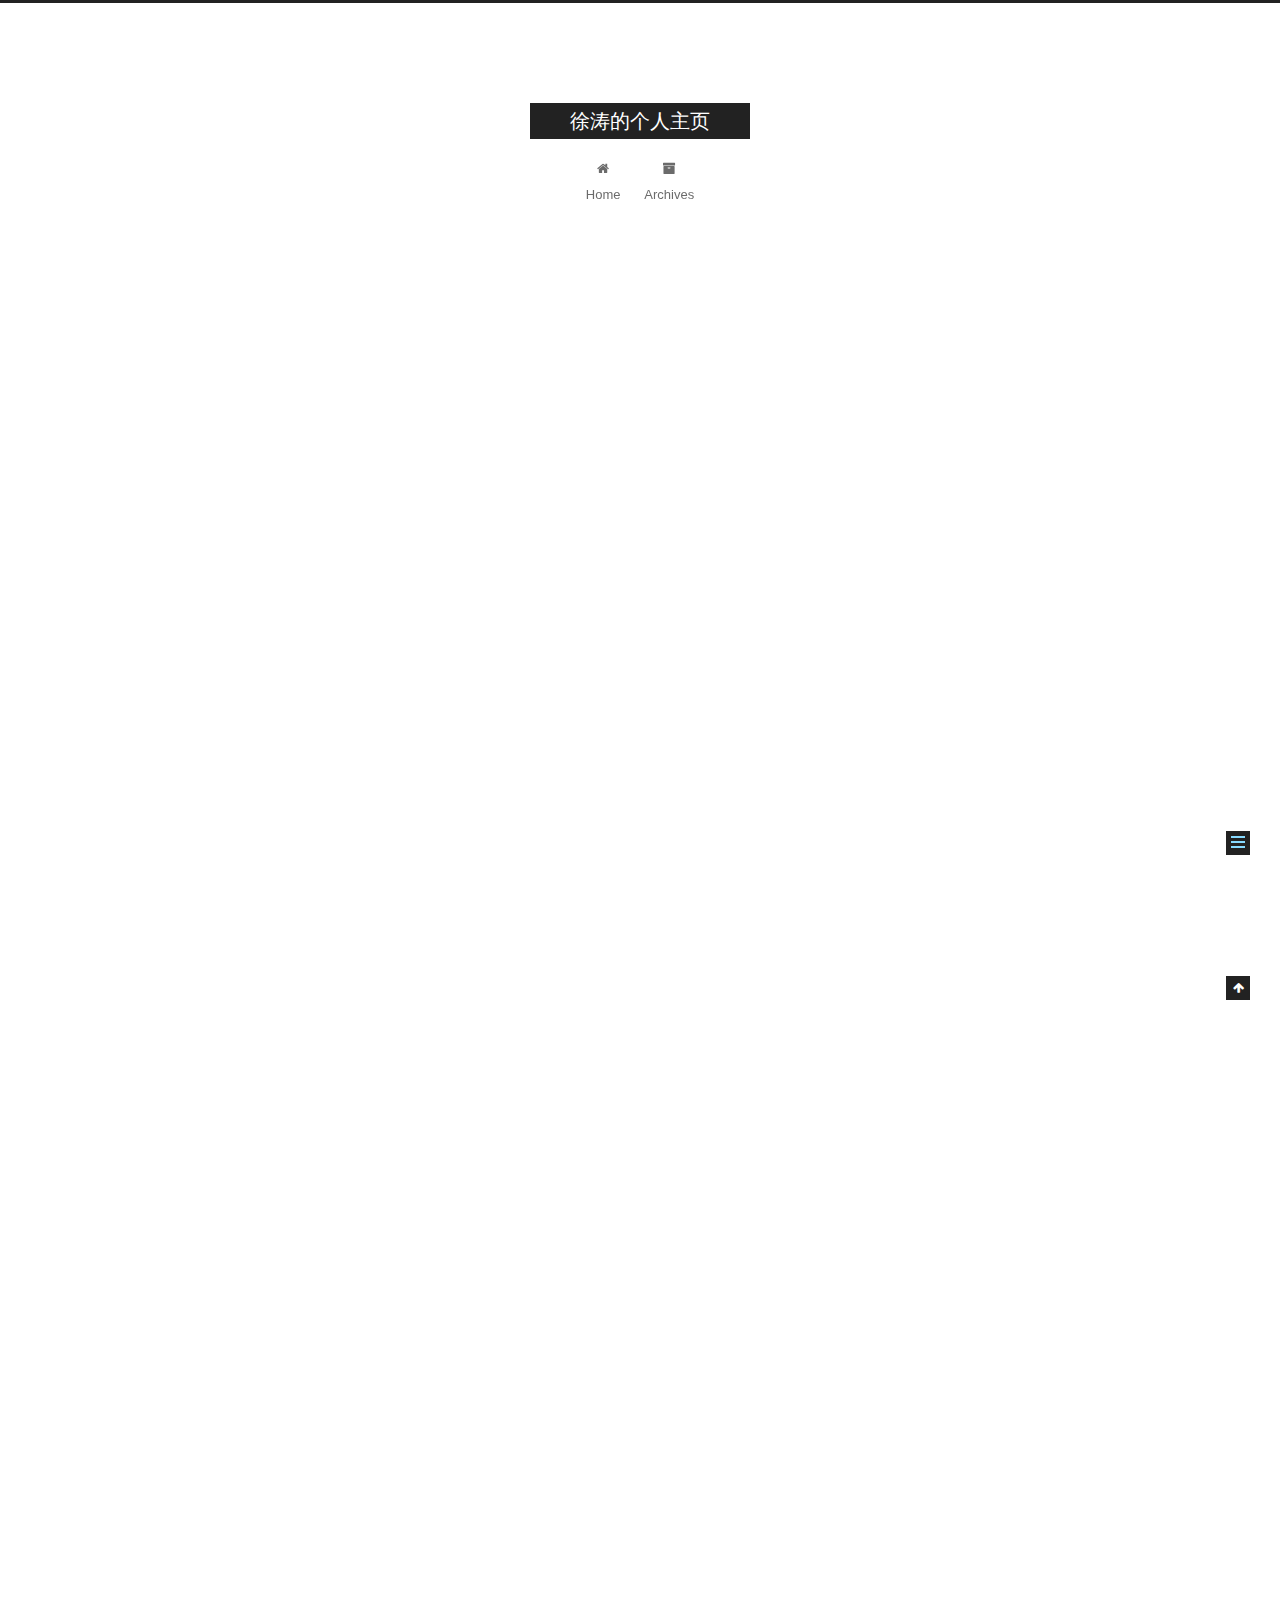
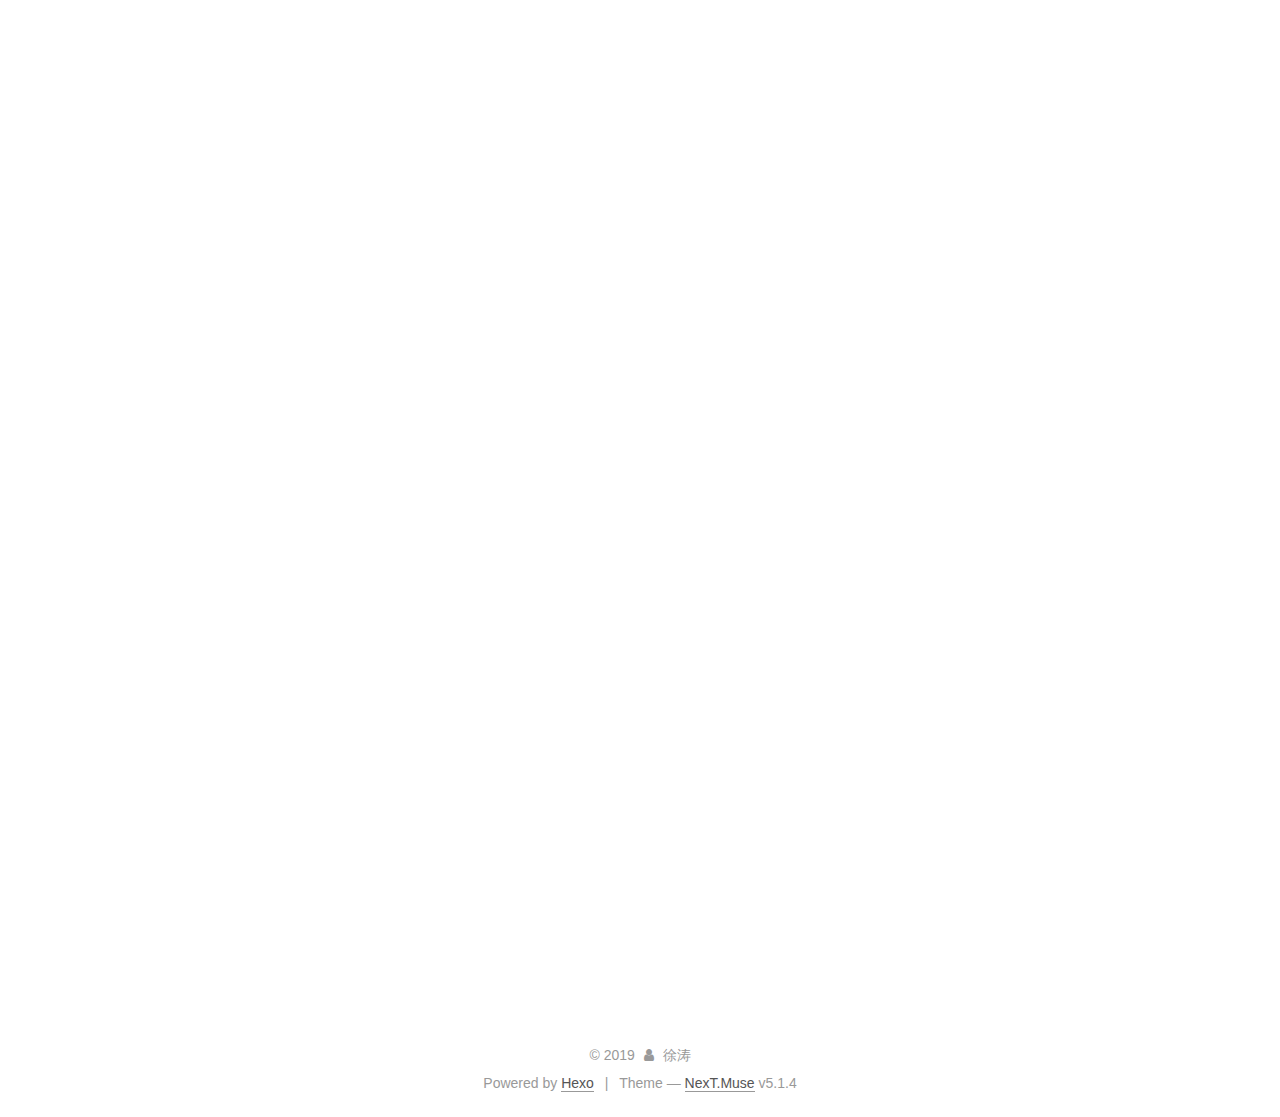
<file: 2019/07/14/task-execution/index.html>
<!DOCTYPE html>



  


<html class="theme-next muse use-motion" lang="">
<head><meta name="generator" content="Hexo 3.8.0">
  <meta charset="UTF-8">
<meta http-equiv="X-UA-Compatible" content="IE=edge">
<meta name="viewport" content="width=device-width, initial-scale=1, maximum-scale=1">
<meta name="theme-color" content="#222">









<meta http-equiv="Cache-Control" content="no-transform">
<meta http-equiv="Cache-Control" content="no-siteapp">
















  
  
  <link href="/lib/fancybox/source/jquery.fancybox.css?v=2.1.5" rel="stylesheet" type="text/css">







<link href="/lib/font-awesome/css/font-awesome.min.css?v=4.6.2" rel="stylesheet" type="text/css">

<link href="/css/main.css?v=5.1.4" rel="stylesheet" type="text/css">


  <link rel="apple-touch-icon" sizes="180x180" href="/images/apple-touch-icon-next.png?v=5.1.4">


  <link rel="icon" type="image/png" sizes="32x32" href="/images/favicon-32x32-next.png?v=5.1.4">


  <link rel="icon" type="image/png" sizes="16x16" href="/images/favicon-16x16-next.png?v=5.1.4">


  <link rel="mask-icon" href="/images/logo.svg?v=5.1.4" color="#222">





  <meta name="keywords" content="Hexo, NexT">










<meta name="description" content="TaskExecutor.submitTask新建Task重点属性：  jobId, vertexId, executionId, allocationId jobConfiguration, serializedExecutionConfig,  taskConfiguration, taskManagerConfig nameOfInvokableClass memoryManager, io">
<meta property="og:type" content="article">
<meta property="og:title" content="4. Task执行过程">
<meta property="og:url" content="http://yoursite.com/2019/07/14/task-execution/index.html">
<meta property="og:site_name" content="徐涛的个人主页">
<meta property="og:description" content="TaskExecutor.submitTask新建Task重点属性：  jobId, vertexId, executionId, allocationId jobConfiguration, serializedExecutionConfig,  taskConfiguration, taskManagerConfig nameOfInvokableClass memoryManager, io">
<meta property="og:locale" content="default">
<meta property="og:image" content="http://yoursite.com/2019/07/14/task-execution/Task.jpg">
<meta property="og:image" content="http://yoursite.com/2019/07/14/task-execution/OperatorChainingNew.png">
<meta property="og:image" content="http://yoursite.com/2019/07/14/task-execution/OperatorChain_draw.jpg">
<meta property="og:image" content="http://yoursite.com/2019/07/14/task-execution/15633528714957.jpg">
<meta property="og:updated_time" content="2019-07-18T11:38:55.093Z">
<meta name="twitter:card" content="summary">
<meta name="twitter:title" content="4. Task执行过程">
<meta name="twitter:description" content="TaskExecutor.submitTask新建Task重点属性：  jobId, vertexId, executionId, allocationId jobConfiguration, serializedExecutionConfig,  taskConfiguration, taskManagerConfig nameOfInvokableClass memoryManager, io">
<meta name="twitter:image" content="http://yoursite.com/2019/07/14/task-execution/Task.jpg">



<script type="text/javascript" id="hexo.configurations">
  var NexT = window.NexT || {};
  var CONFIG = {
    root: '/',
    scheme: 'Muse',
    version: '5.1.4',
    sidebar: {"position":"left","display":"post","offset":12,"b2t":false,"scrollpercent":false,"onmobile":false},
    fancybox: true,
    tabs: true,
    motion: {"enable":true,"async":false,"transition":{"post_block":"fadeIn","post_header":"slideDownIn","post_body":"slideDownIn","coll_header":"slideLeftIn","sidebar":"slideUpIn"}},
    duoshuo: {
      userId: '0',
      author: 'Author'
    },
    algolia: {
      applicationID: '',
      apiKey: '',
      indexName: '',
      hits: {"per_page":10},
      labels: {"input_placeholder":"Search for Posts","hits_empty":"We didn't find any results for the search: ${query}","hits_stats":"${hits} results found in ${time} ms"}
    }
  };
</script>



  <link rel="canonical" href="http://yoursite.com/2019/07/14/task-execution/">





  <title>4. Task执行过程 | 徐涛的个人主页</title>
  








</head>

<body itemscope="" itemtype="http://schema.org/WebPage" lang="default">

  
  
    
  

  <div class="container sidebar-position-left page-post-detail">
    <div class="headband"></div>

    <header id="header" class="header" itemscope="" itemtype="http://schema.org/WPHeader">
      <div class="header-inner"><div class="site-brand-wrapper">
  <div class="site-meta ">
    

    <div class="custom-logo-site-title">
      <a href="/" class="brand" rel="start">
        <span class="logo-line-before"><i></i></span>
        <span class="site-title">徐涛的个人主页</span>
        <span class="logo-line-after"><i></i></span>
      </a>
    </div>
      
        <p class="site-subtitle"></p>
      
  </div>

  <div class="site-nav-toggle">
    <button>
      <span class="btn-bar"></span>
      <span class="btn-bar"></span>
      <span class="btn-bar"></span>
    </button>
  </div>
</div>

<nav class="site-nav">
  

  
    <ul id="menu" class="menu">
      
        
        <li class="menu-item menu-item-home">
          <a href="/" rel="section">
            
              <i class="menu-item-icon fa fa-fw fa-home"></i> <br>
            
            Home
          </a>
        </li>
      
        
        <li class="menu-item menu-item-archives">
          <a href="/archives/" rel="section">
            
              <i class="menu-item-icon fa fa-fw fa-archive"></i> <br>
            
            Archives
          </a>
        </li>
      

      
    </ul>
  

  
</nav>



 </div>
    </header>

    <main id="main" class="main">
      <div class="main-inner">
        <div class="content-wrap">
          <div id="content" class="content">
            

  <div id="posts" class="posts-expand">
    

  

  
  
  

  <article class="post post-type-normal" itemscope="" itemtype="http://schema.org/Article">
  
  
  
  <div class="post-block">
    <link itemprop="mainEntityOfPage" href="http://yoursite.com/2019/07/14/task-execution/">

    <span hidden itemprop="author" itemscope="" itemtype="http://schema.org/Person">
      <meta itemprop="name" content="徐涛">
      <meta itemprop="description" content="">
      <meta itemprop="image" content="/images/avatar.gif">
    </span>

    <span hidden itemprop="publisher" itemscope="" itemtype="http://schema.org/Organization">
      <meta itemprop="name" content="徐涛的个人主页">
    </span>

    
      <header class="post-header">

        
        
          <h1 class="post-title" itemprop="name headline">4. Task执行过程</h1>
        

        <div class="post-meta">
          <span class="post-time">
            
              <span class="post-meta-item-icon">
                <i class="fa fa-calendar-o"></i>
              </span>
              
                <span class="post-meta-item-text">Posted on</span>
              
              <time title="Post created" itemprop="dateCreated datePublished" datetime="2019-07-14T16:01:02+08:00">
                2019-07-14
              </time>
            

            

            
          </span>

          

          
            
          

          
          

          

          

          

        </div>
      </header>
    

    
    
    
    <div class="post-body" itemprop="articleBody">

      
      

      
        <h1 id="TaskExecutor-submitTask"><a href="#TaskExecutor-submitTask" class="headerlink" title="TaskExecutor.submitTask"></a>TaskExecutor.submitTask</h1><h2 id="新建Task"><a href="#新建Task" class="headerlink" title="新建Task"></a>新建Task</h2><p><img src="Task.jpg" alt="Task"><br>重点属性：</p>
<ul>
<li>jobId, vertexId, executionId, allocationId</li>
<li>jobConfiguration, serializedExecutionConfig,  taskConfiguration, taskManagerConfig</li>
<li>nameOfInvokableClass</li>
<li>memoryManager, ioManager, network, taskStateManager</li>
<li>TaskManagerActions, CheckpointResponder, LibraryCacheManager, PartitionProducerStateChecker</li>
<li>每个ResultPartitionDeploymentDescriptor生成一个ResultPartition，包含：<ul>
<li>Task</li>
<li>ResultPartitionManager</li>
<li>ResultPartitionConsumableNotifier</li>
<li>PipelinedSubpartition（父类ResultSubpartition）数组</li>
</ul>
</li>
<li>每个InputGateDeploymentDescriptor生成一个SingleInputGate，包含：<ul>
<li>Task</li>
<li>InputChannel数组。本地调试时是LocalInputChannel，包含：<ul>
<li>ResultPartitionManager</li>
<li>TaskEventDispatcher</li>
</ul>
</li>
</ul>
</li>
</ul>
<h2 id="起Task线程"><a href="#起Task线程" class="headerlink" title="起Task线程"></a>起Task线程</h2><h3 id="NetworkEnvironment-registerTask"><a href="#NetworkEnvironment-registerTask" class="headerlink" title="NetworkEnvironment.registerTask"></a>NetworkEnvironment.registerTask</h3><ul>
<li>对每个ResultPartition，调用NetworkEnvironment.setupPartition<ul>
<li>在其中，向NetworkBufferPool申请LocalBufferPool</li>
<li>注册LocalBufferPool到ResultPartition中</li>
<li>注册ResultPartition到ResultPartitionManager中</li>
<li>注册ResultPartition到TaskEventDispatcher中</li>
</ul>
</li>
</ul>
<h3 id="new-RuntimeEnvironment"><a href="#new-RuntimeEnvironment" class="headerlink" title="new RuntimeEnvironment"></a>new RuntimeEnvironment</h3><h3 id="loadAndInstantiateInvokable"><a href="#loadAndInstantiateInvokable" class="headerlink" title="loadAndInstantiateInvokable"></a>loadAndInstantiateInvokable</h3><p>此步骤是实例化nameOfInvokableClass对应的类。一般是实例化OneInputStreamTask或者是SourceStreamTask。</p>
<ul>
<li>在实例化时将RuntimeEnvironment传入</li>
<li>将每个ResultPartition、StreamPartitioner和bufferTimeout封装成StreamRecordWriter——StreamRecordWriter的主要工作在父类RecordWriter，StreamRecordWriter包含OutputFlusher做定期刷新。</li>
</ul>
<h3 id="OneInputStreamTask或者SourceStreamTask-invoke"><a href="#OneInputStreamTask或者SourceStreamTask-invoke" class="headerlink" title="OneInputStreamTask或者SourceStreamTask.invoke"></a>OneInputStreamTask或者SourceStreamTask.invoke</h3><p>自此上下文进入OneInputStreamTask或者SourceStreamTask范围</p>
<h4 id="创建StateBackend并创建对应的CheckpointStorage"><a href="#创建StateBackend并创建对应的CheckpointStorage" class="headerlink" title="创建StateBackend并创建对应的CheckpointStorage"></a>创建StateBackend并创建对应的CheckpointStorage</h4><ul>
<li>如果应用中有指定StateBackend则使用（优先级较高）</li>
<li>否则看有无默认的StateBackend，有则使用</li>
<li>否则创建MemoryStateBackendFactory作为兜底</li>
</ul>
<h4 id="创建OperatorChain"><a href="#创建OperatorChain" class="headerlink" title="创建OperatorChain"></a>创建OperatorChain</h4><ul>
<li>对于每一个StreamRecordWriter创建RecordWriterOutput<ul>
<li>封装了StreamRecordWriter</li>
<li>加持了序列化信息 getTypeSerializerOut-&gt; StreamElementSerializer-&gt;SerializationDelegate</li>
</ul>
</li>
<li>将各个Operator串在一起</li>
<li>构建OperatorChain时调用每个AbstractUdfStreamOperator.setup<ul>
<li>设置StreamTask</li>
<li>设置StreamConfig</li>
<li>封装Output为CountingOutput</li>
<li>对于RichFunction调用RichFunction.setRuntimeContext</li>
</ul>
</li>
</ul>
<p>在样例WordCount程序中有3个JobVertex，因此有3个OperatorChain。3个OperatorChain大概是这样的：<br><img src="OperatorChainingNew.png" alt="OperatorChainingNe"><br>对于每一个Operator来说，它有一个output属性类型是CountingOutput，而且这个CountingOutput类也仅仅是个代理，它的作用实际是封装仅一个实际的Output类，这个Output类是什么取决于这个节点的下游是什么样的，如果这个节点的下游只有一个，那么就返回下游；否则就需要合并下游的若干个输出为一个<br><img src="OperatorChain_draw.jpg" alt="OperatorChain_dra"></p>
<h4 id="OneInputStreamTask或者SourceStreamTask-init"><a href="#OneInputStreamTask或者SourceStreamTask-init" class="headerlink" title="OneInputStreamTask或者SourceStreamTask.init"></a>OneInputStreamTask或者SourceStreamTask.init</h4><ul>
<li>SourceStreamTask：没什么用</li>
<li>OneInputStreamTask：构建StreamInputProcessor<ul>
<li>新建BarrierBuffer<ul>
<li>InputGate</li>
<li>CachedBufferBlocker</li>
<li>OneInputStreamTask</li>
</ul>
</li>
<li>TypeSerializer -&gt; StreamElementSerializer -&gt; NonReusingDeserializationDelegate</li>
<li>对每个InputChannel，新建SpillingAdaptiveSpanningRecordDeserializer</li>
<li>StatusWatermarkValve<ul>
<li>InputChannelStatus数组</li>
<li>ForwardingValveOutputHandler</li>
</ul>
</li>
<li>OperatorChain</li>
<li>Operator</li>
</ul>
</li>
</ul>
<h4 id="initializeState"><a href="#initializeState" class="headerlink" title="initializeState"></a>initializeState</h4><p>对于JobVertex中的每个Operator，调用AbstractStreamOperator.initializeState。<br><figure class="highlight plain"><table><tr><td class="gutter"><pre><span class="line">1</span><br><span class="line">2</span><br><span class="line">3</span><br><span class="line">4</span><br><span class="line">5</span><br><span class="line">6</span><br><span class="line">7</span><br><span class="line">8</span><br><span class="line">9</span><br><span class="line">10</span><br><span class="line">11</span><br><span class="line">12</span><br><span class="line">13</span><br><span class="line">14</span><br><span class="line">15</span><br><span class="line">16</span><br><span class="line">17</span><br><span class="line">18</span><br><span class="line">19</span><br><span class="line">20</span><br><span class="line">21</span><br><span class="line">22</span><br><span class="line">23</span><br><span class="line">24</span><br><span class="line">25</span><br><span class="line">26</span><br><span class="line">27</span><br><span class="line">28</span><br><span class="line">29</span><br><span class="line">30</span><br><span class="line">31</span><br><span class="line">32</span><br><span class="line">33</span><br><span class="line">34</span><br><span class="line">35</span><br><span class="line">36</span><br><span class="line">37</span><br><span class="line">38</span><br><span class="line">39</span><br><span class="line">40</span><br><span class="line">41</span><br><span class="line">42</span><br><span class="line">43</span><br><span class="line">44</span><br><span class="line">45</span><br><span class="line">46</span><br><span class="line">47</span><br></pre></td><td class="code"><pre><span class="line">@Override</span><br><span class="line">	public final void initializeState() throws Exception &#123;</span><br><span class="line"></span><br><span class="line">		final TypeSerializer&lt;?&gt; keySerializer = config.getStateKeySerializer(getUserCodeClassloader());</span><br><span class="line"></span><br><span class="line">		final StreamTask&lt;?, ?&gt; containingTask =</span><br><span class="line">			Preconditions.checkNotNull(getContainingTask());</span><br><span class="line">		final CloseableRegistry streamTaskCloseableRegistry =</span><br><span class="line">			Preconditions.checkNotNull(containingTask.getCancelables());</span><br><span class="line">		final StreamTaskStateInitializer streamTaskStateManager =</span><br><span class="line">			Preconditions.checkNotNull(containingTask.createStreamTaskStateInitializer());</span><br><span class="line"></span><br><span class="line">		final StreamOperatorStateContext context =</span><br><span class="line">			streamTaskStateManager.streamOperatorStateContext(</span><br><span class="line">				getOperatorID(),</span><br><span class="line">				getClass().getSimpleName(),</span><br><span class="line">				this,</span><br><span class="line">				keySerializer,</span><br><span class="line">				streamTaskCloseableRegistry,</span><br><span class="line">				metrics);</span><br><span class="line"></span><br><span class="line">		this.operatorStateBackend = context.operatorStateBackend();</span><br><span class="line">		this.keyedStateBackend = context.keyedStateBackend();</span><br><span class="line"></span><br><span class="line">		if (keyedStateBackend != null) &#123;</span><br><span class="line">			this.keyedStateStore = new DefaultKeyedStateStore(keyedStateBackend, getExecutionConfig());</span><br><span class="line">		&#125;</span><br><span class="line"></span><br><span class="line">		timeServiceManager = context.internalTimerServiceManager();</span><br><span class="line"></span><br><span class="line">		CloseableIterable&lt;KeyGroupStatePartitionStreamProvider&gt; keyedStateInputs = context.rawKeyedStateInputs();</span><br><span class="line">		CloseableIterable&lt;StatePartitionStreamProvider&gt; operatorStateInputs = context.rawOperatorStateInputs();</span><br><span class="line"></span><br><span class="line">		try &#123;</span><br><span class="line">			StateInitializationContext initializationContext = new StateInitializationContextImpl(</span><br><span class="line">				context.isRestored(), // information whether we restore or start for the first time</span><br><span class="line">				operatorStateBackend, // access to operator state backend</span><br><span class="line">				keyedStateStore, // access to keyed state backend</span><br><span class="line">				keyedStateInputs, // access to keyed state stream</span><br><span class="line">				operatorStateInputs); // access to operator state stream</span><br><span class="line"></span><br><span class="line">			initializeState(initializationContext);</span><br><span class="line">		&#125; finally &#123;</span><br><span class="line">			closeFromRegistry(operatorStateInputs, streamTaskCloseableRegistry);</span><br><span class="line">			closeFromRegistry(keyedStateInputs, streamTaskCloseableRegistry);</span><br><span class="line">		&#125;</span><br><span class="line">	&#125;</span><br></pre></td></tr></table></figure></p>
<ul>
<li>获取StreamTaskStateInitializerImpl</li>
<li>StreamTaskStateInitializerImpl.streamOperatorStateContext<ul>
<li>keyedStatedBackend</li>
<li>operatorStateBackend<ul>
<li>StateBackend.createOperatorStateBackend, 对于MemoryStateBackend是DefaultOperatorStateBackend</li>
</ul>
</li>
<li>创建StreamOperatorStateContextImpl  </li>
</ul>
</li>
<li>StateInitializationContextImpl</li>
<li>initializeState(StateInitializationContextImpl)。在其中会调用CheckpointedFunction.initializeState方法</li>
</ul>
<h4 id="openAllOperators"><a href="#openAllOperators" class="headerlink" title="openAllOperators"></a>openAllOperators</h4><p>对于JobVertex中的每个Operator调用AbstractUdfStreamOperator.open。<br><figure class="highlight plain"><table><tr><td class="gutter"><pre><span class="line">1</span><br><span class="line">2</span><br><span class="line">3</span><br><span class="line">4</span><br><span class="line">5</span><br></pre></td><td class="code"><pre><span class="line">@Override</span><br><span class="line">public void open() throws Exception &#123;</span><br><span class="line">	super.open();</span><br><span class="line">	FunctionUtils.openFunction(userFunction, new Configuration());</span><br><span class="line">&#125;</span><br></pre></td></tr></table></figure></p>
<p>第一句super.open没有实际内容，所以实际是FunctionUtils.openFunction<br><figure class="highlight plain"><table><tr><td class="gutter"><pre><span class="line">1</span><br><span class="line">2</span><br><span class="line">3</span><br><span class="line">4</span><br><span class="line">5</span><br><span class="line">6</span><br></pre></td><td class="code"><pre><span class="line">public static void openFunction(Function function, Configuration parameters) throws Exception&#123;</span><br><span class="line">	if (function instanceof RichFunction) &#123;</span><br><span class="line">		RichFunction richFunction = (RichFunction) function;</span><br><span class="line">		richFunction.open(parameters);</span><br><span class="line">	&#125;</span><br><span class="line">&#125;</span><br></pre></td></tr></table></figure></p>
<p>FunctionUtils.openFunction的代码如下：可以看到如果是RichFunction就调用Function.open。<br>所以，总之这里是在真正启动之前，开了一个调用Function.open的一个口子</p>
<h4 id="run"><a href="#run" class="headerlink" title="run"></a>run</h4><ul>
<li><p>SourceStreamTask.run<br><img src="15633528714957.jpg" alt="-w186"></p>
</li>
<li><p>OneInputStreamTask.run<br>注意数据采用的是拉模式，下游往上游的每个IRP去拉取数据。而上游的每个IRP可能会有多个输出，所以要告诉它自己是它的第几个输出。</p>
</li>
<li><p>关于数据写出<br>上面都会涉及到一个关键步骤，即Output.collect数据是怎么最终写出去的。<br>如果到了Chain的末尾，Output是RecordWriterOutput类型</p>
</li>
</ul>
<p>如果在Chain的过程中</p>

      
    </div>
    
    
    

    

    

    

    <footer class="post-footer">
      

      
      
      

      
        <div class="post-nav">
          <div class="post-nav-next post-nav-item">
            
              <a href="/2019/07/14/cluster-start/" rel="next" title="2. 集群启动篇">
                <i class="fa fa-chevron-left"></i> 2. 集群启动篇
              </a>
            
          </div>

          <span class="post-nav-divider"></span>

          <div class="post-nav-prev post-nav-item">
            
          </div>
        </div>
      

      
      
    </footer>
  </div>
  
  
  
  </article>



    <div class="post-spread">
      
    </div>
  </div>


          </div>
          


          

  



        </div>
        
          
  
  <div class="sidebar-toggle">
    <div class="sidebar-toggle-line-wrap">
      <span class="sidebar-toggle-line sidebar-toggle-line-first"></span>
      <span class="sidebar-toggle-line sidebar-toggle-line-middle"></span>
      <span class="sidebar-toggle-line sidebar-toggle-line-last"></span>
    </div>
  </div>

  <aside id="sidebar" class="sidebar">
    
    <div class="sidebar-inner">

      

      
        <ul class="sidebar-nav motion-element">
          <li class="sidebar-nav-toc sidebar-nav-active" data-target="post-toc-wrap">
            Table of Contents
          </li>
          <li class="sidebar-nav-overview" data-target="site-overview-wrap">
            Overview
          </li>
        </ul>
      

      <section class="site-overview-wrap sidebar-panel">
        <div class="site-overview">
          <div class="site-author motion-element" itemprop="author" itemscope="" itemtype="http://schema.org/Person">
            
              <p class="site-author-name" itemprop="name">徐涛</p>
              <p class="site-description motion-element" itemprop="description"></p>
          </div>

          <nav class="site-state motion-element">

            
              <div class="site-state-item site-state-posts">
              
                <a href="/archives/">
              
                  <span class="site-state-item-count">5</span>
                  <span class="site-state-item-name">posts</span>
                </a>
              </div>
            

            

            

          </nav>

          

          

          
          

          
          

          

        </div>
      </section>

      
      <!--noindex-->
        <section class="post-toc-wrap motion-element sidebar-panel sidebar-panel-active">
          <div class="post-toc">

            
              
            

            
              <div class="post-toc-content"><ol class="nav"><li class="nav-item nav-level-1"><a class="nav-link" href="#TaskExecutor-submitTask"><span class="nav-number">1.</span> <span class="nav-text">TaskExecutor.submitTask</span></a><ol class="nav-child"><li class="nav-item nav-level-2"><a class="nav-link" href="#新建Task"><span class="nav-number">1.1.</span> <span class="nav-text">新建Task</span></a></li><li class="nav-item nav-level-2"><a class="nav-link" href="#起Task线程"><span class="nav-number">1.2.</span> <span class="nav-text">起Task线程</span></a><ol class="nav-child"><li class="nav-item nav-level-3"><a class="nav-link" href="#NetworkEnvironment-registerTask"><span class="nav-number">1.2.1.</span> <span class="nav-text">NetworkEnvironment.registerTask</span></a></li><li class="nav-item nav-level-3"><a class="nav-link" href="#new-RuntimeEnvironment"><span class="nav-number">1.2.2.</span> <span class="nav-text">new RuntimeEnvironment</span></a></li><li class="nav-item nav-level-3"><a class="nav-link" href="#loadAndInstantiateInvokable"><span class="nav-number">1.2.3.</span> <span class="nav-text">loadAndInstantiateInvokable</span></a></li><li class="nav-item nav-level-3"><a class="nav-link" href="#OneInputStreamTask或者SourceStreamTask-invoke"><span class="nav-number">1.2.4.</span> <span class="nav-text">OneInputStreamTask或者SourceStreamTask.invoke</span></a><ol class="nav-child"><li class="nav-item nav-level-4"><a class="nav-link" href="#创建StateBackend并创建对应的CheckpointStorage"><span class="nav-number">1.2.4.1.</span> <span class="nav-text">创建StateBackend并创建对应的CheckpointStorage</span></a></li><li class="nav-item nav-level-4"><a class="nav-link" href="#创建OperatorChain"><span class="nav-number">1.2.4.2.</span> <span class="nav-text">创建OperatorChain</span></a></li><li class="nav-item nav-level-4"><a class="nav-link" href="#OneInputStreamTask或者SourceStreamTask-init"><span class="nav-number">1.2.4.3.</span> <span class="nav-text">OneInputStreamTask或者SourceStreamTask.init</span></a></li><li class="nav-item nav-level-4"><a class="nav-link" href="#initializeState"><span class="nav-number">1.2.4.4.</span> <span class="nav-text">initializeState</span></a></li><li class="nav-item nav-level-4"><a class="nav-link" href="#openAllOperators"><span class="nav-number">1.2.4.5.</span> <span class="nav-text">openAllOperators</span></a></li><li class="nav-item nav-level-4"><a class="nav-link" href="#run"><span class="nav-number">1.2.4.6.</span> <span class="nav-text">run</span></a></li></ol></li></ol></li></ol></li></ol></div>
            

          </div>
        </section>
      <!--/noindex-->
      

      

    </div>
  </aside>


        
      </div>
    </main>

    <footer id="footer" class="footer">
      <div class="footer-inner">
        <div class="copyright">&copy; <span itemprop="copyrightYear">2019</span>
  <span class="with-love">
    <i class="fa fa-user"></i>
  </span>
  <span class="author" itemprop="copyrightHolder">徐涛</span>

  
</div>


  <div class="powered-by">Powered by <a class="theme-link" target="_blank" href="https://hexo.io">Hexo</a></div>



  <span class="post-meta-divider">|</span>



  <div class="theme-info">Theme &mdash; <a class="theme-link" target="_blank" href="https://github.com/iissnan/hexo-theme-next">NexT.Muse</a> v5.1.4</div>




        







        
      </div>
    </footer>

    
      <div class="back-to-top">
        <i class="fa fa-arrow-up"></i>
        
      </div>
    

    

  </div>

  

<script type="text/javascript">
  if (Object.prototype.toString.call(window.Promise) !== '[object Function]') {
    window.Promise = null;
  }
</script>









  












  
  
    <script type="text/javascript" src="/lib/jquery/index.js?v=2.1.3"></script>
  

  
  
    <script type="text/javascript" src="/lib/fastclick/lib/fastclick.min.js?v=1.0.6"></script>
  

  
  
    <script type="text/javascript" src="/lib/jquery_lazyload/jquery.lazyload.js?v=1.9.7"></script>
  

  
  
    <script type="text/javascript" src="/lib/velocity/velocity.min.js?v=1.2.1"></script>
  

  
  
    <script type="text/javascript" src="/lib/velocity/velocity.ui.min.js?v=1.2.1"></script>
  

  
  
    <script type="text/javascript" src="/lib/fancybox/source/jquery.fancybox.pack.js?v=2.1.5"></script>
  


  


  <script type="text/javascript" src="/js/src/utils.js?v=5.1.4"></script>

  <script type="text/javascript" src="/js/src/motion.js?v=5.1.4"></script>



  
  

  
  <script type="text/javascript" src="/js/src/scrollspy.js?v=5.1.4"></script>
<script type="text/javascript" src="/js/src/post-details.js?v=5.1.4"></script>



  


  <script type="text/javascript" src="/js/src/bootstrap.js?v=5.1.4"></script>



  


  




	





  





  












  





  

  

  

  
  

  

  

  

</body>
</html>
</file>
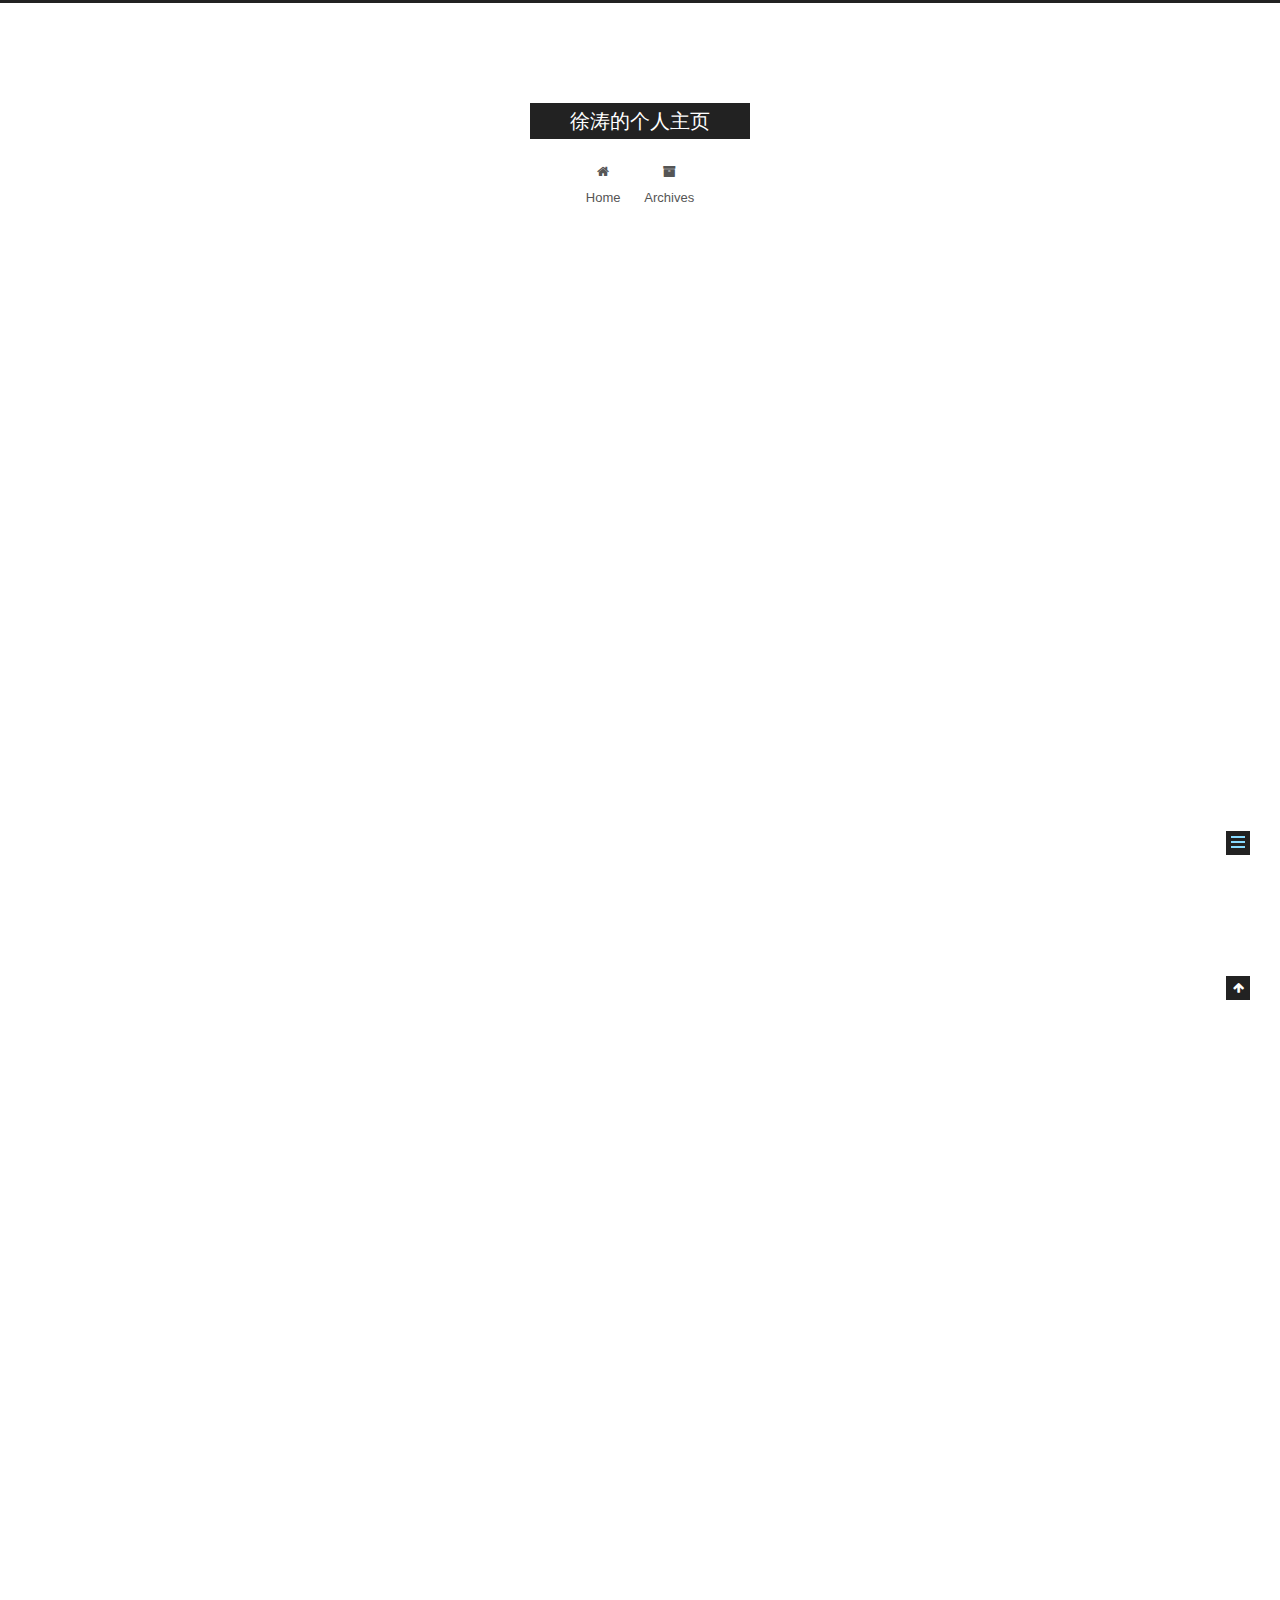
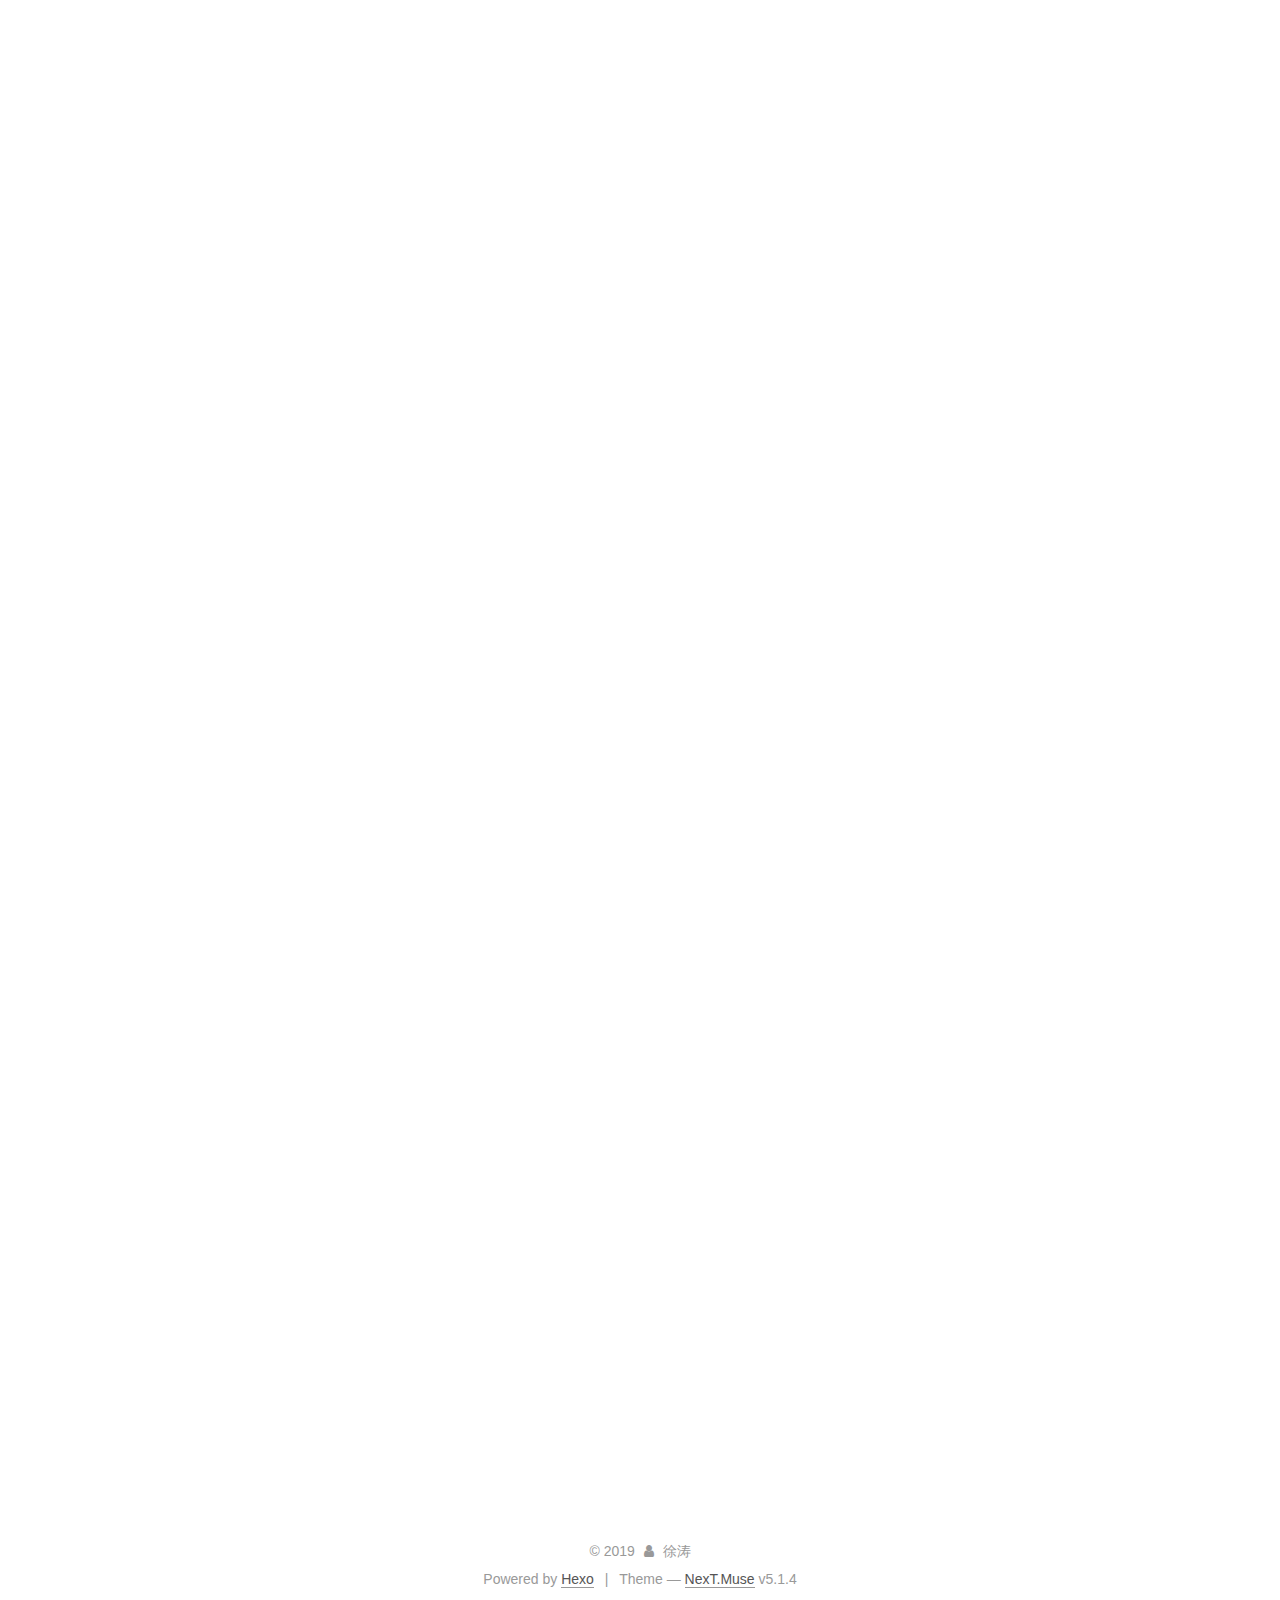
<file: 2019/07/15/cluster-start/index.html>
<!DOCTYPE html>



  


<html class="theme-next muse use-motion" lang="">
<head><meta name="generator" content="Hexo 3.8.0">
  <meta charset="UTF-8">
<meta http-equiv="X-UA-Compatible" content="IE=edge">
<meta name="viewport" content="width=device-width, initial-scale=1, maximum-scale=1">
<meta name="theme-color" content="#222">









<meta http-equiv="Cache-Control" content="no-transform">
<meta http-equiv="Cache-Control" content="no-siteapp">
















  
  
  <link href="/lib/fancybox/source/jquery.fancybox.css?v=2.1.5" rel="stylesheet" type="text/css">







<link href="/lib/font-awesome/css/font-awesome.min.css?v=4.6.2" rel="stylesheet" type="text/css">

<link href="/css/main.css?v=5.1.4" rel="stylesheet" type="text/css">


  <link rel="apple-touch-icon" sizes="180x180" href="/images/apple-touch-icon-next.png?v=5.1.4">


  <link rel="icon" type="image/png" sizes="32x32" href="/images/favicon-32x32-next.png?v=5.1.4">


  <link rel="icon" type="image/png" sizes="16x16" href="/images/favicon-16x16-next.png?v=5.1.4">


  <link rel="mask-icon" href="/images/logo.svg?v=5.1.4" color="#222">





  <meta name="keywords" content="Hexo, NexT">










<meta name="description" content="Flink源码阅读笔记–集群启动篇构建MiniCluster上一篇中分析到LocalStreamEnvironment的execute方法中生成JobGraph的过程。本篇接着分析剩下部分。 MiniCluster.start123456789101112131415161718192021222324252627282930313233343536373839404142434445464748">
<meta property="og:type" content="article">
<meta property="og:title" content="徐涛的个人主页">
<meta property="og:url" content="http://yoursite.com/2019/07/15/cluster-start/index.html">
<meta property="og:site_name" content="徐涛的个人主页">
<meta property="og:description" content="Flink源码阅读笔记–集群启动篇构建MiniCluster上一篇中分析到LocalStreamEnvironment的execute方法中生成JobGraph的过程。本篇接着分析剩下部分。 MiniCluster.start123456789101112131415161718192021222324252627282930313233343536373839404142434445464748">
<meta property="og:locale" content="default">
<meta property="og:image" content="http://yoursite.com/2019/07/15/cluster-start/DataSend.png">
<meta property="og:image" content="http://yoursite.com/2019/07/15/cluster-start/15620569452240.jpg">
<meta property="og:updated_time" content="2019-07-19T10:10:00.163Z">
<meta name="twitter:card" content="summary">
<meta name="twitter:title" content="徐涛的个人主页">
<meta name="twitter:description" content="Flink源码阅读笔记–集群启动篇构建MiniCluster上一篇中分析到LocalStreamEnvironment的execute方法中生成JobGraph的过程。本篇接着分析剩下部分。 MiniCluster.start123456789101112131415161718192021222324252627282930313233343536373839404142434445464748">
<meta name="twitter:image" content="http://yoursite.com/2019/07/15/cluster-start/DataSend.png">



<script type="text/javascript" id="hexo.configurations">
  var NexT = window.NexT || {};
  var CONFIG = {
    root: '/',
    scheme: 'Muse',
    version: '5.1.4',
    sidebar: {"position":"left","display":"post","offset":12,"b2t":false,"scrollpercent":false,"onmobile":false},
    fancybox: true,
    tabs: true,
    motion: {"enable":true,"async":false,"transition":{"post_block":"fadeIn","post_header":"slideDownIn","post_body":"slideDownIn","coll_header":"slideLeftIn","sidebar":"slideUpIn"}},
    duoshuo: {
      userId: '0',
      author: 'Author'
    },
    algolia: {
      applicationID: '',
      apiKey: '',
      indexName: '',
      hits: {"per_page":10},
      labels: {"input_placeholder":"Search for Posts","hits_empty":"We didn't find any results for the search: ${query}","hits_stats":"${hits} results found in ${time} ms"}
    }
  };
</script>



  <link rel="canonical" href="http://yoursite.com/2019/07/15/cluster-start/">





  <title> | 徐涛的个人主页</title>
  








</head>

<body itemscope="" itemtype="http://schema.org/WebPage" lang="default">

  
  
    
  

  <div class="container sidebar-position-left page-post-detail">
    <div class="headband"></div>

    <header id="header" class="header" itemscope="" itemtype="http://schema.org/WPHeader">
      <div class="header-inner"><div class="site-brand-wrapper">
  <div class="site-meta ">
    

    <div class="custom-logo-site-title">
      <a href="/" class="brand" rel="start">
        <span class="logo-line-before"><i></i></span>
        <span class="site-title">徐涛的个人主页</span>
        <span class="logo-line-after"><i></i></span>
      </a>
    </div>
      
        <p class="site-subtitle"></p>
      
  </div>

  <div class="site-nav-toggle">
    <button>
      <span class="btn-bar"></span>
      <span class="btn-bar"></span>
      <span class="btn-bar"></span>
    </button>
  </div>
</div>

<nav class="site-nav">
  

  
    <ul id="menu" class="menu">
      
        
        <li class="menu-item menu-item-home">
          <a href="/" rel="section">
            
              <i class="menu-item-icon fa fa-fw fa-home"></i> <br>
            
            Home
          </a>
        </li>
      
        
        <li class="menu-item menu-item-archives">
          <a href="/archives/" rel="section">
            
              <i class="menu-item-icon fa fa-fw fa-archive"></i> <br>
            
            Archives
          </a>
        </li>
      

      
    </ul>
  

  
</nav>



 </div>
    </header>

    <main id="main" class="main">
      <div class="main-inner">
        <div class="content-wrap">
          <div id="content" class="content">
            

  <div id="posts" class="posts-expand">
    

  

  
  
  

  <article class="post post-type-normal" itemscope="" itemtype="http://schema.org/Article">
  
  
  
  <div class="post-block">
    <link itemprop="mainEntityOfPage" href="http://yoursite.com/2019/07/15/cluster-start/">

    <span hidden itemprop="author" itemscope="" itemtype="http://schema.org/Person">
      <meta itemprop="name" content="徐涛">
      <meta itemprop="description" content="">
      <meta itemprop="image" content="/images/avatar.gif">
    </span>

    <span hidden itemprop="publisher" itemscope="" itemtype="http://schema.org/Organization">
      <meta itemprop="name" content="徐涛的个人主页">
    </span>

    
      <header class="post-header">

        
        
          <h1 class="post-title" itemprop="name headline"></h1>
        

        <div class="post-meta">
          <span class="post-time">
            
              <span class="post-meta-item-icon">
                <i class="fa fa-calendar-o"></i>
              </span>
              
                <span class="post-meta-item-text">Posted on</span>
              
              <time title="Post created" itemprop="dateCreated datePublished" datetime="2019-07-15T16:31:10+08:00">
                2019-07-15
              </time>
            

            

            
          </span>

          

          
            
          

          
          

          

          

          

        </div>
      </header>
    

    
    
    
    <div class="post-body" itemprop="articleBody">

      
      

      
        <h1 id="Flink源码阅读笔记–集群启动篇"><a href="#Flink源码阅读笔记–集群启动篇" class="headerlink" title="Flink源码阅读笔记–集群启动篇"></a>Flink源码阅读笔记–集群启动篇</h1><h2 id="构建MiniCluster"><a href="#构建MiniCluster" class="headerlink" title="构建MiniCluster"></a>构建MiniCluster</h2><p>上一篇中分析到LocalStreamEnvironment的execute方法中生成JobGraph的过程。本篇接着分析剩下部分。</p>
<h2 id="MiniCluster-start"><a href="#MiniCluster-start" class="headerlink" title="MiniCluster.start"></a>MiniCluster.start</h2><figure class="highlight plain"><table><tr><td class="gutter"><pre><span class="line">1</span><br><span class="line">2</span><br><span class="line">3</span><br><span class="line">4</span><br><span class="line">5</span><br><span class="line">6</span><br><span class="line">7</span><br><span class="line">8</span><br><span class="line">9</span><br><span class="line">10</span><br><span class="line">11</span><br><span class="line">12</span><br><span class="line">13</span><br><span class="line">14</span><br><span class="line">15</span><br><span class="line">16</span><br><span class="line">17</span><br><span class="line">18</span><br><span class="line">19</span><br><span class="line">20</span><br><span class="line">21</span><br><span class="line">22</span><br><span class="line">23</span><br><span class="line">24</span><br><span class="line">25</span><br><span class="line">26</span><br><span class="line">27</span><br><span class="line">28</span><br><span class="line">29</span><br><span class="line">30</span><br><span class="line">31</span><br><span class="line">32</span><br><span class="line">33</span><br><span class="line">34</span><br><span class="line">35</span><br><span class="line">36</span><br><span class="line">37</span><br><span class="line">38</span><br><span class="line">39</span><br><span class="line">40</span><br><span class="line">41</span><br><span class="line">42</span><br><span class="line">43</span><br><span class="line">44</span><br><span class="line">45</span><br><span class="line">46</span><br><span class="line">47</span><br><span class="line">48</span><br><span class="line">49</span><br><span class="line">50</span><br><span class="line">51</span><br><span class="line">52</span><br><span class="line">53</span><br><span class="line">54</span><br><span class="line">55</span><br><span class="line">56</span><br><span class="line">57</span><br><span class="line">58</span><br><span class="line">59</span><br><span class="line">60</span><br><span class="line">61</span><br><span class="line">62</span><br><span class="line">63</span><br><span class="line">64</span><br><span class="line">65</span><br><span class="line">66</span><br><span class="line">67</span><br><span class="line">68</span><br><span class="line">69</span><br><span class="line">70</span><br><span class="line">71</span><br><span class="line">72</span><br><span class="line">73</span><br><span class="line">74</span><br><span class="line">75</span><br><span class="line">76</span><br><span class="line">77</span><br><span class="line">78</span><br><span class="line">79</span><br><span class="line">80</span><br><span class="line">81</span><br><span class="line">82</span><br><span class="line">83</span><br><span class="line">84</span><br><span class="line">85</span><br><span class="line">86</span><br><span class="line">87</span><br><span class="line">88</span><br><span class="line">89</span><br><span class="line">90</span><br><span class="line">91</span><br><span class="line">92</span><br><span class="line">93</span><br><span class="line">94</span><br><span class="line">95</span><br><span class="line">96</span><br><span class="line">97</span><br><span class="line">98</span><br><span class="line">99</span><br><span class="line">100</span><br><span class="line">101</span><br><span class="line">102</span><br><span class="line">103</span><br><span class="line">104</span><br><span class="line">105</span><br><span class="line">106</span><br><span class="line">107</span><br><span class="line">108</span><br><span class="line">109</span><br><span class="line">110</span><br><span class="line">111</span><br><span class="line">112</span><br><span class="line">113</span><br><span class="line">114</span><br><span class="line">115</span><br><span class="line">116</span><br><span class="line">117</span><br><span class="line">118</span><br><span class="line">119</span><br><span class="line">120</span><br><span class="line">121</span><br><span class="line">122</span><br><span class="line">123</span><br><span class="line">124</span><br><span class="line">125</span><br><span class="line">126</span><br><span class="line">127</span><br><span class="line">128</span><br><span class="line">129</span><br><span class="line">130</span><br><span class="line">131</span><br><span class="line">132</span><br><span class="line">133</span><br><span class="line">134</span><br><span class="line">135</span><br><span class="line">136</span><br><span class="line">137</span><br><span class="line">138</span><br><span class="line">139</span><br><span class="line">140</span><br><span class="line">141</span><br><span class="line">142</span><br><span class="line">143</span><br><span class="line">144</span><br><span class="line">145</span><br><span class="line">146</span><br><span class="line">147</span><br><span class="line">148</span><br><span class="line">149</span><br><span class="line">150</span><br><span class="line">151</span><br><span class="line">152</span><br><span class="line">153</span><br><span class="line">154</span><br><span class="line">155</span><br><span class="line">156</span><br><span class="line">157</span><br><span class="line">158</span><br><span class="line">159</span><br><span class="line">160</span><br><span class="line">161</span><br><span class="line">162</span><br><span class="line">163</span><br><span class="line">164</span><br><span class="line">165</span><br><span class="line">166</span><br><span class="line">167</span><br><span class="line">168</span><br><span class="line">169</span><br><span class="line">170</span><br><span class="line">171</span><br><span class="line">172</span><br><span class="line">173</span><br><span class="line">174</span><br><span class="line">175</span><br><span class="line">176</span><br><span class="line">177</span><br><span class="line">178</span><br><span class="line">179</span><br><span class="line">180</span><br><span class="line">181</span><br><span class="line">182</span><br><span class="line">183</span><br><span class="line">184</span><br><span class="line">185</span><br><span class="line">186</span><br><span class="line">187</span><br><span class="line">188</span><br><span class="line">189</span><br><span class="line">190</span><br><span class="line">191</span><br><span class="line">192</span><br></pre></td><td class="code"><pre><span class="line">public void start() throws Exception &#123;</span><br><span class="line">		synchronized (lock) &#123;</span><br><span class="line">			checkState(!running, &quot;FlinkMiniCluster is already running&quot;);</span><br><span class="line"></span><br><span class="line">			LOG.info(&quot;Starting Flink Mini Cluster&quot;);</span><br><span class="line">			LOG.debug(&quot;Using configuration &#123;&#125;&quot;, miniClusterConfiguration);</span><br><span class="line"></span><br><span class="line">			final Configuration configuration = miniClusterConfiguration.getConfiguration();</span><br><span class="line">			final Time rpcTimeout = miniClusterConfiguration.getRpcTimeout();</span><br><span class="line">			final int numTaskManagers = miniClusterConfiguration.getNumTaskManagers();</span><br><span class="line">			final boolean useSingleRpcService = miniClusterConfiguration.getRpcServiceSharing() == RpcServiceSharing.SHARED;</span><br><span class="line"></span><br><span class="line">			try &#123;</span><br><span class="line">				initializeIOFormatClasses(configuration);</span><br><span class="line"></span><br><span class="line">				LOG.info(&quot;Starting Metrics Registry&quot;);</span><br><span class="line">				metricRegistry = createMetricRegistry(configuration);</span><br><span class="line">				this.jobManagerMetricGroup = MetricUtils.instantiateJobManagerMetricGroup(</span><br><span class="line">					metricRegistry,</span><br><span class="line">					&quot;localhost&quot;,</span><br><span class="line">					ConfigurationUtils.getSystemResourceMetricsProbingInterval(configuration));</span><br><span class="line"></span><br><span class="line">				final RpcService jobManagerRpcService;</span><br><span class="line">				final RpcService resourceManagerRpcService;</span><br><span class="line">				final RpcService[] taskManagerRpcServices = new RpcService[numTaskManagers];</span><br><span class="line"></span><br><span class="line">				// bring up all the RPC services</span><br><span class="line">				LOG.info(&quot;Starting RPC Service(s)&quot;);</span><br><span class="line"></span><br><span class="line">				// we always need the &apos;commonRpcService&apos; for auxiliary calls</span><br><span class="line">				commonRpcService = createRpcService(configuration, rpcTimeout, false, null);</span><br><span class="line"></span><br><span class="line">				// TODO: Temporary hack until the metric query service is ported to the RpcEndpoint</span><br><span class="line">				metricQueryServiceActorSystem = MetricUtils.startMetricsActorSystem(</span><br><span class="line">					configuration,</span><br><span class="line">					commonRpcService.getAddress(),</span><br><span class="line">					LOG);</span><br><span class="line">				metricRegistry.startQueryService(metricQueryServiceActorSystem, null);</span><br><span class="line"></span><br><span class="line">				if (useSingleRpcService) &#123;</span><br><span class="line">					for (int i = 0; i &lt; numTaskManagers; i++) &#123;</span><br><span class="line">						taskManagerRpcServices[i] = commonRpcService;</span><br><span class="line">					&#125;</span><br><span class="line"></span><br><span class="line">					jobManagerRpcService = commonRpcService;</span><br><span class="line">					resourceManagerRpcService = commonRpcService;</span><br><span class="line"></span><br><span class="line">					this.resourceManagerRpcService = null;</span><br><span class="line">					this.jobManagerRpcService = null;</span><br><span class="line">					this.taskManagerRpcServices = null;</span><br><span class="line">				&#125;</span><br><span class="line">				else &#123;</span><br><span class="line">					// start a new service per component, possibly with custom bind addresses</span><br><span class="line">					final String jobManagerBindAddress = miniClusterConfiguration.getJobManagerBindAddress();</span><br><span class="line">					final String taskManagerBindAddress = miniClusterConfiguration.getTaskManagerBindAddress();</span><br><span class="line">					final String resourceManagerBindAddress = miniClusterConfiguration.getResourceManagerBindAddress();</span><br><span class="line"></span><br><span class="line">					jobManagerRpcService = createRpcService(configuration, rpcTimeout, true, jobManagerBindAddress);</span><br><span class="line">					resourceManagerRpcService = createRpcService(configuration, rpcTimeout, true, resourceManagerBindAddress);</span><br><span class="line"></span><br><span class="line">					for (int i = 0; i &lt; numTaskManagers; i++) &#123;</span><br><span class="line">						taskManagerRpcServices[i] = createRpcService(</span><br><span class="line">								configuration, rpcTimeout, true, taskManagerBindAddress);</span><br><span class="line">					&#125;</span><br><span class="line"></span><br><span class="line">					this.jobManagerRpcService = jobManagerRpcService;</span><br><span class="line">					this.taskManagerRpcServices = taskManagerRpcServices;</span><br><span class="line">					this.resourceManagerRpcService = resourceManagerRpcService;</span><br><span class="line">				&#125;</span><br><span class="line"></span><br><span class="line">				// create the high-availability services</span><br><span class="line">				LOG.info(&quot;Starting high-availability services&quot;);</span><br><span class="line">				haServices = HighAvailabilityServicesUtils.createAvailableOrEmbeddedServices(</span><br><span class="line">					configuration,</span><br><span class="line">					commonRpcService.getExecutor());</span><br><span class="line"></span><br><span class="line">				blobServer = new BlobServer(configuration, haServices.createBlobStore());</span><br><span class="line">				blobServer.start();</span><br><span class="line"></span><br><span class="line">				heartbeatServices = HeartbeatServices.fromConfiguration(configuration);</span><br><span class="line"></span><br><span class="line">				// bring up the ResourceManager(s)</span><br><span class="line">				LOG.info(&quot;Starting ResourceManger&quot;);</span><br><span class="line">				resourceManagerRunner = startResourceManager(</span><br><span class="line">					configuration,</span><br><span class="line">					haServices,</span><br><span class="line">					heartbeatServices,</span><br><span class="line">					metricRegistry,</span><br><span class="line">					resourceManagerRpcService,</span><br><span class="line">					new ClusterInformation(&quot;localhost&quot;, blobServer.getPort()),</span><br><span class="line">					jobManagerMetricGroup);</span><br><span class="line"></span><br><span class="line">				blobCacheService = new BlobCacheService(</span><br><span class="line">					configuration, haServices.createBlobStore(), new InetSocketAddress(InetAddress.getLocalHost(), blobServer.getPort())</span><br><span class="line">				);</span><br><span class="line"></span><br><span class="line">				// bring up the TaskManager(s) for the mini cluster</span><br><span class="line">				LOG.info(&quot;Starting &#123;&#125; TaskManger(s)&quot;, numTaskManagers);</span><br><span class="line">				taskManagers = startTaskManagers(</span><br><span class="line">					configuration,</span><br><span class="line">					haServices,</span><br><span class="line">					heartbeatServices,</span><br><span class="line">					metricRegistry,</span><br><span class="line">					blobCacheService,</span><br><span class="line">					numTaskManagers,</span><br><span class="line">					taskManagerRpcServices);</span><br><span class="line"></span><br><span class="line">				// starting the dispatcher rest endpoint</span><br><span class="line">				LOG.info(&quot;Starting dispatcher rest endpoint.&quot;);</span><br><span class="line"></span><br><span class="line">				dispatcherGatewayRetriever = new RpcGatewayRetriever&lt;&gt;(</span><br><span class="line">					jobManagerRpcService,</span><br><span class="line">					DispatcherGateway.class,</span><br><span class="line">					DispatcherId::fromUuid,</span><br><span class="line">					20,</span><br><span class="line">					Time.milliseconds(20L));</span><br><span class="line">				final RpcGatewayRetriever&lt;ResourceManagerId, ResourceManagerGateway&gt; resourceManagerGatewayRetriever = new RpcGatewayRetriever&lt;&gt;(</span><br><span class="line">					jobManagerRpcService,</span><br><span class="line">					ResourceManagerGateway.class,</span><br><span class="line">					ResourceManagerId::fromUuid,</span><br><span class="line">					20,</span><br><span class="line">					Time.milliseconds(20L));</span><br><span class="line"></span><br><span class="line">				this.dispatcherRestEndpoint = new DispatcherRestEndpoint(</span><br><span class="line">					RestServerEndpointConfiguration.fromConfiguration(configuration),</span><br><span class="line">					dispatcherGatewayRetriever,</span><br><span class="line">					configuration,</span><br><span class="line">					RestHandlerConfiguration.fromConfiguration(configuration),</span><br><span class="line">					resourceManagerGatewayRetriever,</span><br><span class="line">					blobServer.getTransientBlobService(),</span><br><span class="line">					WebMonitorEndpoint.createExecutorService(</span><br><span class="line">						configuration.getInteger(RestOptions.SERVER_NUM_THREADS, 1),</span><br><span class="line">						configuration.getInteger(RestOptions.SERVER_THREAD_PRIORITY),</span><br><span class="line">						&quot;DispatcherRestEndpoint&quot;),</span><br><span class="line">					new AkkaQueryServiceRetriever(</span><br><span class="line">						metricQueryServiceActorSystem,</span><br><span class="line">						Time.milliseconds(configuration.getLong(WebOptions.TIMEOUT))),</span><br><span class="line">					haServices.getWebMonitorLeaderElectionService(),</span><br><span class="line">					new ShutDownFatalErrorHandler());</span><br><span class="line"></span><br><span class="line">				dispatcherRestEndpoint.start();</span><br><span class="line"></span><br><span class="line">				restAddressURI = new URI(dispatcherRestEndpoint.getRestBaseUrl());</span><br><span class="line"></span><br><span class="line">				// bring up the dispatcher that launches JobManagers when jobs submitted</span><br><span class="line">				LOG.info(&quot;Starting job dispatcher(s) for JobManger&quot;);</span><br><span class="line"></span><br><span class="line">				final HistoryServerArchivist historyServerArchivist = HistoryServerArchivist.createHistoryServerArchivist(configuration, dispatcherRestEndpoint);</span><br><span class="line"></span><br><span class="line">				dispatcher = new StandaloneDispatcher(</span><br><span class="line">					jobManagerRpcService,</span><br><span class="line">					Dispatcher.DISPATCHER_NAME + UUID.randomUUID(),</span><br><span class="line">					configuration,</span><br><span class="line">					haServices,</span><br><span class="line">					resourceManagerRunner.getResourceManageGateway(),</span><br><span class="line">					blobServer,</span><br><span class="line">					heartbeatServices,</span><br><span class="line">					jobManagerMetricGroup,</span><br><span class="line">					metricRegistry.getMetricQueryServicePath(),</span><br><span class="line">					new MemoryArchivedExecutionGraphStore(),</span><br><span class="line">					Dispatcher.DefaultJobManagerRunnerFactory.INSTANCE,</span><br><span class="line">					new ShutDownFatalErrorHandler(),</span><br><span class="line">					dispatcherRestEndpoint.getRestBaseUrl(),</span><br><span class="line">					historyServerArchivist);</span><br><span class="line"></span><br><span class="line">				dispatcher.start();</span><br><span class="line"></span><br><span class="line">				resourceManagerLeaderRetriever = haServices.getResourceManagerLeaderRetriever();</span><br><span class="line">				dispatcherLeaderRetriever = haServices.getDispatcherLeaderRetriever();</span><br><span class="line"></span><br><span class="line">				resourceManagerLeaderRetriever.start(resourceManagerGatewayRetriever);</span><br><span class="line">				dispatcherLeaderRetriever.start(dispatcherGatewayRetriever);</span><br><span class="line">			&#125;</span><br><span class="line">			catch (Exception e) &#123;</span><br><span class="line">				// cleanup everything</span><br><span class="line">				try &#123;</span><br><span class="line">					close();</span><br><span class="line">				&#125; catch (Exception ee) &#123;</span><br><span class="line">					e.addSuppressed(ee);</span><br><span class="line">				&#125;</span><br><span class="line">				throw e;</span><br><span class="line">			&#125;</span><br><span class="line"></span><br><span class="line">			// create a new termination future</span><br><span class="line">			terminationFuture = new CompletableFuture&lt;&gt;();</span><br><span class="line"></span><br><span class="line">			// now officially mark this as running</span><br><span class="line">			running = true;</span><br><span class="line"></span><br><span class="line">			LOG.info(&quot;Flink Mini Cluster started successfully&quot;);</span><br><span class="line">		&#125;</span><br><span class="line">	&#125;</span><br></pre></td></tr></table></figure>
<h3 id="构建RPC-Service"><a href="#构建RPC-Service" class="headerlink" title="构建RPC Service"></a>构建RPC Service</h3><figure class="highlight plain"><table><tr><td class="gutter"><pre><span class="line">1</span><br></pre></td><td class="code"><pre><span class="line">commonRpcService = createRpcService(configuration, rpcTimeout, false, null);</span><br></pre></td></tr></table></figure>
<p>再进去看看细节<br><figure class="highlight plain"><table><tr><td class="gutter"><pre><span class="line">1</span><br><span class="line">2</span><br><span class="line">3</span><br><span class="line">4</span><br><span class="line">5</span><br><span class="line">6</span><br><span class="line">7</span><br><span class="line">8</span><br><span class="line">9</span><br><span class="line">10</span><br><span class="line">11</span><br><span class="line">12</span><br><span class="line">13</span><br><span class="line">14</span><br><span class="line">15</span><br><span class="line">16</span><br><span class="line">17</span><br><span class="line">18</span><br><span class="line">19</span><br><span class="line">20</span><br></pre></td><td class="code"><pre><span class="line">protected RpcService createRpcService(</span><br><span class="line">		Configuration configuration,</span><br><span class="line">		Time askTimeout,</span><br><span class="line">		boolean remoteEnabled,</span><br><span class="line">		String bindAddress) &#123;</span><br><span class="line"></span><br><span class="line">	final Config akkaConfig;</span><br><span class="line"></span><br><span class="line">	if (remoteEnabled) &#123;</span><br><span class="line">		akkaConfig = AkkaUtils.getAkkaConfig(configuration, bindAddress, 0);</span><br><span class="line">	&#125; else &#123;</span><br><span class="line">		akkaConfig = AkkaUtils.getAkkaConfig(configuration);</span><br><span class="line">	&#125;</span><br><span class="line"></span><br><span class="line">	final Config effectiveAkkaConfig = AkkaUtils.testDispatcherConfig().withFallback(akkaConfig);</span><br><span class="line"></span><br><span class="line">	final ActorSystem actorSystem = AkkaUtils.createActorSystem(effectiveAkkaConfig);</span><br><span class="line"></span><br><span class="line">	return new AkkaRpcService(actorSystem, askTimeout);</span><br><span class="line">&#125;</span><br></pre></td></tr></table></figure></p>
<p>先用AkkaConfig创建了ActorSystem,然后用AkkaRpcService封装了ActorSystem</p>
<h3 id="构建HaService"><a href="#构建HaService" class="headerlink" title="构建HaService"></a>构建HaService</h3><figure class="highlight plain"><table><tr><td class="gutter"><pre><span class="line">1</span><br><span class="line">2</span><br><span class="line">3</span><br></pre></td><td class="code"><pre><span class="line">haServices = HighAvailabilityServicesUtils.createAvailableOrEmbeddedServices(</span><br><span class="line">					configuration,</span><br><span class="line">					commonRpcService.getExecutor());</span><br></pre></td></tr></table></figure>
<p>实际构建了一个EmbeddedHaServices。</p>
<p>EmbeddedHaServices中有resourceManagerLeaderService，dispatcherLeaderService，jobManagerLeaderServices(每个Job一个)（都是EmbeddedLeaderService）。</p>
<p>每个EmbeddedLeaderService可以创建EmbeddedLeaderElectionService，通过EmbeddedLeaderElectionService.start将EmbeddedLeaderElectionService关联到一个具体实体；然后EmbeddedLeaderService可以给对应的EmbeddedLeaderElectionService发送GrantLeadershipCall指令。</p>
<p>每个EmbeddedLeaderService也可以创建EmbeddedLeaderRetrievalService，通过EmbeddedLeaderRetrievalService.start将EmbeddedLeaderRetrievalService关联到一个具体实体的内部类；然后EmbeddedLeaderService可以发送NotifyOfLeaderCall，最终调用到对应实体的内部类</p>
<h3 id="创建BlobServer（不重要）"><a href="#创建BlobServer（不重要）" class="headerlink" title="创建BlobServer（不重要）"></a>创建BlobServer（不重要）</h3><h3 id="构建HeartbeatServices"><a href="#构建HeartbeatServices" class="headerlink" title="构建HeartbeatServices"></a>构建HeartbeatServices</h3><figure class="highlight plain"><table><tr><td class="gutter"><pre><span class="line">1</span><br></pre></td><td class="code"><pre><span class="line">heartbeatServices = HeartbeatServices.fromConfiguration(configuration);</span><br></pre></td></tr></table></figure>
<p>通过HeartbeatServices.createHeartbeatManagerSender可以创建HeartbeatManagerSenderImpl（通常会传入一个内部类HeartbeatListener处理对方实体的心跳丢失情况）。</p>
<p>HeartbeatManagerSenderImpl包含若干个HeartbeatMonitor，通过monitorTarget方法可以增加HeartbeatMonitor(对方的RPC实体-&gt;匿名HeartbeatTarget-&gt;HeartbeatMonitor)。</p>
<p>HeartbeatManagerSenderImpl本身是一个定时线程，轮询每个HeartbeatMonitor.HeartbeatTarget.requestHeartbeat。</p>
<p>HeartbeatManagerSenderImpl还包含receiveHeartbeat，调用对应的HeartbeatMonitor.reportHeartbeat。HeartbeatMonitor可以将超时信息发送给HeartbeatListener。</p>
<p>通过HeartbeatServices.createHeartbeatManager可以创建HeartbeatManagerImpl（通常会传入一个内部类HeartbeatListener处理对方实体的心跳丢失情况）</p>
<p>HeartbeatManagerImpl包含若干个HeartbeatMonitor，通过monitorTarget方法可以增加HeartbeatMonitor(对方的RPC实体-&gt;匿名HeartbeatTarget-&gt;HeartbeatMonitor)。</p>
<p>HeartbeatManagerImpl.requestHeartbeat里面主要做两件事</p>
<ol>
<li>调用对应的HeartbeatMonitor.reportHeartbeat。HeartbeatMonitor可以将超时信息发送给HeartbeatListener </li>
<li>HeartbeatMonitor.HeartbeatTarget.receiveHeartbeat</li>
</ol>
<figure class="highlight plain"><table><tr><td class="gutter"><pre><span class="line">1</span><br><span class="line">2</span><br><span class="line">3</span><br><span class="line">4</span><br><span class="line">5</span><br><span class="line">6</span><br><span class="line">7</span><br><span class="line">8</span><br><span class="line">9</span><br><span class="line">10</span><br><span class="line">11</span><br><span class="line">12</span><br><span class="line">13</span><br></pre></td><td class="code"><pre><span class="line">// 例如在ResourceManager中收到TaskExecutor注册时，会调用monitorTarget</span><br><span class="line">			taskManagerHeartbeatManager.monitorTarget(taskExecutorResourceId, new HeartbeatTarget&lt;Void&gt;() &#123;</span><br><span class="line">	@Override</span><br><span class="line">	public void receiveHeartbeat(ResourceID resourceID, Void payload) &#123;</span><br><span class="line">		// the ResourceManager will always send heartbeat requests to the</span><br><span class="line">		// TaskManager</span><br><span class="line">	&#125;</span><br><span class="line"></span><br><span class="line">	@Override</span><br><span class="line">	public void requestHeartbeat(ResourceID resourceID, Void payload) &#123;</span><br><span class="line">		taskExecutorGateway.heartbeatFromResourceManager(resourceID);</span><br><span class="line">	&#125;</span><br><span class="line">	&#125;);</span><br></pre></td></tr></table></figure>
<h3 id="启动ResourceManager"><a href="#启动ResourceManager" class="headerlink" title="启动ResourceManager"></a>启动ResourceManager</h3><p>先创建ResourceManagerRunner，再调用ResourceManagerRunner.start</p>
<p>ResourceManagerRunner的核心在于StandaloneResourceManager，主要是指向SlotManager和JobLeaderIdService</p>
<h3 id="启动BlobCacheService（不重要）"><a href="#启动BlobCacheService（不重要）" class="headerlink" title="启动BlobCacheService（不重要）"></a>启动BlobCacheService（不重要）</h3><h3 id="启动TaskManager"><a href="#启动TaskManager" class="headerlink" title="启动TaskManager"></a>启动TaskManager</h3><figure class="highlight plain"><table><tr><td class="gutter"><pre><span class="line">1</span><br><span class="line">2</span><br><span class="line">3</span><br><span class="line">4</span><br><span class="line">5</span><br><span class="line">6</span><br><span class="line">7</span><br><span class="line">8</span><br><span class="line">9</span><br><span class="line">10</span><br><span class="line">11</span><br><span class="line">12</span><br><span class="line">13</span><br><span class="line">14</span><br><span class="line">15</span><br><span class="line">16</span><br><span class="line">17</span><br><span class="line">18</span><br><span class="line">19</span><br><span class="line">20</span><br><span class="line">21</span><br><span class="line">22</span><br><span class="line">23</span><br><span class="line">24</span><br><span class="line">25</span><br><span class="line">26</span><br><span class="line">27</span><br><span class="line">28</span><br><span class="line">29</span><br></pre></td><td class="code"><pre><span class="line">protected TaskExecutor[] startTaskManagers(</span><br><span class="line">			Configuration configuration,</span><br><span class="line">			HighAvailabilityServices haServices,</span><br><span class="line">			HeartbeatServices heartbeatServices,</span><br><span class="line">			MetricRegistry metricRegistry,</span><br><span class="line">			BlobCacheService blobCacheService,</span><br><span class="line">			int numTaskManagers,</span><br><span class="line">			RpcService[] taskManagerRpcServices) throws Exception &#123;</span><br><span class="line"></span><br><span class="line">		final TaskExecutor[] taskExecutors = new TaskExecutor[numTaskManagers];</span><br><span class="line">		final boolean localCommunication = numTaskManagers == 1;</span><br><span class="line"></span><br><span class="line">		for (int i = 0; i &lt; numTaskManagers; i++) &#123;</span><br><span class="line">			taskExecutors[i] = TaskManagerRunner.startTaskManager(</span><br><span class="line">				configuration,</span><br><span class="line">				new ResourceID(UUID.randomUUID().toString()),</span><br><span class="line">				taskManagerRpcServices[i],</span><br><span class="line">				haServices,</span><br><span class="line">				heartbeatServices,</span><br><span class="line">				metricRegistry,</span><br><span class="line">				blobCacheService,</span><br><span class="line">				localCommunication,</span><br><span class="line">				new TerminatingFatalErrorHandler(i));</span><br><span class="line"></span><br><span class="line">			taskExecutors[i].start();</span><br><span class="line">		&#125;</span><br><span class="line"></span><br><span class="line">		return taskExecutors;</span><br><span class="line">	&#125;</span><br></pre></td></tr></table></figure>
<p>先执行TaskManagerRunner.startTaskManager创建TaskExecutor（创建TaskExecutor时先构造TaskManagerServices），再执行TaskExecutor.start。</p>
<p>TaskManagerServices<br>—-&gt;NetworkEnvironment<br>——–&gt;NetworkBufferPool<br>——–&gt;LocalConnectionManager<br>——–&gt;ResultPartitionManager<br>——–&gt;TaskEventDispatcher<br>—-&gt;MemoryManager(没什么用)<br>—-&gt;IOManager(Spill目录java.io.tmpdir/flink-io-UUID，一个读线程、一个写线程)<br>—-&gt;TaskExecutorLocalStateStoresManager(java.io.tmpdir/localState)<br>—-&gt;TaskSlotTable(维护Slots信息，其中的重要属性有taskSlots~维护了TM上的各TaskSlot列表；allocationIDTaskSlotMap~维护了Slot申请和TaskSlot之间的关系；taskSlotMappings~维护了Execution和TaskSlot之间的关系，slotsPerJob~维护了Job和Slot申请之间的关系)<br>—-&gt;JobManagerTable(维护TM和JM关系, TM和JM是多对多关系)<br>—-&gt;JobLeaderService(注意与JobLeaderIdService相区别。这个类的主要作用是管理和JM的连接“过程”。它的主要方法是addJob方法，在其中监听JM Leader选举的结果，然后与对应的JM发起连接，最后在TM中维护JM的信息~维护在JobManagerTable中)<br>—-&gt;BroadcastVariableManager</p>
<hr>
<p>TaskExecutor.start会远程调用ResourceManager.registerTaskExecutor，此时将向ResourceManager汇报自己的节点情况和增加心跳相关信息；成功后将调用ResourceManager.sendSlotReport发送Slot报告并接收心跳信息。</p>
<h3 id="启动StandaloneDispatcher"><a href="#启动StandaloneDispatcher" class="headerlink" title="启动StandaloneDispatcher"></a>启动StandaloneDispatcher</h3><p>StandaloneDispatcher包括的属性有几个比较特别，DefaultJobManagerRunnerFactory，StandaloneRunningJobsRegistry。<br>runningJobsRegistry<br>jobManagerRunnerFutures</p>
<h2 id="MiniCluster-executeJobBlocking"><a href="#MiniCluster-executeJobBlocking" class="headerlink" title="MiniCluster.executeJobBlocking"></a>MiniCluster.executeJobBlocking</h2><p>先调用StandaloneDispatcher.submitJob；再调用StandaloneDispatcher.requestJobResult。<br>注意这里Dispatcher是一个入口，它接受任务并完成它</p>
<h3 id="StandaloneDispatcher-submitJob"><a href="#StandaloneDispatcher-submitJob" class="headerlink" title="StandaloneDispatcher.submitJob"></a>StandaloneDispatcher.submitJob</h3><p>主要工作是创建JobManagerRunner并start它。实际是创建JobMaster并启动它。</p>
<ol>
<li>创建JobManagerRunner（本身没有什么），其中包含JobMaster<ul>
<li>会主动往TM发送心跳</li>
<li>同时接收RM的心跳</li>
<li>创建RestartStrategy</li>
<li>创建SlotPool</li>
<li>创建ExecutionGraph。关键是ExecutionGraph.attachJobGraph</li>
</ul>
</li>
<li>JobManagerRunner.start<br> 先往runningJobsRegistry注册； 最终调用到JobMaster.start</li>
</ol>
<h3 id="JobMaster-start"><a href="#JobMaster-start" class="headerlink" title="JobMaster.start"></a>JobMaster.start</h3><p>进入到JobMaster，在其中：</p>
<ol>
<li>启动相关服务<ul>
<li>SlotPool.start  </li>
<li>向ResourceManager发起注册<ul>
<li>调用ResourceManager.registerJobManager;</li>
<li>JobMaster.establishResourceManagerConnection</li>
</ul>
</li>
</ul>
</li>
<li>部署任务。核心是调用ExecutionGraph.scheduleForExecution<ul>
<li>Execution.allocateAndAssignSlotForExecution申请资源</li>
<li>对于每一个Execution调用其Execution.deploy</li>
</ul>
</li>
</ol>
<h4 id="Execution-allocateAndAssignSlotForExecution"><a href="#Execution-allocateAndAssignSlotForExecution" class="headerlink" title="Execution.allocateAndAssignSlotForExecution"></a>Execution.allocateAndAssignSlotForExecution</h4><ol>
<li><p>先计算preferredLocation<br>①节点本身Preferred的Locations只有ExecutionVertex.getPreferredLocations自己知道。而ExecutionVertex.getPreferredLocations内容是取自己上游的Execution的TaskManagerLocation集合作为PreferredLocations<br>②结合一个策略（默认是ALL，意味着ExecutionVertex.getPreferredLocations取出的候选都要确定，自己才继续申请slot）</p>
</li>
<li><p>SlotPool.allocateSlot，参数ScheduledUnit(Execution, SlotSharingGroupId)和SlotProfile(ResourceProfile, preferredLocations)</p>
</li>
<li>将LogicalSlot中的TaskManagerLocation信息设置到Execution中</li>
</ol>
<h4 id="Execution-deploy"><a href="#Execution-deploy" class="headerlink" title="Execution.deploy"></a>Execution.deploy</h4><ol>
<li><p>调用ExecutionVertex.createDeploymentDescriptor，可以理解为ExecutionGraph的下一层。ExecutionGraph是全局性的；而这里是对单实例的局部描写，每个单实例需要做好自己的事情，管理好自己的输入和输出。<br><img src="DataSend.png" alt="DataSend"><br>上游的每个实例都会往下游的每个实例发，下游的每个实例都会从上游的每个实例收。但由于收发其实一一对应，且Flink采用的是拉模式，因此每个发送端实例需要准备好发往各下游实例的数据，然后接收端只需映射到各发送端并指定具体槽位即可。</p>
<ul>
<li>注意下游连接上游时，上游增加一个IRP，下游增加一个input</li>
<li>每个IRP生成一个ResultPartitionDeploymentDescriptor</li>
<li>对于每一个input生成一个InputGateDeploymentDescriptor，对于每一个上游里面的每个Partition生成一个InputChannelDeploymentDescriptor<br><img src="15620569452240.jpg" alt=""></li>
</ul>
</li>
<li><p>TaskExecutor.submitTask</p>
</li>
</ol>

      
    </div>
    
    
    

    

    

    

    <footer class="post-footer">
      

      
      
      

      
        <div class="post-nav">
          <div class="post-nav-next post-nav-item">
            
              <a href="/2019/07/14/task-execution/" rel="next" title="4. Task执行过程">
                <i class="fa fa-chevron-left"></i> 4. Task执行过程
              </a>
            
          </div>

          <span class="post-nav-divider"></span>

          <div class="post-nav-prev post-nav-item">
            
          </div>
        </div>
      

      
      
    </footer>
  </div>
  
  
  
  </article>



    <div class="post-spread">
      
    </div>
  </div>


          </div>
          


          

  



        </div>
        
          
  
  <div class="sidebar-toggle">
    <div class="sidebar-toggle-line-wrap">
      <span class="sidebar-toggle-line sidebar-toggle-line-first"></span>
      <span class="sidebar-toggle-line sidebar-toggle-line-middle"></span>
      <span class="sidebar-toggle-line sidebar-toggle-line-last"></span>
    </div>
  </div>

  <aside id="sidebar" class="sidebar">
    
    <div class="sidebar-inner">

      

      
        <ul class="sidebar-nav motion-element">
          <li class="sidebar-nav-toc sidebar-nav-active" data-target="post-toc-wrap">
            Table of Contents
          </li>
          <li class="sidebar-nav-overview" data-target="site-overview-wrap">
            Overview
          </li>
        </ul>
      

      <section class="site-overview-wrap sidebar-panel">
        <div class="site-overview">
          <div class="site-author motion-element" itemprop="author" itemscope="" itemtype="http://schema.org/Person">
            
              <p class="site-author-name" itemprop="name">徐涛</p>
              <p class="site-description motion-element" itemprop="description"></p>
          </div>

          <nav class="site-state motion-element">

            
              <div class="site-state-item site-state-posts">
              
                <a href="/archives/">
              
                  <span class="site-state-item-count">5</span>
                  <span class="site-state-item-name">posts</span>
                </a>
              </div>
            

            

            

          </nav>

          

          

          
          

          
          

          

        </div>
      </section>

      
      <!--noindex-->
        <section class="post-toc-wrap motion-element sidebar-panel sidebar-panel-active">
          <div class="post-toc">

            
              
            

            
              <div class="post-toc-content"><ol class="nav"><li class="nav-item nav-level-1"><a class="nav-link" href="#Flink源码阅读笔记–集群启动篇"><span class="nav-number">1.</span> <span class="nav-text">Flink源码阅读笔记–集群启动篇</span></a><ol class="nav-child"><li class="nav-item nav-level-2"><a class="nav-link" href="#构建MiniCluster"><span class="nav-number">1.1.</span> <span class="nav-text">构建MiniCluster</span></a></li><li class="nav-item nav-level-2"><a class="nav-link" href="#MiniCluster-start"><span class="nav-number">1.2.</span> <span class="nav-text">MiniCluster.start</span></a><ol class="nav-child"><li class="nav-item nav-level-3"><a class="nav-link" href="#构建RPC-Service"><span class="nav-number">1.2.1.</span> <span class="nav-text">构建RPC Service</span></a></li><li class="nav-item nav-level-3"><a class="nav-link" href="#构建HaService"><span class="nav-number">1.2.2.</span> <span class="nav-text">构建HaService</span></a></li><li class="nav-item nav-level-3"><a class="nav-link" href="#创建BlobServer（不重要）"><span class="nav-number">1.2.3.</span> <span class="nav-text">创建BlobServer（不重要）</span></a></li><li class="nav-item nav-level-3"><a class="nav-link" href="#构建HeartbeatServices"><span class="nav-number">1.2.4.</span> <span class="nav-text">构建HeartbeatServices</span></a></li><li class="nav-item nav-level-3"><a class="nav-link" href="#启动ResourceManager"><span class="nav-number">1.2.5.</span> <span class="nav-text">启动ResourceManager</span></a></li><li class="nav-item nav-level-3"><a class="nav-link" href="#启动BlobCacheService（不重要）"><span class="nav-number">1.2.6.</span> <span class="nav-text">启动BlobCacheService（不重要）</span></a></li><li class="nav-item nav-level-3"><a class="nav-link" href="#启动TaskManager"><span class="nav-number">1.2.7.</span> <span class="nav-text">启动TaskManager</span></a></li><li class="nav-item nav-level-3"><a class="nav-link" href="#启动StandaloneDispatcher"><span class="nav-number">1.2.8.</span> <span class="nav-text">启动StandaloneDispatcher</span></a></li></ol></li><li class="nav-item nav-level-2"><a class="nav-link" href="#MiniCluster-executeJobBlocking"><span class="nav-number">1.3.</span> <span class="nav-text">MiniCluster.executeJobBlocking</span></a><ol class="nav-child"><li class="nav-item nav-level-3"><a class="nav-link" href="#StandaloneDispatcher-submitJob"><span class="nav-number">1.3.1.</span> <span class="nav-text">StandaloneDispatcher.submitJob</span></a></li><li class="nav-item nav-level-3"><a class="nav-link" href="#JobMaster-start"><span class="nav-number">1.3.2.</span> <span class="nav-text">JobMaster.start</span></a><ol class="nav-child"><li class="nav-item nav-level-4"><a class="nav-link" href="#Execution-allocateAndAssignSlotForExecution"><span class="nav-number">1.3.2.1.</span> <span class="nav-text">Execution.allocateAndAssignSlotForExecution</span></a></li><li class="nav-item nav-level-4"><a class="nav-link" href="#Execution-deploy"><span class="nav-number">1.3.2.2.</span> <span class="nav-text">Execution.deploy</span></a></li></ol></li></ol></li></ol></li></ol></div>
            

          </div>
        </section>
      <!--/noindex-->
      

      

    </div>
  </aside>


        
      </div>
    </main>

    <footer id="footer" class="footer">
      <div class="footer-inner">
        <div class="copyright">&copy; <span itemprop="copyrightYear">2019</span>
  <span class="with-love">
    <i class="fa fa-user"></i>
  </span>
  <span class="author" itemprop="copyrightHolder">徐涛</span>

  
</div>


  <div class="powered-by">Powered by <a class="theme-link" target="_blank" href="https://hexo.io">Hexo</a></div>



  <span class="post-meta-divider">|</span>



  <div class="theme-info">Theme &mdash; <a class="theme-link" target="_blank" href="https://github.com/iissnan/hexo-theme-next">NexT.Muse</a> v5.1.4</div>




        







        
      </div>
    </footer>

    
      <div class="back-to-top">
        <i class="fa fa-arrow-up"></i>
        
      </div>
    

    

  </div>

  

<script type="text/javascript">
  if (Object.prototype.toString.call(window.Promise) !== '[object Function]') {
    window.Promise = null;
  }
</script>









  












  
  
    <script type="text/javascript" src="/lib/jquery/index.js?v=2.1.3"></script>
  

  
  
    <script type="text/javascript" src="/lib/fastclick/lib/fastclick.min.js?v=1.0.6"></script>
  

  
  
    <script type="text/javascript" src="/lib/jquery_lazyload/jquery.lazyload.js?v=1.9.7"></script>
  

  
  
    <script type="text/javascript" src="/lib/velocity/velocity.min.js?v=1.2.1"></script>
  

  
  
    <script type="text/javascript" src="/lib/velocity/velocity.ui.min.js?v=1.2.1"></script>
  

  
  
    <script type="text/javascript" src="/lib/fancybox/source/jquery.fancybox.pack.js?v=2.1.5"></script>
  


  


  <script type="text/javascript" src="/js/src/utils.js?v=5.1.4"></script>

  <script type="text/javascript" src="/js/src/motion.js?v=5.1.4"></script>



  
  

  
  <script type="text/javascript" src="/js/src/scrollspy.js?v=5.1.4"></script>
<script type="text/javascript" src="/js/src/post-details.js?v=5.1.4"></script>



  


  <script type="text/javascript" src="/js/src/bootstrap.js?v=5.1.4"></script>



  


  




	





  





  












  





  

  

  

  
  

  

  

  

</body>
</html>
</file>
<file: css/main.css>
/* normalize.css v3.0.2 | MIT License | git.io/normalize */
html {
  font-family: sans-serif; /* 1 */
  -ms-text-size-adjust: 100%; /* 2 */
  -webkit-text-size-adjust: 100%; /* 2 */
}
body {
  margin: 0;
}
article,
aside,
details,
figcaption,
figure,
footer,
header,
hgroup,
main,
menu,
nav,
section,
summary {
  display: block;
}
audio,
canvas,
progress,
video {
  display: inline-block; /* 1 */
  vertical-align: baseline; /* 2 */
}
audio:not([controls]) {
  display: none;
  height: 0;
}
[hidden],
template {
  display: none;
}
a {
  background-color: transparent;
}
a:active,
a:hover {
  outline: 0;
}
abbr[title] {
  border-bottom: 1px dotted;
}
b,
strong {
  font-weight: bold;
}
dfn {
  font-style: italic;
}
h1 {
  font-size: 2em;
  margin: 0.67em 0;
}
mark {
  background: #ff0;
  color: #000;
}
small {
  font-size: 80%;
}
sub,
sup {
  font-size: 75%;
  line-height: 0;
  position: relative;
  vertical-align: baseline;
}
sup {
  top: -0.5em;
}
sub {
  bottom: -0.25em;
}
img {
  border: 0;
}
svg:not(:root) {
  overflow: hidden;
}
figure {
  margin: 1em 40px;
}
hr {
  -moz-box-sizing: content-box;
  box-sizing: content-box;
  height: 0;
}
pre {
  overflow: auto;
}
code,
kbd,
pre,
samp {
  font-family: monospace, monospace;
  font-size: 1em;
}
button,
input,
optgroup,
select,
textarea {
  color: inherit; /* 1 */
  font: inherit; /* 2 */
  margin: 0; /* 3 */
}
button {
  overflow: visible;
}
button,
select {
  text-transform: none;
}
button,
html input[type="button"],
input[type="reset"],
input[type="submit"] {
  -webkit-appearance: button; /* 2 */
  cursor: pointer; /* 3 */
}
button[disabled],
html input[disabled] {
  cursor: default;
}
button::-moz-focus-inner,
input::-moz-focus-inner {
  border: 0;
  padding: 0;
}
input {
  line-height: normal;
}
input[type="checkbox"],
input[type="radio"] {
  box-sizing: border-box; /* 1 */
  padding: 0; /* 2 */
}
input[type="number"]::-webkit-inner-spin-button,
input[type="number"]::-webkit-outer-spin-button {
  height: auto;
}
input[type="search"] {
  -webkit-appearance: textfield; /* 1 */
  -moz-box-sizing: content-box;
  -webkit-box-sizing: content-box; /* 2 */
  box-sizing: content-box;
}
input[type="search"]::-webkit-search-cancel-button,
input[type="search"]::-webkit-search-decoration {
  -webkit-appearance: none;
}
fieldset {
  border: 1px solid #c0c0c0;
  margin: 0 2px;
  padding: 0.35em 0.625em 0.75em;
}
legend {
  border: 0; /* 1 */
  padding: 0; /* 2 */
}
textarea {
  overflow: auto;
}
optgroup {
  font-weight: bold;
}
table {
  border-collapse: collapse;
  border-spacing: 0;
}
td,
th {
  padding: 0;
}
::selection {
  background: #262a30;
  color: #fff;
}
body {
  position: relative;
  font-family: 'Lato', "PingFang SC", "Microsoft YaHei", sans-serif;
  font-size: 14px;
  line-height: 2;
  color: #555;
  background: #fff;
}
@media (max-width: 767px) {
  body {
    padding-right: 0 !important;
  }
}
@media (min-width: 768px) and (max-width: 991px) {
  body {
    padding-right: 0 !important;
  }
}
@media (min-width: 1600px) {
  body {
    font-size: 16px;
  }
}
h1,
h2,
h3,
h4,
h5,
h6 {
  margin: 0;
  padding: 0;
  font-weight: bold;
  line-height: 1.5;
  font-family: 'Lato', "PingFang SC", "Microsoft YaHei", sans-serif;
}
h2,
h3,
h4,
h5,
h6 {
  margin: 20px 0 15px;
}
h1 {
  font-size: 22px;
}
@media (max-width: 767px) {
  h1 {
    font-size: 18px;
  }
}
h2 {
  font-size: 20px;
}
@media (max-width: 767px) {
  h2 {
    font-size: 16px;
  }
}
h3 {
  font-size: 18px;
}
@media (max-width: 767px) {
  h3 {
    font-size: 14px;
  }
}
h4 {
  font-size: 16px;
}
@media (max-width: 767px) {
  h4 {
    font-size: 12px;
  }
}
h5 {
  font-size: 14px;
}
@media (max-width: 767px) {
  h5 {
    font-size: 10px;
  }
}
h6 {
  font-size: 12px;
}
@media (max-width: 767px) {
  h6 {
    font-size: 8px;
  }
}
p {
  margin: 0 0 20px 0;
}
a {
  color: #555;
  text-decoration: none;
  outline: none;
  border-bottom: 1px solid #999;
  word-wrap: break-word;
}
a:hover {
  color: #222;
  border-bottom-color: #222;
}
blockquote {
  margin: 0;
  padding: 0;
}
img {
  display: block;
  margin: auto;
  max-width: 100%;
  height: auto;
}
hr {
  margin: 40px 0;
  height: 3px;
  border: none;
  background-color: #ddd;
  background-image: repeating-linear-gradient(-45deg, #fff, #fff 4px, transparent 4px, transparent 8px);
}
blockquote {
  padding: 0 15px;
  color: #666;
  border-left: 4px solid #ddd;
}
blockquote cite::before {
  content: "-";
  padding: 0 5px;
}
dt {
  font-weight: 700;
}
dd {
  margin: 0;
  padding: 0;
}
kbd {
  border: 1px solid #ccc;
  border-radius: 0.2em;
  box-shadow: 0.1em 0.1em 0.2em rgba(0,0,0,0.1);
  background-color: #f9f9f9;
  font-family: inherit;
  background-image: -webkit-linear-gradient(top, #eee, #fff, #eee);
  padding: 0.1em 0.3em;
  white-space: nowrap;
}
.text-left {
  text-align: left;
}
.text-center {
  text-align: center;
}
.text-right {
  text-align: right;
}
.text-justify {
  text-align: justify;
}
.text-nowrap {
  white-space: nowrap;
}
.text-lowercase {
  text-transform: lowercase;
}
.text-uppercase {
  text-transform: uppercase;
}
.text-capitalize {
  text-transform: capitalize;
}
.center-block {
  display: block;
  margin-left: auto;
  margin-right: auto;
}
.clearfix:before,
.clearfix:after {
  content: " ";
  display: table;
}
.clearfix:after {
  clear: both;
}
.pullquote {
  width: 45%;
}
.pullquote.left {
  float: left;
  margin-left: 5px;
  margin-right: 10px;
}
.pullquote.right {
  float: right;
  margin-left: 10px;
  margin-right: 5px;
}
.affix.affix.affix {
  position: fixed;
}
.translation {
  margin-top: -20px;
  font-size: 14px;
  color: #999;
}
.scrollbar-measure {
  width: 100px;
  height: 100px;
  overflow: scroll;
  position: absolute;
  top: -9999px;
}
.use-motion .motion-element {
  opacity: 0;
}
table {
  margin: 20px 0;
  width: 100%;
  border-collapse: collapse;
  border-spacing: 0;
  border: 1px solid #ddd;
  font-size: 14px;
  table-layout: fixed;
  word-wrap: break-all;
}
table>tbody>tr:nth-of-type(odd) {
  background-color: #f9f9f9;
}
table>tbody>tr:hover {
  background-color: #f5f5f5;
}
caption,
th,
td {
  padding: 8px;
  text-align: left;
  vertical-align: middle;
  font-weight: normal;
}
th,
td {
  border-bottom: 3px solid #ddd;
  border-right: 1px solid #eee;
}
th {
  padding-bottom: 10px;
  font-weight: 700;
}
td {
  border-bottom-width: 1px;
}
html,
body {
  height: 100%;
}
.container {
  position: relative;
  min-height: 100%;
}
.header-inner {
  margin: 0 auto;
  padding: 100px 0 70px;
  width: 700px;
}
@media (min-width: 1600px) {
  .container .header-inner {
    width: 900px;
  }
}
.main {
  padding-bottom: 150px;
}
.main-inner {
  margin: 0 auto;
  width: 700px;
}
@media (min-width: 1600px) {
  .container .main-inner {
    width: 900px;
  }
}
.footer {
  position: absolute;
  left: 0;
  bottom: 0;
  width: 100%;
  min-height: 50px;
}
.footer-inner {
  box-sizing: border-box;
  margin: 20px auto;
  width: 700px;
}
@media (min-width: 1600px) {
  .container .footer-inner {
    width: 900px;
  }
}
pre,
.highlight {
  overflow: auto;
  margin: 20px 0;
  padding: 0;
  font-size: 13px;
  color: #4d4d4c;
  background: #f7f7f7;
  line-height: 1.6;
}
pre,
code {
  font-family: consolas, Menlo, "PingFang SC", "Microsoft YaHei", monospace;
}
code {
  padding: 2px 4px;
  word-wrap: break-word;
  color: #555;
  background: #eee;
  border-radius: 3px;
  font-size: 13px;
}
pre {
  padding: 10px;
}
pre code {
  padding: 0;
  color: #4d4d4c;
  background: none;
  text-shadow: none;
}
.highlight {
  border-radius: 1px;
}
.highlight pre {
  border: none;
  margin: 0;
  padding: 10px 0;
}
.highlight table {
  margin: 0;
  width: auto;
  border: none;
}
.highlight td {
  border: none;
  padding: 0;
}
.highlight figcaption {
  font-size: 1em;
  color: #4d4d4c;
  line-height: 1em;
  margin-bottom: 1em;
}
.highlight figcaption:before,
.highlight figcaption:after {
  content: " ";
  display: table;
}
.highlight figcaption:after {
  clear: both;
}
.highlight figcaption a {
  float: right;
  color: #4d4d4c;
}
.highlight figcaption a:hover {
  border-bottom-color: #4d4d4c;
}
.highlight .gutter pre {
  padding-left: 10px;
  padding-right: 10px;
  color: #869194;
  text-align: right;
  background-color: #eff2f3;
}
.highlight .code pre {
  width: 100%;
  padding-left: 10px;
  padding-right: 10px;
  background-color: #f7f7f7;
}
.highlight .line {
  height: 20px;
}
.gutter {
  -webkit-user-select: none;
  -moz-user-select: none;
  -ms-user-select: none;
  user-select: none;
}
.gist table {
  width: auto;
}
.gist table td {
  border: none;
}
pre .deletion {
  background: #fdd;
}
pre .addition {
  background: #dfd;
}
pre .meta {
  color: #8959a8;
}
pre .comment {
  color: #8e908c;
}
pre .variable,
pre .attribute,
pre .tag,
pre .regexp,
pre .ruby .constant,
pre .xml .tag .title,
pre .xml .pi,
pre .xml .doctype,
pre .html .doctype,
pre .css .id,
pre .css .class,
pre .css .pseudo {
  color: #c82829;
}
pre .number,
pre .preprocessor,
pre .built_in,
pre .literal,
pre .params,
pre .constant,
pre .command {
  color: #f5871f;
}
pre .ruby .class .title,
pre .css .rules .attribute,
pre .string,
pre .value,
pre .inheritance,
pre .header,
pre .ruby .symbol,
pre .xml .cdata,
pre .special,
pre .number,
pre .formula {
  color: #718c00;
}
pre .title,
pre .css .hexcolor {
  color: #3e999f;
}
pre .function,
pre .python .decorator,
pre .python .title,
pre .ruby .function .title,
pre .ruby .title .keyword,
pre .perl .sub,
pre .javascript .title,
pre .coffeescript .title {
  color: #4271ae;
}
pre .keyword,
pre .javascript .function {
  color: #8959a8;
}
.full-image.full-image.full-image.full-image {
  border: none;
  max-width: 100%;
  width: auto;
  margin: 20px auto 25px;
}
@media (min-width: 992px) {
  .full-image.full-image.full-image.full-image {
    max-width: none;
    width: 110%;
    margin: 25px -5%;
  }
}
.blockquote-center,
.page-home .post-type-quote blockquote,
.page-post-detail .post-type-quote blockquote {
  position: relative;
  margin: 40px 0;
  padding: 0;
  border-left: none;
  text-align: center;
}
.blockquote-center::before,
.page-home .post-type-quote blockquote::before,
.page-post-detail .post-type-quote blockquote::before,
.blockquote-center::after,
.page-home .post-type-quote blockquote::after,
.page-post-detail .post-type-quote blockquote::after {
  position: absolute;
  content: ' ';
  display: block;
  width: 100%;
  height: 24px;
  opacity: 0.2;
  background-repeat: no-repeat;
  background-position: 0 -6px;
  background-size: 22px 22px;
}
.blockquote-center::before,
.page-home .post-type-quote blockquote::before,
.page-post-detail .post-type-quote blockquote::before {
  top: -20px;
  background-image: url("../images/quote-l.svg");
  border-top: 1px solid #ccc;
}
.blockquote-center::after,
.page-home .post-type-quote blockquote::after,
.page-post-detail .post-type-quote blockquote::after {
  bottom: -20px;
  background-image: url("../images/quote-r.svg");
  border-bottom: 1px solid #ccc;
  background-position: 100% 8px;
}
.blockquote-center p,
.page-home .post-type-quote blockquote p,
.page-post-detail .post-type-quote blockquote p,
.blockquote-center div,
.page-home .post-type-quote blockquote div,
.page-post-detail .post-type-quote blockquote div {
  text-align: center;
}
.post .post-body .group-picture img {
  box-sizing: border-box;
  padding: 0 3px;
  border: none;
}
.post .group-picture-row {
  overflow: hidden;
  margin-top: 6px;
}
.post .group-picture-row:first-child {
  margin-top: 0;
}
.post .group-picture-column {
  float: left;
}
.page-post-detail .post-body .group-picture-column {
  float: none;
  margin-top: 10px;
  width: auto !important;
}
.page-post-detail .post-body .group-picture-column img {
  margin: 0 auto;
}
.page-archive .group-picture-container {
  overflow: hidden;
}
.page-archive .group-picture-row {
  float: left;
}
.page-archive .group-picture-row:first-child {
  margin-top: 6px;
}
.page-archive .group-picture-column {
  max-width: 150px;
  max-height: 150px;
}
.post-body .note {
  position: relative;
  padding: 15px;
  margin-bottom: 20px;
  border: 1px solid #eee;
  border-left-width: 5px;
  border-radius: 3px;
}
.post-body .note h2,
.post-body .note h3,
.post-body .note h4,
.post-body .note h5,
.post-body .note h6 {
  margin-top: 0;
  margin-bottom: 0;
  border-bottom: initial;
  padding-top: 0 !important;
}
.post-body .note p:first-child,
.post-body .note ul:first-child,
.post-body .note ol:first-child,
.post-body .note table:first-child,
.post-body .note pre:first-child,
.post-body .note blockquote:first-child {
  margin-top: 0;
}
.post-body .note p:last-child,
.post-body .note ul:last-child,
.post-body .note ol:last-child,
.post-body .note table:last-child,
.post-body .note pre:last-child,
.post-body .note blockquote:last-child {
  margin-bottom: 0;
}
.post-body .note.default {
  border-left-color: #777;
}
.post-body .note.default h2,
.post-body .note.default h3,
.post-body .note.default h4,
.post-body .note.default h5,
.post-body .note.default h6 {
  color: #777;
}
.post-body .note.primary {
  border-left-color: #6f42c1;
}
.post-body .note.primary h2,
.post-body .note.primary h3,
.post-body .note.primary h4,
.post-body .note.primary h5,
.post-body .note.primary h6 {
  color: #6f42c1;
}
.post-body .note.info {
  border-left-color: #428bca;
}
.post-body .note.info h2,
.post-body .note.info h3,
.post-body .note.info h4,
.post-body .note.info h5,
.post-body .note.info h6 {
  color: #428bca;
}
.post-body .note.success {
  border-left-color: #5cb85c;
}
.post-body .note.success h2,
.post-body .note.success h3,
.post-body .note.success h4,
.post-body .note.success h5,
.post-body .note.success h6 {
  color: #5cb85c;
}
.post-body .note.warning {
  border-left-color: #f0ad4e;
}
.post-body .note.warning h2,
.post-body .note.warning h3,
.post-body .note.warning h4,
.post-body .note.warning h5,
.post-body .note.warning h6 {
  color: #f0ad4e;
}
.post-body .note.danger {
  border-left-color: #d9534f;
}
.post-body .note.danger h2,
.post-body .note.danger h3,
.post-body .note.danger h4,
.post-body .note.danger h5,
.post-body .note.danger h6 {
  color: #d9534f;
}
.post-body .label {
  display: inline;
  padding: 0 2px;
  white-space: nowrap;
}
.post-body .label.default {
  background-color: #f0f0f0;
}
.post-body .label.primary {
  background-color: #efe6f7;
}
.post-body .label.info {
  background-color: #e5f2f8;
}
.post-body .label.success {
  background-color: #e7f4e9;
}
.post-body .label.warning {
  background-color: #fcf6e1;
}
.post-body .label.danger {
  background-color: #fae8eb;
}
.post-body .tabs {
  position: relative;
  display: block;
  margin-bottom: 20px;
  padding-top: 10px;
}
.post-body .tabs ul.nav-tabs {
  margin: 0;
  padding: 0;
  display: flex;
  margin-bottom: -1px;
}
@media (max-width: 413px) {
  .post-body .tabs ul.nav-tabs {
    display: block;
    margin-bottom: 5px;
  }
}
.post-body .tabs ul.nav-tabs li.tab {
  list-style-type: none !important;
  margin: 0 0.25em 0 0;
  border-top: 3px solid transparent;
  border-left: 1px solid transparent;
  border-right: 1px solid transparent;
}
@media (max-width: 413px) {
  .post-body .tabs ul.nav-tabs li.tab {
    margin: initial;
    border-top: 1px solid transparent;
    border-left: 3px solid transparent;
    border-right: 1px solid transparent;
    border-bottom: 1px solid transparent;
  }
}
.post-body .tabs ul.nav-tabs li.tab a {
  outline: 0;
  border-bottom: initial;
  display: block;
  line-height: 1.8em;
  padding: 0.25em 0.75em;
  transition-duration: 0.2s;
  transition-timing-function: ease-out;
  transition-delay: 0s;
}
.post-body .tabs ul.nav-tabs li.tab a i {
  width: 1.285714285714286em;
}
.post-body .tabs ul.nav-tabs li.tab.active {
  border-top: 3px solid #fc6423;
  border-left: 1px solid #ddd;
  border-right: 1px solid #ddd;
  background-color: #fff;
}
@media (max-width: 413px) {
  .post-body .tabs ul.nav-tabs li.tab.active {
    border-top: 1px solid #ddd;
    border-left: 3px solid #fc6423;
    border-right: 1px solid #ddd;
    border-bottom: 1px solid #ddd;
  }
}
.post-body .tabs ul.nav-tabs li.tab.active a {
  cursor: default;
  color: #555;
}
.post-body .tabs .tab-content {
  background-color: #fff;
}
.post-body .tabs .tab-content .tab-pane {
  border: 1px solid #ddd;
  padding: 20px 20px 0 20px;
}
.post-body .tabs .tab-content .tab-pane:not(.active) {
  display: none !important;
}
.post-body .tabs .tab-content .tab-pane.active {
  display: block !important;
}
.btn {
  display: inline-block;
  padding: 0 20px;
  font-size: 14px;
  color: #fff;
  background: #222;
  border: 2px solid #222;
  text-decoration: none;
  border-radius: 0;
  transition-property: background-color;
  transition-duration: 0.2s;
  transition-timing-function: ease-in-out;
  transition-delay: 0s;
  line-height: 2;
}
.btn:hover {
  border-color: #222;
  color: #222;
  background: #fff;
}
.btn +.btn {
  margin: 0 0 8px 8px;
}
.btn .fa-fw {
  width: 1.285714285714286em;
  text-align: left;
}
.btn-bar {
  display: block;
  width: 22px;
  height: 2px;
  background: #555;
  border-radius: 1px;
}
.btn-bar+.btn-bar {
  margin-top: 4px;
}
.pagination {
  margin: 120px 0 40px;
  text-align: center;
  border-top: 1px solid #eee;
}
.page-number-basic,
.pagination .prev,
.pagination .next,
.pagination .page-number,
.pagination .space {
  display: inline-block;
  position: relative;
  top: -1px;
  margin: 0 10px;
  padding: 0 11px;
}
@media (max-width: 767px) {
  .page-number-basic,
  .pagination .prev,
  .pagination .next,
  .pagination .page-number,
  .pagination .space {
    margin: 0 5px;
  }
}
.pagination .prev,
.pagination .next,
.pagination .page-number {
  border-bottom: 0;
  border-top: 1px solid #eee;
  transition-property: border-color;
  transition-duration: 0.2s;
  transition-timing-function: ease-in-out;
  transition-delay: 0s;
}
.pagination .prev:hover,
.pagination .next:hover,
.pagination .page-number:hover {
  border-top-color: #222;
}
.pagination .space {
  padding: 0;
  margin: 0;
}
.pagination .prev {
  margin-left: 0;
}
.pagination .next {
  margin-right: 0;
}
.pagination .page-number.current {
  color: #fff;
  background: #ccc;
  border-top-color: #ccc;
}
@media (max-width: 767px) {
  .pagination {
    border-top: none;
  }
  .pagination .prev,
  .pagination .next,
  .pagination .page-number {
    margin-bottom: 10px;
    border-top: 0;
    border-bottom: 1px solid #eee;
    padding: 0 10px;
  }
  .pagination .prev:hover,
  .pagination .next:hover,
  .pagination .page-number:hover {
    border-bottom-color: #222;
  }
}
.comments {
  margin: 60px 20px 0;
}
.tag-cloud {
  text-align: center;
}
.tag-cloud a {
  display: inline-block;
  margin: 10px;
}
.back-to-top {
  box-sizing: border-box;
  position: fixed;
  bottom: -100px;
  right: 30px;
  z-index: 1050;
  padding: 0 6px;
  width: 24px;
  background: #222;
  font-size: 12px;
  opacity: 1;
  color: #fff;
  cursor: pointer;
  text-align: center;
  -webkit-transform: translateZ(0);
  transition-property: bottom;
  transition-duration: 0.2s;
  transition-timing-function: ease-in-out;
  transition-delay: 0s;
}
@media (min-width: 768px) and (max-width: 991px) {
  .back-to-top {
    display: none !important;
  }
}
@media (max-width: 767px) {
  .back-to-top {
    display: none !important;
  }
}
.back-to-top.back-to-top-on {
  bottom: 19px;
}
.header {
  background: transparent;
}
.header-inner {
  position: relative;
}
.headband {
  height: 3px;
  background: #222;
}
.site-meta {
  margin: 0;
  text-align: center;
}
@media (max-width: 767px) {
  .site-meta {
    text-align: center;
  }
}
.brand {
  position: relative;
  display: inline-block;
  padding: 0 40px;
  color: #fff;
  background: #222;
  border-bottom: none;
}
.brand:hover {
  color: #fff;
}
.logo {
  display: inline-block;
  margin-right: 5px;
  line-height: 36px;
  vertical-align: top;
}
.site-title {
  display: inline-block;
  vertical-align: top;
  line-height: 36px;
  font-size: 20px;
  font-weight: normal;
  font-family: 'Lato', "PingFang SC", "Microsoft YaHei", sans-serif;
}
.site-subtitle {
  margin-top: 10px;
  font-size: 13px;
  color: #999;
}
.use-motion .brand {
  opacity: 0;
}
.use-motion .logo,
.use-motion .site-title,
.use-motion .site-subtitle {
  opacity: 0;
  position: relative;
  top: -10px;
}
.site-nav-toggle {
  display: none;
  position: absolute;
  top: 10px;
  left: 10px;
}
@media (max-width: 767px) {
  .site-nav-toggle {
    display: block;
  }
}
.site-nav-toggle button {
  margin-top: 2px;
  padding: 9px 10px;
  background: transparent;
  border: none;
}
@media (max-width: 767px) {
  .site-nav {
    display: none;
    margin: 0 -10px;
    padding: 0 10px;
    clear: both;
    border-top: 1px solid #ddd;
  }
}
@media (min-width: 768px) and (max-width: 991px) {
  .site-nav {
    display: block !important;
  }
}
@media (min-width: 992px) {
  .site-nav {
    display: block !important;
  }
}
.menu {
  margin-top: 20px;
  padding-left: 0;
  text-align: center;
}
.menu .menu-item {
  display: inline-block;
  margin: 0 10px;
  list-style: none;
}
@media screen and (max-width: 767px) {
  .menu .menu-item {
    margin-top: 10px;
  }
}
.menu .menu-item a {
  display: block;
  font-size: 13px;
  line-height: inherit;
  border-bottom: 1px solid transparent;
  transition-property: border-color;
  transition-duration: 0.2s;
  transition-timing-function: ease-in-out;
  transition-delay: 0s;
}
.menu .menu-item a:hover {
  border-bottom-color: #222;
}
.menu .menu-item .fa {
  margin-right: 5px;
}
.use-motion .menu-item {
  opacity: 0;
}
.post-body {
  font-family: 'Lato', "PingFang SC", "Microsoft YaHei", sans-serif;
}
@media (max-width: 767px) {
  .post-body {
    word-break: break-word;
  }
}
.post-body .fancybox img {
  display: block !important;
  margin: 0 auto;
  cursor: pointer;
  cursor: zoom-in;
  cursor: -webkit-zoom-in;
}
.post-body .image-caption,
.post-body .figure .caption {
  margin: -20px auto 15px;
  text-align: center;
  font-size: 14px;
  color: #999;
  font-weight: bold;
  line-height: 1;
}
.post-sticky-flag {
  display: inline-block;
  font-size: 16px;
  -ms-transform: rotate(30deg);
  -webkit-transform: rotate(30deg);
  -moz-transform: rotate(30deg);
  -ms-transform: rotate(30deg);
  -o-transform: rotate(30deg);
  transform: rotate(30deg);
}
.use-motion .post-block,
.use-motion .pagination,
.use-motion .comments {
  opacity: 0;
}
.use-motion .post-header {
  opacity: 0;
}
.use-motion .post-body {
  opacity: 0;
}
.use-motion .collection-title {
  opacity: 0;
}
.posts-expand {
  padding-top: 40px;
}
@media (max-width: 767px) {
  .posts-expand {
    margin: 0 20px;
  }
  .post-body pre .gutter pre {
    padding-right: 10px;
  }
  .post-body .highlight {
    margin-left: 0px;
    margin-right: 0px;
    padding: 0;
  }
  .post-body .highlight .gutter pre {
    padding-right: 10px;
  }
}
@media (min-width: 992px) {
  .posts-expand .post-body {
    text-align: justify;
  }
}
.posts-expand .post-body h2,
.posts-expand .post-body h3,
.posts-expand .post-body h4,
.posts-expand .post-body h5,
.posts-expand .post-body h6 {
  padding-top: 10px;
}
.posts-expand .post-body h2 .header-anchor,
.posts-expand .post-body h3 .header-anchor,
.posts-expand .post-body h4 .header-anchor,
.posts-expand .post-body h5 .header-anchor,
.posts-expand .post-body h6 .header-anchor {
  float: right;
  margin-left: 10px;
  color: #ccc;
  border-bottom-style: none;
  visibility: hidden;
}
.posts-expand .post-body h2 .header-anchor:hover,
.posts-expand .post-body h3 .header-anchor:hover,
.posts-expand .post-body h4 .header-anchor:hover,
.posts-expand .post-body h5 .header-anchor:hover,
.posts-expand .post-body h6 .header-anchor:hover {
  color: inherit;
}
.posts-expand .post-body h2:hover .header-anchor,
.posts-expand .post-body h3:hover .header-anchor,
.posts-expand .post-body h4:hover .header-anchor,
.posts-expand .post-body h5:hover .header-anchor,
.posts-expand .post-body h6:hover .header-anchor {
  visibility: visible;
}
.posts-expand .post-body ul li {
  list-style: circle;
}
.posts-expand .post-body img {
  box-sizing: border-box;
  margin: auto;
  padding: 3px;
  border: 1px solid #ddd;
}
.posts-expand .post-body .fancybox img {
  margin: 0 auto 25px;
}
@media (max-width: 767px) {
  .posts-collapse {
    margin: 0 20px;
  }
  .posts-collapse .post-title,
  .posts-collapse .post-meta {
    display: block;
    width: auto;
    text-align: left;
  }
}
.posts-collapse {
  position: relative;
  z-index: 1010;
  margin-left: 55px;
}
.posts-collapse::after {
  content: " ";
  position: absolute;
  top: 20px;
  left: 0;
  margin-left: -2px;
  width: 4px;
  height: 100%;
  background: #f5f5f5;
  z-index: -1;
}
@media (max-width: 767px) {
  .posts-collapse {
    margin: 0 20px;
  }
}
.posts-collapse .collection-title {
  position: relative;
  margin: 60px 0;
}
.posts-collapse .collection-title h1,
.posts-collapse .collection-title h2 {
  margin-left: 20px;
}
.posts-collapse .collection-title small {
  color: #bbb;
  margin-left: 5px;
}
.posts-collapse .collection-title::before {
  content: " ";
  position: absolute;
  left: 0;
  top: 50%;
  margin-left: -4px;
  margin-top: -4px;
  width: 8px;
  height: 8px;
  background: #bbb;
  border-radius: 50%;
}
.posts-collapse .post {
  margin: 30px 0;
}
.posts-collapse .post-header {
  position: relative;
  transition-duration: 0.2s;
  transition-timing-function: ease-in-out;
  transition-delay: 0s;
  transition-property: border;
  border-bottom: 1px dashed #ccc;
}
.posts-collapse .post-header::before {
  content: " ";
  position: absolute;
  left: 0;
  top: 12px;
  width: 6px;
  height: 6px;
  margin-left: -4px;
  background: #bbb;
  border-radius: 50%;
  border: 1px solid #fff;
  transition-duration: 0.2s;
  transition-timing-function: ease-in-out;
  transition-delay: 0s;
  transition-property: background;
}
.posts-collapse .post-header:hover {
  border-bottom-color: #666;
}
.posts-collapse .post-header:hover::before {
  background: #222;
}
.posts-collapse .post-meta {
  position: absolute;
  font-size: 12px;
  left: 20px;
  top: 5px;
}
.posts-collapse .post-comments-count {
  display: none;
}
.posts-collapse .post-title {
  margin-left: 60px;
  font-size: 16px;
  font-weight: normal;
  line-height: inherit;
}
.posts-collapse .post-title::after {
  margin-left: 3px;
  opacity: 0.6;
}
.posts-collapse .post-title a {
  color: #666;
  border-bottom: none;
}
.page-home .post-type-quote .post-header,
.page-post-detail .post-type-quote .post-header,
.page-home .post-type-quote .post-tags,
.page-post-detail .post-type-quote .post-tags {
  display: none;
}
.posts-expand .post-title {
  text-align: center;
  word-break: break-word;
  font-weight: 400;
}
.posts-expand .post-title-link {
  display: inline-block;
  position: relative;
  color: #555;
  border-bottom: none;
  line-height: 1.2;
  vertical-align: top;
}
.posts-expand .post-title-link::before {
  content: "";
  position: absolute;
  width: 100%;
  height: 2px;
  bottom: 0;
  left: 0;
  background-color: #000;
  visibility: hidden;
  -webkit-transform: scaleX(0);
  -moz-transform: scaleX(0);
  -ms-transform: scaleX(0);
  -o-transform: scaleX(0);
  transform: scaleX(0);
  transition-duration: 0.2s;
  transition-timing-function: ease-in-out;
  transition-delay: 0s;
}
.posts-expand .post-title-link:hover::before {
  visibility: visible;
  -webkit-transform: scaleX(1);
  -moz-transform: scaleX(1);
  -ms-transform: scaleX(1);
  -o-transform: scaleX(1);
  transform: scaleX(1);
}
.posts-expand .post-title-link .fa {
  font-size: 16px;
}
.posts-expand .post-meta {
  margin: 3px 0 60px 0;
  color: #999;
  font-family: 'Lato', "PingFang SC", "Microsoft YaHei", sans-serif;
  font-size: 12px;
  text-align: center;
}
.posts-expand .post-meta .post-category-list {
  display: inline-block;
  margin: 0;
  padding: 3px;
}
.posts-expand .post-meta .post-category-list-link {
  color: #999;
}
.posts-expand .post-meta .post-description {
  font-size: 14px;
  margin-top: 2px;
}
.post-meta-divider {
  margin: 0 0.5em;
}
.post-meta-item-icon {
  margin-right: 3px;
}
@media (min-width: 768px) and (max-width: 991px) {
  .post-meta-item-icon {
    display: inline-block;
  }
}
@media (max-width: 767px) {
  .post-meta-item-icon {
    display: inline-block;
  }
}
@media (min-width: 768px) and (max-width: 991px) {
  .post-meta-item-text {
    display: none;
  }
}
@media (max-width: 767px) {
  .post-meta-item-text {
    display: none;
  }
}
@media (max-width: 767px) {
  .posts-expand .post-comments-count {
    display: none;
  }
}
.post-button {
  margin-top: 40px;
}
.posts-expand .post-tags {
  margin-top: 40px;
  text-align: center;
}
.posts-expand .post-tags a {
  display: inline-block;
  margin-right: 10px;
  font-size: 13px;
}
.post-nav {
  display: table;
  margin-top: 15px;
  width: 100%;
  border-top: 1px solid #eee;
}
.post-nav-divider {
  display: table-cell;
  width: 10%;
}
.post-nav-item {
  display: table-cell;
  padding: 10px 0 0 0;
  width: 45%;
  vertical-align: top;
}
.post-nav-item a {
  position: relative;
  display: block;
  line-height: 25px;
  font-size: 14px;
  color: #555;
  border-bottom: none;
}
.post-nav-item a:hover {
  color: #222;
  border-bottom: none;
}
.post-nav-item a:active {
  top: 2px;
}
.post-nav-item .fa {
  position: absolute;
  top: 8px;
  left: 0;
  font-size: 12px;
}
.post-nav-next a {
  padding-left: 15px;
}
.post-nav-prev {
  text-align: right;
}
.post-nav-prev a {
  padding-right: 15px;
}
.post-nav-prev .fa {
  right: 0;
  left: auto;
}
.posts-expand .post-eof {
  display: block;
  margin: 80px auto 60px;
  width: 8%;
  height: 1px;
  background: #ccc;
  text-align: center;
}
.post:last-child .post-eof.post-eof.post-eof {
  display: none;
}
.post-gallery {
  display: table;
  table-layout: fixed;
  width: 100%;
  border-collapse: separate;
}
.post-gallery-row {
  display: table-row;
}
.post-gallery .post-gallery-img {
  display: table-cell;
  text-align: center;
  vertical-align: middle;
  border: none;
}
.post-gallery .post-gallery-img img {
  max-width: 100%;
  max-height: 100%;
  border: none;
}
.fancybox-close,
.fancybox-close:hover {
  border: none;
}
.rtl.post-body p,
.rtl.post-body a,
.rtl.post-body h1,
.rtl.post-body h2,
.rtl.post-body h3,
.rtl.post-body h4,
.rtl.post-body h5,
.rtl.post-body h6,
.rtl.post-body li,
.rtl.post-body ul,
.rtl.post-body ol {
  direction: rtl;
  font-family: UKIJ Ekran;
}
.rtl.post-title {
  font-family: UKIJ Ekran;
}
.sidebar {
  position: fixed;
  right: 0;
  top: 0;
  bottom: 0;
  width: 0;
  z-index: 1040;
  box-shadow: inset 0 2px 6px #000;
  background: #222;
  -webkit-transform: translateZ(0);
}
.sidebar a {
  color: #999;
  border-bottom-color: #555;
}
.sidebar a:hover {
  color: #eee;
}
@media (min-width: 768px) and (max-width: 991px) {
  .sidebar {
    display: none !important;
  }
}
@media (max-width: 767px) {
  .sidebar {
    display: none !important;
  }
}
.sidebar-inner {
  position: relative;
  padding: 20px 10px;
  color: #999;
  text-align: center;
}
.site-overview-wrap {
  overflow: hidden;
}
.site-overview {
  overflow-y: auto;
  overflow-x: hidden;
}
.sidebar-toggle {
  position: fixed;
  right: 30px;
  bottom: 45px;
  width: 14px;
  height: 14px;
  padding: 5px;
  background: #222;
  line-height: 0;
  z-index: 1050;
  cursor: pointer;
  -webkit-transform: translateZ(0);
}
@media (min-width: 768px) and (max-width: 991px) {
  .sidebar-toggle {
    display: none !important;
  }
}
@media (max-width: 767px) {
  .sidebar-toggle {
    display: none !important;
  }
}
.sidebar-toggle-line {
  position: relative;
  display: inline-block;
  vertical-align: top;
  height: 2px;
  width: 100%;
  background: #fff;
  margin-top: 3px;
}
.sidebar-toggle-line:first-child {
  margin-top: 0;
}
.site-author-image {
  display: block;
  margin: 0 auto;
  padding: 2px;
  max-width: 96px;
  height: auto;
  border: 2px solid #333;
}
.site-author-name {
  margin: 5px 0 0;
  text-align: center;
  color: #f5f5f5;
  font-weight: normal;
}
.site-description {
  margin-top: 5px;
  text-align: center;
  font-size: 14px;
  color: #999;
}
.site-state {
  overflow: hidden;
  line-height: 1.4;
  white-space: nowrap;
  text-align: center;
}
.site-state-item {
  display: inline-block;
  padding: 0 15px;
  border-left: 1px solid #333;
}
.site-state-item:first-child {
  border-left: none;
}
.site-state-item a {
  border-bottom: none;
}
.site-state-item-count {
  display: block;
  text-align: center;
  color: inherit;
  font-weight: 600;
  font-size: 18px;
}
.site-state-item-name {
  font-size: 13px;
  color: inherit;
}
.feed-link {
  margin-top: 20px;
}
.feed-link a {
  display: inline-block;
  padding: 0 15px;
  color: #fc6423;
  border: 1px solid #fc6423;
  border-radius: 4px;
}
.feed-link a i {
  color: #fc6423;
  font-size: 14px;
}
.feed-link a:hover {
  color: #fff;
  background: #fc6423;
}
.feed-link a:hover i {
  color: #fff;
}
.links-of-author {
  margin-top: 20px;
}
.links-of-author a {
  display: inline-block;
  vertical-align: middle;
  margin-right: 10px;
  margin-bottom: 10px;
  border-bottom-color: #555;
  font-size: 13px;
}
.links-of-author a:before {
  display: inline-block;
  vertical-align: middle;
  margin-right: 3px;
  content: " ";
  width: 4px;
  height: 4px;
  border-radius: 50%;
  background: #ff41ba;
}
.links-of-blogroll {
  font-size: 13px;
}
.links-of-blogroll-title {
  margin-top: 20px;
  font-size: 14px;
  font-weight: 600;
}
.links-of-blogroll-list {
  margin: 0;
  padding: 0;
  list-style: none;
}
.links-of-blogroll-item {
  padding: 2px 10px;
}
.links-of-blogroll-item a {
  max-width: 280px;
  box-sizing: border-box;
  display: inline-block;
  overflow: hidden;
  white-space: nowrap;
  text-overflow: ellipsis;
}
.sidebar-nav {
  margin: 0 0 20px;
  padding-left: 0;
}
.sidebar-nav li {
  display: inline-block;
  cursor: pointer;
  border-bottom: 1px solid transparent;
  font-size: 14px;
  color: #555;
}
.sidebar-nav li:hover {
  color: #f5f5f5;
}
.page-post-detail .sidebar-nav-toc {
  padding: 0 5px;
}
.page-post-detail .sidebar-nav-overview {
  margin-left: 10px;
}
.sidebar-nav .sidebar-nav-active {
  color: #87daff;
  border-bottom-color: #87daff;
}
.sidebar-nav .sidebar-nav-active:hover {
  color: #87daff;
}
.sidebar-panel {
  display: none;
}
.sidebar-panel-active {
  display: block;
}
.post-toc-empty {
  font-size: 14px;
  color: #666;
}
.post-toc-wrap {
  overflow: hidden;
}
.post-toc {
  overflow: auto;
}
.post-toc ol {
  margin: 0;
  padding: 0 2px 5px 10px;
  text-align: left;
  list-style: none;
  font-size: 14px;
}
.post-toc ol > ol {
  padding-left: 0;
}
.post-toc ol a {
  transition-duration: 0.2s;
  transition-timing-function: ease-in-out;
  transition-delay: 0s;
  transition-property: all;
  color: #999;
  border-bottom-color: #555;
}
.post-toc ol a:hover {
  color: #ccc;
  border-bottom-color: #ccc;
}
.post-toc .nav-item {
  overflow: hidden;
  text-overflow: ellipsis;
  text-align: justify;
  white-space: nowrap;
  line-height: 1.8;
}
.post-toc .nav .nav-child {
  display: none;
}
.post-toc .nav .active > .nav-child {
  display: block;
}
.post-toc .nav .active-current > .nav-child {
  display: block;
}
.post-toc .nav .active-current > .nav-child > .nav-item {
  display: block;
}
.post-toc .nav .active > a {
  color: #87daff;
  border-bottom-color: #87daff;
}
.post-toc .nav .active-current > a {
  color: #87daff;
}
.post-toc .nav .active-current > a:hover {
  color: #87daff;
}
.footer {
  font-size: 14px;
  color: #999;
}
.footer img {
  border: none;
}
.footer-inner {
  text-align: center;
}
.with-love {
  display: inline-block;
  margin: 0 5px;
}
.powered-by,
.theme-info {
  display: inline-block;
}
.cc-license {
  margin-top: 10px;
  text-align: center;
}
.cc-license .cc-opacity {
  opacity: 0.7;
  border-bottom: none;
}
.cc-license .cc-opacity:hover {
  opacity: 0.9;
}
.cc-license img {
  display: inline-block;
}
.theme-next #ds-thread #ds-reset {
  color: #555;
}
.theme-next #ds-thread #ds-reset .ds-replybox {
  margin-bottom: 30px;
}
.theme-next #ds-thread #ds-reset .ds-replybox .ds-avatar,
.theme-next #ds-reset .ds-avatar img {
  box-shadow: none;
}
.theme-next #ds-thread #ds-reset .ds-textarea-wrapper {
  border-color: #c7d4e1;
  background: none;
  border-top-right-radius: 3px;
  border-top-left-radius: 3px;
}
.theme-next #ds-thread #ds-reset .ds-textarea-wrapper textarea {
  height: 60px;
}
.theme-next #ds-reset .ds-rounded-top {
  border-radius: 0;
}
.theme-next #ds-thread #ds-reset .ds-post-toolbar {
  box-sizing: border-box;
  border: 1px solid #c7d4e1;
  background: #f6f8fa;
}
.theme-next #ds-thread #ds-reset .ds-post-options {
  height: 40px;
  border: none;
  background: none;
}
.theme-next #ds-thread #ds-reset .ds-toolbar-buttons {
  top: 11px;
}
.theme-next #ds-thread #ds-reset .ds-sync {
  top: 5px;
}
.theme-next #ds-thread #ds-reset .ds-post-button {
  top: 4px;
  right: 5px;
  width: 90px;
  height: 30px;
  border: 1px solid #c5ced7;
  border-radius: 3px;
  background-image: linear-gradient(#fbfbfc, #f5f7f9);
  color: #60676d;
}
.theme-next #ds-thread #ds-reset .ds-post-button:hover {
  background-position: 0 -30px;
  color: #60676d;
}
.theme-next #ds-thread #ds-reset .ds-comments-info {
  padding: 10px 0;
}
.theme-next #ds-thread #ds-reset .ds-sort {
  display: none;
}
.theme-next #ds-thread #ds-reset li.ds-tab a.ds-current {
  border: none;
  background: #f6f8fa;
  color: #60676d;
}
.theme-next #ds-thread #ds-reset li.ds-tab a.ds-current:hover {
  background-color: #e9f0f7;
  color: #60676d;
}
.theme-next #ds-thread #ds-reset li.ds-tab a {
  border-radius: 2px;
  padding: 5px;
}
.theme-next #ds-thread #ds-reset .ds-login-buttons p {
  color: #999;
  line-height: 36px;
}
.theme-next #ds-thread #ds-reset .ds-login-buttons .ds-service-list li {
  height: 28px;
}
.theme-next #ds-thread #ds-reset .ds-service-list a {
  background: none;
  padding: 5px;
  border: 1px solid;
  border-radius: 3px;
  text-align: center;
}
.theme-next #ds-thread #ds-reset .ds-service-list a:hover {
  color: #fff;
  background: #666;
}
.theme-next #ds-thread #ds-reset .ds-service-list .ds-weibo {
  color: #fc9b00;
  border-color: #fc9b00;
}
.theme-next #ds-thread #ds-reset .ds-service-list .ds-weibo:hover {
  background: #fc9b00;
}
.theme-next #ds-thread #ds-reset .ds-service-list .ds-qq {
  color: #60a3ec;
  border-color: #60a3ec;
}
.theme-next #ds-thread #ds-reset .ds-service-list .ds-qq:hover {
  background: #60a3ec;
}
.theme-next #ds-thread #ds-reset .ds-service-list .ds-renren {
  color: #2e7ac4;
  border-color: #2e7ac4;
}
.theme-next #ds-thread #ds-reset .ds-service-list .ds-renren:hover {
  background: #2e7ac4;
}
.theme-next #ds-thread #ds-reset .ds-service-list .ds-douban {
  color: #37994c;
  border-color: #37994c;
}
.theme-next #ds-thread #ds-reset .ds-service-list .ds-douban:hover {
  background: #37994c;
}
.theme-next #ds-thread #ds-reset .ds-service-list .ds-kaixin {
  color: #fef20d;
  border-color: #fef20d;
}
.theme-next #ds-thread #ds-reset .ds-service-list .ds-kaixin:hover {
  background: #fef20d;
}
.theme-next #ds-thread #ds-reset .ds-service-list .ds-netease {
  color: #f00;
  border-color: #f00;
}
.theme-next #ds-thread #ds-reset .ds-service-list .ds-netease:hover {
  background: #f00;
}
.theme-next #ds-thread #ds-reset .ds-service-list .ds-sohu {
  color: #ffcb05;
  border-color: #ffcb05;
}
.theme-next #ds-thread #ds-reset .ds-service-list .ds-sohu:hover {
  background: #ffcb05;
}
.theme-next #ds-thread #ds-reset .ds-service-list .ds-baidu {
  color: #2831e0;
  border-color: #2831e0;
}
.theme-next #ds-thread #ds-reset .ds-service-list .ds-baidu:hover {
  background: #2831e0;
}
.theme-next #ds-thread #ds-reset .ds-service-list .ds-google {
  color: #166bec;
  border-color: #166bec;
}
.theme-next #ds-thread #ds-reset .ds-service-list .ds-google:hover {
  background: #166bec;
}
.theme-next #ds-thread #ds-reset .ds-service-list .ds-weixin {
  color: #00ce0d;
  border-color: #00ce0d;
}
.theme-next #ds-thread #ds-reset .ds-service-list .ds-weixin:hover {
  background: #00ce0d;
}
.theme-next #ds-thread #ds-reset .ds-service-list .ds-more-services {
  border: none;
}
.theme-next #ds-thread #ds-reset .ds-service-list .ds-more-services:hover {
  background: none;
}
.theme-next #ds-reset .duoshuo-ua-admin {
  display: inline-block;
  color: #f00;
}
.theme-next #ds-reset .duoshuo-ua-platform,
.theme-next #ds-reset .duoshuo-ua-browser {
  color: #ccc;
}
.theme-next #ds-reset .duoshuo-ua-platform .fa,
.theme-next #ds-reset .duoshuo-ua-browser .fa {
  display: inline-block;
  margin-right: 3px;
}
.theme-next #ds-reset .duoshuo-ua-separator {
  display: inline-block;
  margin-left: 5px;
}
.theme-next .this_ua {
  background-color: #ccc !important;
  border-radius: 4px;
  padding: 0 5px !important;
  margin: 1px 1px !important;
  border: 1px solid #bbb !important;
  color: #fff;
  display: inline-block !important;
}
.theme-next .this_ua.admin {
  background-color: #d9534f !important;
  border-color: #d9534f !important;
}
.theme-next .this_ua.platform.iOS,
.theme-next .this_ua.platform.Mac,
.theme-next .this_ua.platform.Windows {
  background-color: #39b3d7 !important;
  border-color: #46b8da !important;
}
.theme-next .this_ua.platform.Linux {
  background-color: #3a3a3a !important;
  border-color: #1f1f1f !important;
}
.theme-next .this_ua.platform.Android {
  background-color: #00c47d !important;
  border-color: #01b171 !important;
}
.theme-next .this_ua.browser.Mobile,
.theme-next .this_ua.browser.Chrome {
  background-color: #5cb85c !important;
  border-color: #4cae4c !important;
}
.theme-next .this_ua.browser.Firefox {
  background-color: #f0ad4e !important;
  border-color: #eea236 !important;
}
.theme-next .this_ua.browser.Maxthon,
.theme-next .this_ua.browser.IE {
  background-color: #428bca !important;
  border-color: #357ebd !important;
}
.theme-next .this_ua.browser.baidu,
.theme-next .this_ua.browser.UCBrowser,
.theme-next .this_ua.browser.Opera {
  background-color: #d9534f !important;
  border-color: #d43f3a !important;
}
.theme-next .this_ua.browser.Android,
.theme-next .this_ua.browser.QQBrowser {
  background-color: #78ace9 !important;
  border-color: #4cae4c !important;
}
.post-spread {
  margin-top: 20px;
  text-align: center;
}
.jiathis_style {
  display: inline-block;
}
.jiathis_style a {
  border: none;
}
.fa {
  font-family: FontAwesome !important;
}
.post-spread {
  margin-top: 20px;
  text-align: center;
}
.bdshare-slide-button-box a {
  border: none;
}
.bdsharebuttonbox {
  display: inline-block;
}
.bdsharebuttonbox a {
  border: none;
}
.local-search-pop-overlay {
  position: fixed;
  width: 100%;
  height: 100%;
  top: 0;
  left: 0;
  z-index: 2080;
  background-color: rgba(0,0,0,0.3);
}
.local-search-popup {
  display: none;
  position: fixed;
  top: 10%;
  left: 50%;
  margin-left: -350px;
  width: 700px;
  height: 80%;
  padding: 0;
  background: #fff;
  color: #333;
  z-index: 9999;
  border-radius: 5px;
}
@media (max-width: 767px) {
  .local-search-popup {
    padding: 0;
    top: 0;
    left: 0;
    margin: 0;
    width: 100%;
    height: 100%;
    border-radius: 0;
  }
}
.local-search-popup ul.search-result-list {
  padding: 0;
  margin: 0 5px;
}
.local-search-popup p.search-result {
  border-bottom: 1px dashed #ccc;
  padding: 5px 0;
}
.local-search-popup a.search-result-title {
  font-weight: bold;
  font-size: 16px;
}
.local-search-popup .search-keyword {
  border-bottom: 1px dashed #f00;
  font-weight: bold;
  color: #f00;
}
.local-search-popup .local-search-header {
  padding: 5px;
  height: 36px;
  background: #f5f5f5;
  border-top-left-radius: 5px;
  border-top-right-radius: 5px;
}
.local-search-popup #local-search-result {
  overflow: auto;
  position: relative;
  padding: 5px 25px;
  height: calc(100% - 55px);
}
.local-search-popup .local-search-input-wrapper {
  display: inline-block;
  width: calc(100% - 90px);
  height: 36px;
  line-height: 36px;
  padding: 0 5px;
}
.local-search-popup .local-search-input-wrapper input {
  padding: 8px 0;
  height: 20px;
  display: block;
  width: 100%;
  outline: none;
  border: none;
  background: transparent;
  vertical-align: middle;
}
.local-search-popup .search-icon,
.local-search-popup .popup-btn-close {
  display: inline-block;
  font-size: 18px;
  color: #999;
  height: 36px;
  width: 18px;
  padding-left: 10px;
  padding-right: 10px;
}
.local-search-popup .search-icon {
  float: left;
}
.local-search-popup .popup-btn-close {
  border-left: 1px solid #eee;
  float: right;
  cursor: pointer;
}
.local-search-popup #no-result {
  position: absolute;
  left: 50%;
  top: 50%;
  -webkit-transform: translate(-50%, -50%);
  -webkit-transform: translate(-50%, -50%);
  -moz-transform: translate(-50%, -50%);
  -ms-transform: translate(-50%, -50%);
  -o-transform: translate(-50%, -50%);
  transform: translate(-50%, -50%);
  color: #ccc;
}
.site-uv,
.site-pv,
.page-pv {
  display: inline-block;
}
.site-uv .busuanzi-value,
.site-pv .busuanzi-value,
.page-pv .busuanzi-value {
  margin: 0 5px;
}
.site-uv {
  margin-right: 10px;
}
.site-uv::after {
  content: "|";
  padding-left: 10px;
}
.page-archive .archive-page-counter {
  position: relative;
  top: 3px;
  left: 20px;
}
@media (max-width: 767px) {
  .page-archive .archive-page-counter {
    top: 5px;
  }
}
.page-archive .posts-collapse .archive-move-on {
  position: absolute;
  top: 11px;
  left: 0;
  margin-left: -6px;
  width: 10px;
  height: 10px;
  opacity: 0.5;
  background: #555;
  border: 1px solid #fff;
  border-radius: 50%;
}
.category-all-page .category-all-title {
  text-align: center;
}
.category-all-page .category-all {
  margin-top: 20px;
}
.category-all-page .category-list {
  margin: 0;
  padding: 0;
  list-style: none;
}
.category-all-page .category-list-item {
  margin: 5px 10px;
}
.category-all-page .category-list-count {
  color: #bbb;
}
.category-all-page .category-list-count:before {
  display: inline;
  content: " (";
}
.category-all-page .category-list-count:after {
  display: inline;
  content: ") ";
}
.category-all-page .category-list-child {
  padding-left: 10px;
}
#schedule ul#event-list {
  padding-left: 30px;
}
#schedule ul#event-list hr {
  margin: 20px 0 45px 0 !important;
  background: #222;
}
#schedule ul#event-list hr:after {
  display: inline-block;
  content: 'NOW';
  background: #222;
  color: #fff;
  font-weight: bold;
  text-align: right;
  padding: 0 5px;
}
#schedule ul#event-list li.event {
  margin: 20px 0px;
  background: #f9f9f9;
  padding-left: 10px;
  min-height: 40px;
}
#schedule ul#event-list li.event h2.event-summary {
  margin: 0;
  padding-bottom: 3px;
}
#schedule ul#event-list li.event h2.event-summary:before {
  display: inline-block;
  font-family: FontAwesome;
  font-size: 8px;
  content: '\f111';
  vertical-align: middle;
  margin-right: 25px;
  color: #bbb;
}
#schedule ul#event-list li.event span.event-relative-time {
  display: inline-block;
  font-size: 12px;
  font-weight: 400;
  padding-left: 12px;
  color: #bbb;
}
#schedule ul#event-list li.event span.event-details {
  display: block;
  color: #bbb;
  margin-left: 56px;
  padding-top: 3px;
  padding-bottom: 6px;
  text-indent: -24px;
  line-height: 18px;
}
#schedule ul#event-list li.event span.event-details:before {
  text-indent: 0;
  display: inline-block;
  width: 14px;
  font-family: FontAwesome;
  text-align: center;
  margin-right: 9px;
  color: #bbb;
}
#schedule ul#event-list li.event span.event-details.event-location:before {
  content: '\f041';
}
#schedule ul#event-list li.event span.event-details.event-duration:before {
  content: '\f017';
}
#schedule ul#event-list li.event-past {
  background: #fcfcfc;
}
#schedule ul#event-list li.event-past > * {
  opacity: 0.6;
}
#schedule ul#event-list li.event-past h2.event-summary {
  color: #bbb;
}
#schedule ul#event-list li.event-past h2.event-summary:before {
  color: #dfdfdf;
}
#schedule ul#event-list li.event-now {
  background: #222;
  color: #fff;
  padding: 15px 0 15px 10px;
}
#schedule ul#event-list li.event-now h2.event-summary:before {
  -webkit-transform: scale(1.2);
  -moz-transform: scale(1.2);
  -ms-transform: scale(1.2);
  -o-transform: scale(1.2);
  transform: scale(1.2);
  color: #fff;
  animation: dot-flash 1s alternate infinite ease-in-out;
}
#schedule ul#event-list li.event-now * {
  color: #fff !important;
}
@-moz-keyframes dot-flash {
  from {
    opacity: 1;
    -webkit-transform: scale(1.1);
    -moz-transform: scale(1.1);
    -ms-transform: scale(1.1);
    -o-transform: scale(1.1);
    transform: scale(1.1);
  }
  to {
    opacity: 0;
    -webkit-transform: scale(1);
    -moz-transform: scale(1);
    -ms-transform: scale(1);
    -o-transform: scale(1);
    transform: scale(1);
  }
}
@-webkit-keyframes dot-flash {
  from {
    opacity: 1;
    -webkit-transform: scale(1.1);
    -moz-transform: scale(1.1);
    -ms-transform: scale(1.1);
    -o-transform: scale(1.1);
    transform: scale(1.1);
  }
  to {
    opacity: 0;
    -webkit-transform: scale(1);
    -moz-transform: scale(1);
    -ms-transform: scale(1);
    -o-transform: scale(1);
    transform: scale(1);
  }
}
@-o-keyframes dot-flash {
  from {
    opacity: 1;
    -webkit-transform: scale(1.1);
    -moz-transform: scale(1.1);
    -ms-transform: scale(1.1);
    -o-transform: scale(1.1);
    transform: scale(1.1);
  }
  to {
    opacity: 0;
    -webkit-transform: scale(1);
    -moz-transform: scale(1);
    -ms-transform: scale(1);
    -o-transform: scale(1);
    transform: scale(1);
  }
}
@keyframes dot-flash {
  from {
    opacity: 1;
    -webkit-transform: scale(1.1);
    -moz-transform: scale(1.1);
    -ms-transform: scale(1.1);
    -o-transform: scale(1.1);
    transform: scale(1.1);
  }
  to {
    opacity: 0;
    -webkit-transform: scale(1);
    -moz-transform: scale(1);
    -ms-transform: scale(1);
    -o-transform: scale(1);
    transform: scale(1);
  }
}
.page-post-detail .sidebar-toggle-line {
  background: #87daff;
}
.page-post-detail .comments {
  overflow: hidden;
}
@media (max-width: 767px) {
  .header-inner,
  .container .main-inner,
  .footer-inner {
    width: auto;
  }
}
embed {
  display: block;
  margin: 0px auto 25px auto;
}
.custom-logo .site-meta-headline {
  text-align: center;
}
.custom-logo .brand {
  background: none;
}
.custom-logo .site-title {
  margin: 10px auto 0;
  font-size: 24px;
  color: #222;
}
.custom-logo .site-title a {
  border: none;
}
.custom-logo-image {
  margin: 0 auto;
  padding: 5px;
  max-width: 150px;
  background: #fff;
}
@media (max-width: 767px) {
  .site-nav {
    position: absolute;
    left: 0;
    top: 52px;
    margin: 0;
    width: 100%;
    padding: 0;
    background: #fff;
    border-bottom: 1px solid #ddd;
    z-index: 1050;
  }
}
@media (max-width: 767px) {
  .menu {
    text-align: left;
  }
}
@media (max-width: 767px) {
  .menu .menu-item {
    display: block;
    margin: 0 10px;
    vertical-align: top;
  }
}
@media (max-width: 767px) {
  .menu .menu-item br {
    display: none;
  }
}
@media (max-width: 767px) {
  .menu .menu-item a {
    padding: 5px 10px;
  }
}
.menu .menu-item .fa {
  margin-right: 0;
}
.site-search form {
  display: none;
}
.links-of-blogroll-inline .links-of-blogroll-item {
  display: inline-block;
}
</file>
